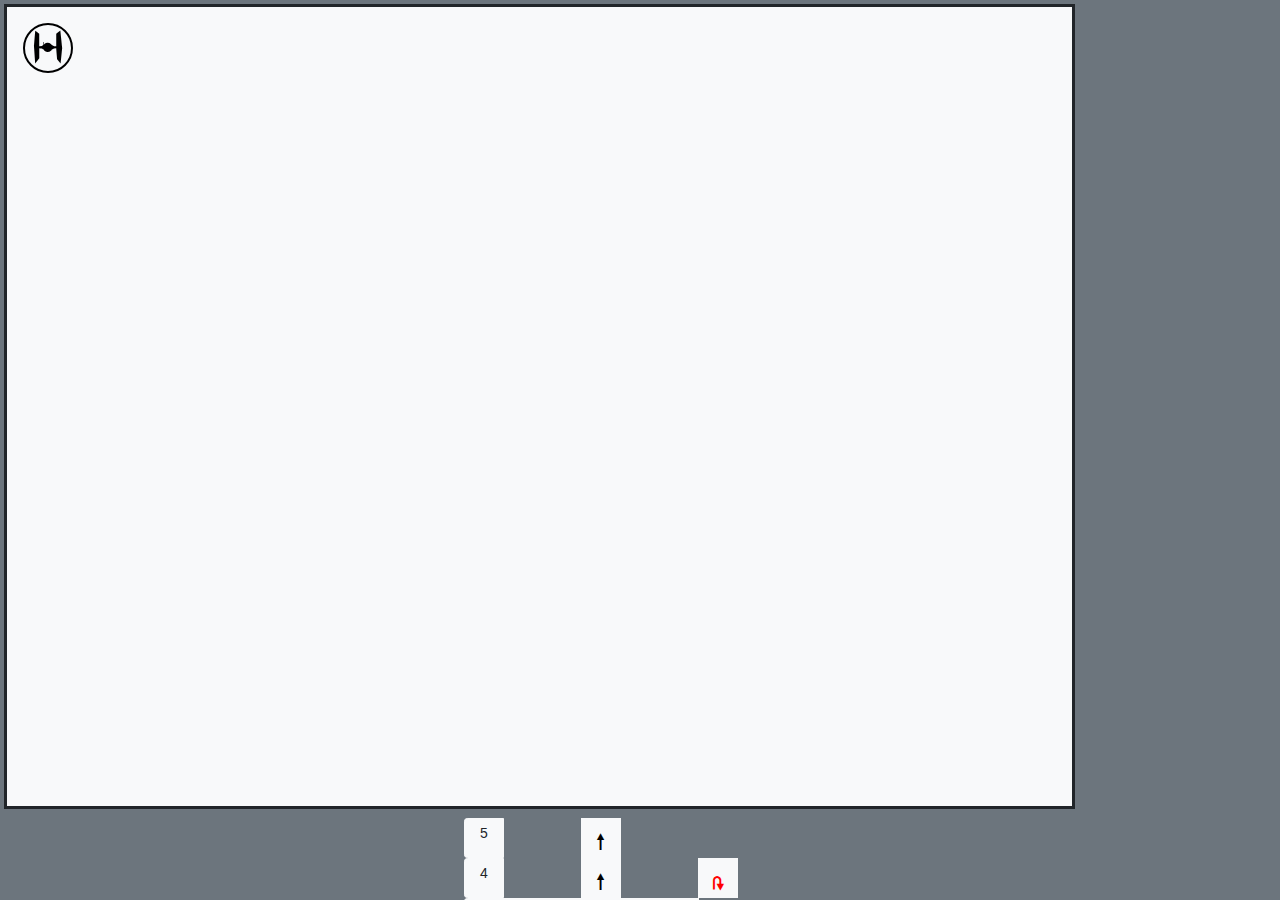
<file: index.html>
<!DOCTYPE html>
<html>
    <head>
        <meta charset="utf-8">
        <meta http-equiv="X-UA-Compatible" content="IE=edge">
        <title>X-Wing Mapper</title>
        <meta name="description" content="">
        <meta name="viewport" content="width=device-width, initial-scale=1">
        <link rel="stylesheet" href="css/pure-drawer.css"/>
        <link href="css/bootstrap.min.css" rel="stylesheet">
        <link rel="stylesheet" type="text/css" href="css/xwing-miniatures.css">
        <link href="css/toggle_switches.css" rel="stylesheet">
        <link href="css/custom.css" rel="stylesheet">
        <link rel="stylesheet" href="https://use.fontawesome.com/releases/v5.6.3/css/all.css" integrity="sha384-UHRtZLI+pbxtHCWp1t77Bi1L4ZtiqrqD80Kn4Z8NTSRyMA2Fd33n5dQ8lWUE00s/" crossorigin="anonymous">
    </head>
    <body>
        <div class="pure-container" data-effect="pure-effect-slide">
            <input type="checkbox" id="pure-toggle-left" class="pure-toggle" data-toggle="left"/>
            <label class="pure-toggle-label pure-toggle-label-custom" for="pure-toggle-left" data-toggle-label="left">
            <i class="xwing-miniatures-ship xwing-miniatures-ship-tiesilencer" id="ship_drawer_button"></i>
            </label>
            <button type="button" class="btn btn-primary data-collect-all-button d-none" id="data-collect-all-button" data-collect>Collect All</button>
            <button type="button" class="btn btn-primary data-collect-ship-button d-none" id="data-collect-ship-button" data-collect>Collect All in Ship</button>
            <nav class="pure-drawer pure-drawer-thin" data-position="left">
                <div class="d-flex min-height-pushdown">
                    <div class="padding-customleft">
                        <div class="form-group form-group-custom">
                            <div class="btn-group-vertical btn-group-toggle" role="group" data-toggle="buttons">
                                <label class="btn btn-sm btn-dark">
                                <input type="radio" name="faction" id="Rebel_Alliance" autocomplete="off" data-faction-option>
                                <i class="xwing-miniatures-font xwing-miniatures-font-rebel"></i>
                                </label>
                                <label class="btn btn-sm btn-dark">
                                <input type="radio" name="faction" id="Galactic_Empire" autocomplete="off" data-faction-option>
                                <i class="xwing-miniatures-font xwing-miniatures-font-empire"></i>
                                </label>
                                <label class="btn btn-sm btn-dark">
                                <input type="radio" name="faction" id="Scum_and_Villainy" autocomplete="off" data-faction-option>
                                <i class="xwing-miniatures-font xwing-miniatures-font-scum"></i>
                                </label>
                                <label class="btn btn-sm btn-dark">
                                <input type="radio" name="faction" id="Resistance" autocomplete="off" data-faction-option>
                                <i class="xwing-miniatures-font xwing-miniatures-font-rebel-outline"></i>
                                </label>
                                <label class="btn btn-sm btn-dark active">
                                <input type="radio" name="faction" id="First_Order" autocomplete="off" data-faction-option checked>
                                <i class="xwing-miniatures-font xwing-miniatures-font-firstorder"></i>
                                </label>
                            </div>
                        </div>
                    </div>
                    <div class="padding-customright">
                        <div class="form-group form-group-custom">
                            <div class="btn-group-vertical btn-group-toggle" role="group" data-toggle="buttons">
                                <label class="btn btn-sm btn-dark">
                                <input type="radio" name="ship_options" id="A-Wing" autocomplete="off" data-ship-option>
                                <i class="xwing-miniatures-ship xwing-miniatures-ship-rz1awing"></i>
                                </label>
                                <label class="btn btn-sm btn-dark">
                                <input type="radio" name="ship_options" id="Aggressor" autocomplete="off" data-ship-option>
                                <i class="xwing-miniatures-ship xwing-miniatures-ship-aggressorassaultfighter"></i>
                                </label>
                                <label class="btn btn-sm btn-dark">
                                <input type="radio" name="ship_options" id="Alpha-Class_Star_Wing" autocomplete="off" data-ship-option>
                                <i class="xwing-miniatures-ship xwing-miniatures-ship-alphaclassstarwing"></i>
                                </label>
                                <label class="btn btn-sm btn-dark">
                                <input type="radio" name="ship_options" id="ARC-170" autocomplete="off" data-ship-option>
                                <i class="xwing-miniatures-ship xwing-miniatures-ship-arc170starfighter"></i>
                                </label>
                                <label class="btn btn-sm btn-dark">
                                <input type="radio" name="ship_options" id="Attack_Shuttle" autocomplete="off" data-ship-option>
                                <i class="xwing-miniatures-ship xwing-miniatures-ship-attackshuttle"></i>
                                </label>
                                <label class="btn btn-sm btn-dark">
                                <input type="radio" name="ship_options" id="Auzituck_Gunship" autocomplete="off" data-ship-option>
                                <i class="xwing-miniatures-ship xwing-miniatures-ship-auzituckgunship"></i>
                                </label>
                                <label class="btn btn-sm btn-dark">
                                <input type="radio" name="ship_options" id="B-Wing" autocomplete="off" data-ship-option>
                                <i class="xwing-miniatures-ship xwing-miniatures-ship-asf01bwing"></i>
                                </label>
                                <label class="btn btn-sm btn-dark">
                                <input type="radio" name="ship_options" id="Customized_YT-1300" autocomplete="off" data-ship-option>
                                <i class="xwing-miniatures-ship xwing-miniatures-ship-customizedyt1300lightfreighter"></i>
                                </label>
                                <label class="btn btn-sm btn-dark">
                                <input type="radio" name="ship_options" id="E-Wing" autocomplete="off" data-ship-option>
                                <i class="xwing-miniatures-ship xwing-miniatures-ship-ewing"></i>
                                </label>
                                <label class="btn btn-sm btn-dark">
                                <input type="radio" name="ship_options" id="Escape_Craft" autocomplete="off" data-ship-option>
                                <i class="xwing-miniatures-ship xwing-miniatures-ship-escapecraft"></i>
                                </label>
                                <label class="btn btn-sm btn-dark">
                                <input type="radio" name="ship_options" id="Fang_Fighter" autocomplete="off" data-ship-option>
                                <i class="xwing-miniatures-ship xwing-miniatures-ship-fangfighter"></i>
                                </label>
                                <label class="btn btn-sm btn-dark">
                                <input type="radio" name="ship_options" id="Firespray-31" autocomplete="off" data-ship-option>
                                <i class="xwing-miniatures-ship xwing-miniatures-ship-firesprayclasspatrolcraft"></i>
                                </label>
                                <label class="btn btn-sm btn-dark">
                                <input type="radio" name="ship_options" id="G-1A_Starfighter" autocomplete="off" data-ship-option>
                                <i class="xwing-miniatures-ship xwing-miniatures-ship-g1astarfighter"></i>
                                </label>
                                <label class="btn btn-sm btn-dark">
                                <input type="radio" name="ship_options" id="HWK-290" autocomplete="off" data-ship-option>
                                <i class="xwing-miniatures-ship xwing-miniatures-ship-hwk290lightfreighter"></i>
                                </label>
                                <label class="btn btn-sm btn-dark">
                                <input type="radio" name="ship_options" id="JumpMaster_5000" autocomplete="off" data-ship-option>
                                <i class="xwing-miniatures-ship xwing-miniatures-ship-jumpmaster5000"></i>
                                </label>
                                <label class="btn btn-sm btn-dark">
                                <input type="radio" name="ship_options" id="K-Wing" autocomplete="off" data-ship-option>
                                <i class="xwing-miniatures-ship xwing-miniatures-ship-btls8kwing"></i>
                                </label>
                                <label class="btn btn-sm btn-dark">
                                <input type="radio" name="ship_options" id="Kihraxz_Fighter" autocomplete="off" data-ship-option>
                                <i class="xwing-miniatures-ship xwing-miniatures-ship-kihraxzfighter"></i>
                                </label>
                                <label class="btn btn-sm btn-dark">
                                <input type="radio" name="ship_options" id="Lambda-Class_Shuttle" autocomplete="off" data-ship-option>
                                <i class="xwing-miniatures-ship xwing-miniatures-ship-lambdaclasst4ashuttle"></i>
                                </label>
                                <label class="btn btn-sm btn-dark">
                                <input type="radio" name="ship_options" id="Lancer-Class_Pursuit_Craft" autocomplete="off" data-ship-option>
                                <i class="xwing-miniatures-ship xwing-miniatures-ship-lancerclasspursuitcraft"></i>
                                </label>
                                <label class="btn btn-sm btn-dark">
                                <input type="radio" name="ship_options" id="M12-L_Kimogila_Fighter" autocomplete="off" data-ship-option>
                                <i class="xwing-miniatures-ship xwing-miniatures-ship-m12lkimogilafighter"></i>
                                </label>
                                <label class="btn btn-sm btn-dark">
                                <input type="radio" name="ship_options" id="M3-A_Interceptor" autocomplete="off" data-ship-option>
                                <i class="xwing-miniatures-ship xwing-miniatures-ship-m3ainterceptor"></i>
                                </label>
                                <label class="btn btn-sm btn-dark">
                                <input type="radio" name="ship_options" id="MG-100_StarFortress" autocomplete="off" data-ship-option>
                                <i class="xwing-miniatures-ship xwing-miniatures-ship-mg100starfortresssf17"></i>
                                </label>
                                <label class="btn btn-sm btn-dark">
                                <input type="radio" name="ship_options" id="Mining_Guild_TIE_Fighter" autocomplete="off" data-ship-option>
                                <i class="xwing-miniatures-ship xwing-miniatures-ship-tielnfighter"></i>
                                 </label>
                                <label class="btn btn-sm btn-dark">
                                <input type="radio" name="ship_options" id="Quadjumper" autocomplete="off" data-ship-option>
                                <i class="xwing-miniatures-ship xwing-miniatures-ship-quadrijettransferspacetug"></i>
                                </label>
                                <label class="btn btn-sm btn-dark">
                                <input type="radio" name="ship_options" id="RZ-2_A-Wing" autocomplete="off" data-ship-option>
                                    <i class = "xwing-miniatures-ship xwing-miniatures-ship-rz1awing"></i>
                                </label>
                                <label class="btn btn-sm btn-dark">
                                <input type="radio" name="ship_options" id="Scavenged_YT-1300" autocomplete="off" data-ship-option>
                                <i class="xwing-miniatures-ship xwing-miniatures-ship-modifiedyt1300lightfreighter"></i>
                                </label>
                                <label class="btn btn-sm btn-dark">
                                <input type="radio" name="ship_options" id="Scurrg_H-6_Bomber" autocomplete="off" data-ship-option>
                                <i class="xwing-miniatures-ship xwing-miniatures-ship-scurrgh6bomber"></i>
                                </label>
                                <label class="btn btn-sm btn-dark">
                                <input type="radio" name="ship_options" id="Sheathipede-Class_Shuttle" autocomplete="off" data-ship-option>
                                <i class="xwing-miniatures-ship xwing-miniatures-ship-sheathipedeclassshuttle"></i>
                                </label>
                                <label class="btn btn-sm btn-dark">
                                <input type="radio" name="ship_options" id="StarViper" autocomplete="off" data-ship-option>
                                <i class="xwing-miniatures-ship xwing-miniatures-ship-starviperclassattackplatform"></i>
                                </label>
                                <label class="btn btn-sm btn-dark">
                                <input type="radio" name="ship_options" id="T-70_X-Wing" autocomplete="off" data-ship-option>
                                <i class="xwing-miniatures-ship xwing-miniatures-ship-t70xwing"></i>
                                </label>
                                <label class="btn btn-sm btn-dark">
                                <input type="radio" name="ship_options" id="TIE_Advanced_Prototype" autocomplete="off" data-ship-option>
                                <i class="xwing-miniatures-ship xwing-miniatures-ship-tieadvancedv1"></i>
                                </label>
                                <label class="btn btn-sm btn-dark">
                                <input type="radio" name="ship_options" id="TIE_Advanced" autocomplete="off" data-ship-option>
                                <i class="xwing-miniatures-ship xwing-miniatures-ship-tieadvancedx1"></i>
                                </label>
                                <label class="btn btn-sm btn-dark">
                                <input type="radio" name="ship_options" id="TIE_Aggressor" autocomplete="off" data-ship-option>
                                <i class="xwing-miniatures-ship xwing-miniatures-ship-tieagaggressor"></i>
                                </label>
                                <label class="btn btn-sm btn-dark">
                                <input type="radio" name="ship_options" id="TIE_Bomber" autocomplete="off" data-ship-option>
                                <i class="xwing-miniatures-ship xwing-miniatures-ship-tiesabomber"></i>
                                </label>
                                <label class="btn btn-sm btn-dark">
                                <input type="radio" name="ship_options" id="TIE_Defender" autocomplete="off" data-ship-option>
                                <i class="xwing-miniatures-ship xwing-miniatures-ship-tieddefender"></i>
                                </label>
                                <label class="btn btn-sm btn-dark">
                                <input type="radio" name="ship_options" id="TIE_Fighter" autocomplete="off" data-ship-option>
                                <i class="xwing-miniatures-ship xwing-miniatures-ship-tielnfighter"></i>
                                </label>
                                <label class="btn btn-sm btn-dark">
                                <input type="radio" name="ship_options" id="TIE_Interceptor" autocomplete="off" data-ship-option>
                                <i class="xwing-miniatures-ship xwing-miniatures-ship-tieinterceptor"></i>
                                </label>
                                <label class="btn btn-sm btn-dark">
                                <input type="radio" name="ship_options" id="TIE_Phantom" autocomplete="off" data-ship-option>
                                <i class="xwing-miniatures-ship xwing-miniatures-ship-tiephphantom"></i>
                                </label>
                                <label class="btn btn-sm btn-dark">
                                <input type="radio" name="ship_options" id="TIE_Punisher" autocomplete="off" data-ship-option>
                                <i class="xwing-miniatures-ship xwing-miniatures-ship-tiecapunisher"></i>
                                </label>
                                <label class="btn btn-sm btn-dark">
                                <input type="radio" name="ship_options" id="TIE_Reaper" autocomplete="off" data-ship-option>
                                <i class="xwing-miniatures-ship xwing-miniatures-ship-tiereaper"></i>
                                </label>
                                <label class="btn btn-sm btn-dark">
                                <input type="radio" name="ship_options" id="TIE_Striker" autocomplete="off" data-ship-option>
                                <i class="xwing-miniatures-ship xwing-miniatures-ship-tieskstriker"></i>
                                </label>
                                <label class="btn btn-sm btn-dark">
                                <input type="radio" name="ship_options" id="TIE__D__FO_Fighter" autocomplete="off" data-ship-option>
                                <i class="xwing-miniatures-ship xwing-miniatures-ship-tiefofighter"></i>
                                </label>
                                <label class="btn btn-sm btn-dark">
                                <input type="radio" name="ship_options" id="TIE__D__SF_Fighter" autocomplete="off" data-ship-option>
                                <i class="xwing-miniatures-ship xwing-miniatures-ship-tiesffighter"></i>
                                </label>
                                <label class="btn btn-sm btn-dark">
                                <input type="radio" name="ship_options" id="TIE__D__VN_Silencer" autocomplete="off" data-ship-option>
                                <i class="xwing-miniatures-ship xwing-miniatures-ship-tiesilencer"></i>
                                </label>
                                <label class="btn btn-sm btn-dark">
                                <input type="radio" name="ship_options" id="U-Wing" autocomplete="off" data-ship-option>
                                <i class="xwing-miniatures-ship xwing-miniatures-ship-ut60duwing"></i>
                                </label>
                                <label class="btn btn-sm btn-dark">
                                <input type="radio" name="ship_options" id="Upsilon-Class_Shuttle" autocomplete="off" data-ship-option>
                                <i class="xwing-miniatures-ship xwing-miniatures-ship-upsilonclassshuttle"></i>
                                </label>
                                <label class="btn btn-sm btn-dark">
                                <input type="radio" name="ship_options" id="VCX-100" autocomplete="off" data-ship-option>
                                <i class="xwing-miniatures-ship xwing-miniatures-ship-vcx100lightfreighter"></i>
                                </label>
                                <label class="btn btn-sm btn-dark">
                                <input type="radio" name="ship_options" id="VT-49_Decimator" autocomplete="off" data-ship-option>
                                <i class="xwing-miniatures-ship xwing-miniatures-ship-vt49decimator"></i>
                                </label>
                                <label class="btn btn-sm btn-dark">
                                <input type="radio" name="ship_options" id="X-Wing" autocomplete="off" data-ship-option>
                                <i class="xwing-miniatures-ship xwing-miniatures-ship-t65xwing"></i>
                                </label>
                                <label class="btn btn-sm btn-dark">
                                <input type="radio" name="ship_options" id="Y-Wing" autocomplete="off" data-ship-option>
                                <i class="xwing-miniatures-ship xwing-miniatures-ship-btla4ywing"></i>
                                </label>
                                <label class="btn btn-sm btn-dark">
                                <input type="radio" name="ship_options" id="YT-1300" autocomplete="off" data-ship-option>
                                <i class="xwing-miniatures-ship xwing-miniatures-ship-modifiedyt1300lightfreighter"></i>
                                </label>
                                <label class="btn btn-sm btn-dark">
                                <input type="radio" name="ship_options" id="YT-2400" autocomplete="off" data-ship-option>
                                <i class="xwing-miniatures-ship xwing-miniatures-ship-yt2400lightfreighter"></i>
                                </label>
                                <label class="btn btn-sm btn-dark">
                                <input type="radio" name="ship_options" id="YV-666" autocomplete="off" data-ship-option>
                                <i class="xwing-miniatures-ship xwing-miniatures-ship-yv666lightfreighter"></i>
                                </label>
                                <label class="btn btn-sm btn-dark">
                                <input type="radio" name="ship_options" id="Z-95_Headhunter" autocomplete="off" data-ship-option>
                                <i class="xwing-miniatures-ship xwing-miniatures-ship-z95af4headhunter"></i>
                                </label>
                            </div>
                        </div>
                    </div>
                </div>

                    <div class="bottom_of_drawer">

                                                            
                              <span class="switch">
                                <label class="control-label">HD</label>
                                <span class="">
                                <input type="checkbox" class="switch" id="enable_hd" data-display-option>
                                <label for="enable_hd" class="no_margin_label"></label>
                                 </span>
                              </span>
                    </div>
            </nav>
            <div class="pure-pusher-container">
                <div class="pure-pusher bg-secondary">
                    <!--  <p style="width: 300px; height: 1800px; margin: 100px auto;"> -->
                    <div class="d-flex">
                        <div class="canvas_container fixed_canvas flex-grow-1" id="fixed_canvas_container">
                            <canvas id="layer0" class="bg-light" width="1024" height="768"></canvas>
                            <!--PRO MODE<canvas id="layer0" class="bg-light" width="1856" height="1392"></canvas>-->
                        </div>
                        <div class="top_block bg-secondary"></div>
                    </div>
                    <div class="buttons">

                        <div class="buttons_area float-left" id="scrollable_buttons_area">
                            <div class="form-group form-group-custom maneuver_box"><div class="maneuver_content">
                                    <div class="btn-group btn-group-toggle" role="group" data-toggle="buttons" id="5-all-row">
                                        <label class="btn btn-sm maneuver btn-light">
                                        <input type="checkbox" name="maneuver_options" id="5-all" autocomplete="off" data-maneuver-option>5
                                        </label>
                                        <label class="btn btn-sm maneuver  btn-light">
                                        <input type="checkbox" name="maneuver_options" id="5-turnleft" autocomplete="off" data-maneuver-option>
                                        <i class="xwing-miniatures-font xwing-miniatures-font-turnleft"></i>
                                        </label>
                                        <label class="btn btn-sm maneuver btn-light">
                                        <input type="checkbox" name="maneuver_options" id="5-bankleft" autocomplete="off" data-maneuver-option>
                                        <i class="xwing-miniatures-font xwing-miniatures-font-bankleft"></i>
                                        </label>
                                        <label class="btn btn-sm maneuver btn-light">
                                        <input type="checkbox" name="maneuver_options" id="5-straight" autocomplete="off" data-maneuver-option>
                                        <i class="xwing-miniatures-font xwing-miniatures-font-straight"></i>
                                        </label>
                                        <label class="btn btn-sm maneuver btn-light">
                                        <input type="checkbox" name="maneuver_options" id="5-bankright" autocomplete="off" data-maneuver-option>
                                        <i class="xwing-miniatures-font xwing-miniatures-font-bankright"></i>
                                        </label>
                                        <label class="btn btn-sm maneuver btn-light">
                                        <input type="checkbox" name="maneuver_options" id="5-turnright" autocomplete="off" data-maneuver-option>
                                        <i class="xwing-miniatures-font xwing-miniatures-font-turnright"></i>
                                        </label>
                                        <label class="btn btn-sm maneuver btn-light">
                                        <input type="checkbox" name="maneuver_options" id="5-kturn" autocomplete="off" data-maneuver-option>
                                        <i class="xwing-miniatures-font xwing-miniatures-font-kturn"></i>
                                        </label>
                                        <label class="btn btn-light btn-sm maneuver">
                                        <input type="checkbox" name="maneuver_options" id="5-sloopleft" autocomplete="off" data-maneuver-option>
                                        <i class="xwing-miniatures-font xwing-miniatures-font-sloopleft"></i>
                                        </label>
                                        <label class="btn btn-sm maneuver btn-light">
                                        <input type="checkbox" name="maneuver_options" id="5-sloopright" autocomplete="off" data-maneuver-option>
                                        <i class="xwing-miniatures-font xwing-miniatures-font-sloopright"></i>
                                        </label>
                                        <label class="btn btn-light btn-sm maneuver">
                                        <input type="checkbox" name="maneuver_options" id="5-talonleft" autocomplete="off" data-maneuver-option>
                                        <i class="xwing-miniatures-font xwing-miniatures-font-trollleft"></i>
                                        </label>
                                        <label class="btn btn-sm maneuver btn-light">
                                        <input type="checkbox" name="maneuver_options" id="5-talonright" autocomplete="off" data-maneuver-option>
                                        <i class="xwing-miniatures-font xwing-miniatures-font-trollright"></i>
                                        </label>
                                    </div>
                                    <div class="btn-group btn-group-toggle" role="group" data-toggle="buttons" id="4-all-row">
                                        <label class="btn btn-sm maneuver btn-light">
                                        <input type="checkbox" name="maneuver_options" id="4-all" autocomplete="off" data-maneuver-option>4
                                        </label>
                                        <label class="btn btn-sm maneuver  btn-light">
                                        <input type="checkbox" name="maneuver_options" id="4-turnleft" autocomplete="off" data-maneuver-option>
                                        <i class="xwing-miniatures-font xwing-miniatures-font-turnleft"></i>
                                        </label>
                                        <label class="btn btn-sm maneuver btn-light">
                                        <input type="checkbox" name="maneuver_options" id="4-bankleft" autocomplete="off" data-maneuver-option>
                                        <i class="xwing-miniatures-font xwing-miniatures-font-bankleft"></i>
                                        </label>
                                        <label class="btn btn-sm maneuver btn-light">
                                        <input type="checkbox" name="maneuver_options" id="4-straight" autocomplete="off" data-maneuver-option>
                                        <i class="xwing-miniatures-font xwing-miniatures-font-straight"></i>
                                        </label>
                                        <label class="btn btn-sm maneuver btn-light">
                                        <input type="checkbox" name="maneuver_options" id="4-bankright" autocomplete="off" data-maneuver-option>
                                        <i class="xwing-miniatures-font xwing-miniatures-font-bankright"></i>
                                        </label>
                                        <label class="btn btn-sm maneuver btn-light">
                                        <input type="checkbox" name="maneuver_options" id="4-turnright" autocomplete="off" data-maneuver-option>
                                        <i class="xwing-miniatures-font xwing-miniatures-font-turnright"></i>
                                        </label>
                                        <label class="btn btn-sm maneuver btn-light">
                                        <input type="checkbox" name="maneuver_options" id="4-kturn" autocomplete="off" data-maneuver-option>
                                        <i class="xwing-miniatures-font xwing-miniatures-font-kturn"></i>
                                        </label>
                                        <label class="btn btn-light btn-sm maneuver">
                                        <input type="checkbox" name="maneuver_options" id="4-sloopleft" autocomplete="off" data-maneuver-option>
                                        <i class="xwing-miniatures-font xwing-miniatures-font-sloopleft"></i>
                                        </label>
                                        <label class="btn btn-sm maneuver btn-light">
                                        <input type="checkbox" name="maneuver_options" id="4-sloopright" autocomplete="off" data-maneuver-option>
                                        <i class="xwing-miniatures-font xwing-miniatures-font-sloopright"></i>
                                        </label>
                                        <label class="btn btn-light btn-sm maneuver">
                                        <input type="checkbox" name="maneuver_options" id="4-talonleft" autocomplete="off" data-maneuver-option>
                                        <i class="xwing-miniatures-font xwing-miniatures-font-trollleft"></i>
                                        </label>
                                        <label class="btn btn-sm maneuver btn-light">
                                        <input type="checkbox" name="maneuver_options" id="4-talonright" autocomplete="off" data-maneuver-option>
                                        <i class="xwing-miniatures-font xwing-miniatures-font-trollright"></i>
                                        </label>
                                    </div>
                                    <div class="btn-group btn-group-toggle" role="group" data-toggle="buttons" id="3-all-row">
                                        <label class="btn btn-sm maneuver btn-light">
                                        <input type="checkbox" name="maneuver_options" id="3-all" autocomplete="off" data-maneuver-option>3
                                        </label>
                                        <label class="btn btn-sm maneuver  btn-light">
                                        <input type="checkbox" name="maneuver_options" id="3-turnleft" autocomplete="off" data-maneuver-option>
                                        <i class="xwing-miniatures-font xwing-miniatures-font-turnleft"></i>
                                        </label>
                                        <label class="btn btn-sm maneuver btn-light">
                                        <input type="checkbox" name="maneuver_options" id="3-bankleft" autocomplete="off" data-maneuver-option>
                                        <i class="xwing-miniatures-font xwing-miniatures-font-bankleft"></i>
                                        </label>
                                        <label class="btn btn-sm maneuver btn-light">
                                        <input type="checkbox" name="maneuver_options" id="3-straight" autocomplete="off" data-maneuver-option>
                                        <i class="xwing-miniatures-font xwing-miniatures-font-straight"></i>
                                        </label>
                                        <label class="btn btn-sm maneuver btn-light">
                                        <input type="checkbox" name="maneuver_options" id="3-bankright" autocomplete="off" data-maneuver-option>
                                        <i class="xwing-miniatures-font xwing-miniatures-font-bankright"></i>
                                        </label>
                                        <label class="btn btn-sm maneuver btn-light">
                                        <input type="checkbox" name="maneuver_options" id="3-turnright" autocomplete="off" data-maneuver-option>
                                        <i class="xwing-miniatures-font xwing-miniatures-font-turnright"></i>
                                        </label>
                                        <label class="btn btn-sm maneuver btn-light">
                                        <input type="checkbox" name="maneuver_options" id="3-kturn" autocomplete="off" data-maneuver-option>
                                        <i class="xwing-miniatures-font xwing-miniatures-font-kturn"></i>
                                        </label>
                                        <label class="btn btn-light btn-sm maneuver">
                                        <input type="checkbox" name="maneuver_options" id="3-sloopleft" autocomplete="off" data-maneuver-option>
                                        <i class="xwing-miniatures-font xwing-miniatures-font-sloopleft"></i>
                                        </label>
                                        <label class="btn btn-sm maneuver btn-light">
                                        <input type="checkbox" name="maneuver_options" id="3-sloopright" autocomplete="off" data-maneuver-option>
                                        <i class="xwing-miniatures-font xwing-miniatures-font-sloopright"></i>
                                        </label>
                                        <label class="btn btn-light btn-sm maneuver">
                                        <input type="checkbox" name="maneuver_options" id="3-talonleft" autocomplete="off" data-maneuver-option>
                                        <i class="xwing-miniatures-font xwing-miniatures-font-trollleft"></i>
                                        </label>
                                        <label class="btn btn-sm maneuver btn-light">
                                        <input type="checkbox" name="maneuver_options" id="3-talonright" autocomplete="off" data-maneuver-option>
                                        <i class="xwing-miniatures-font xwing-miniatures-font-trollright"></i>
                                        </label>
                                    </div>
                                    <div class="btn-group btn-group-toggle" role="group" data-toggle="buttons" id="2-all-row">
                                        <label class="btn btn-sm maneuver btn-light">
                                        <input type="checkbox" name="maneuver_options" id="2-all" autocomplete="off" data-maneuver-option>2
                                        </label>
                                        <label class="btn btn-sm maneuver  btn-light">
                                        <input type="checkbox" name="maneuver_options" id="2-turnleft" autocomplete="off" data-maneuver-option>
                                        <i class="xwing-miniatures-font xwing-miniatures-font-turnleft"></i>
                                        </label>
                                        <label class="btn btn-sm maneuver btn-light">
                                        <input type="checkbox" name="maneuver_options" id="2-bankleft" autocomplete="off" data-maneuver-option>
                                        <i class="xwing-miniatures-font xwing-miniatures-font-bankleft"></i>
                                        </label>
                                        <label class="btn btn-sm maneuver btn-light active">
                                        <input type="checkbox" name="maneuver_options" id="2-straight" autocomplete="off" data-maneuver-option checked>
                                        <i class="xwing-miniatures-font xwing-miniatures-font-straight"></i>
                                        </label>
                                        <label class="btn btn-sm maneuver btn-light">
                                        <input type="checkbox" name="maneuver_options" id="2-bankright" autocomplete="off" data-maneuver-option>
                                        <i class="xwing-miniatures-font xwing-miniatures-font-bankright"></i>
                                        </label>
                                        <label class="btn btn-sm maneuver btn-light">
                                        <input type="checkbox" name="maneuver_options" id="2-turnright" autocomplete="off" data-maneuver-option>
                                        <i class="xwing-miniatures-font xwing-miniatures-font-turnright"></i>
                                        </label>
                                        <label class="btn btn-sm maneuver btn-light">
                                        <input type="checkbox" name="maneuver_options" id="2-kturn" autocomplete="off" data-maneuver-option>
                                        <i class="xwing-miniatures-font xwing-miniatures-font-kturn"></i>
                                        </label>
                                        <label class="btn btn-light btn-sm maneuver">
                                        <input type="checkbox" name="maneuver_options" id="2-sloopleft" autocomplete="off" data-maneuver-option>
                                        <i class="xwing-miniatures-font xwing-miniatures-font-sloopleft"></i>
                                        </label>
                                        <label class="btn btn-sm maneuver btn-light">
                                        <input type="checkbox" name="maneuver_options" id="2-sloopright" autocomplete="off" data-maneuver-option>
                                        <i class="xwing-miniatures-font xwing-miniatures-font-sloopright"></i>
                                        </label>
                                        <label class="btn btn-light btn-sm maneuver">
                                        <input type="checkbox" name="maneuver_options" id="2-talonleft" autocomplete="off" data-maneuver-option>
                                        <i class="xwing-miniatures-font xwing-miniatures-font-trollleft"></i>
                                        </label>
                                        <label class="btn btn-sm maneuver btn-light">
                                        <input type="checkbox" name="maneuver_options" id="2-talonright" autocomplete="off" data-maneuver-option>
                                        <i class="xwing-miniatures-font xwing-miniatures-font-trollright"></i>
                                        </label>
                                    </div>
                                    <div class="btn-group btn-group-toggle" role="group" data-toggle="buttons" id="1-all-row">
                                        <label class="btn btn-sm maneuver btn-light">
                                        <input type="checkbox" name="maneuver_options" id="1-all" autocomplete="off" data-maneuver-option>1
                                        </label>
                                        <label class="btn btn-sm maneuver  btn-light">
                                        <input type="checkbox" name="maneuver_options" id="1-turnleft" autocomplete="off" data-maneuver-option>
                                        <i class="xwing-miniatures-font xwing-miniatures-font-turnleft"></i>
                                        </label>
                                        <label class="btn btn-sm maneuver btn-light">
                                        <input type="checkbox" name="maneuver_options" id="1-bankleft" autocomplete="off" data-maneuver-option>
                                        <i class="xwing-miniatures-font xwing-miniatures-font-bankleft"></i>
                                        </label>
                                        <label class="btn btn-sm maneuver btn-light">
                                        <input type="checkbox" name="maneuver_options" id="1-straight" autocomplete="off" data-maneuver-option>
                                        <i class="xwing-miniatures-font xwing-miniatures-font-straight"></i>
                                        </label>
                                        <label class="btn btn-sm maneuver btn-light">
                                        <input type="checkbox" name="maneuver_options" id="1-bankright" autocomplete="off" data-maneuver-option>
                                        <i class="xwing-miniatures-font xwing-miniatures-font-bankright"></i>
                                        </label>
                                        <label class="btn btn-sm maneuver btn-light">
                                        <input type="checkbox" name="maneuver_options" id="1-turnright" autocomplete="off" data-maneuver-option>
                                        <i class="xwing-miniatures-font xwing-miniatures-font-turnright"></i>
                                        </label>
                                        <label class="btn btn-sm maneuver btn-light">
                                        <input type="checkbox" name="maneuver_options" id="1-kturn" autocomplete="off" data-maneuver-option>
                                        <i class="xwing-miniatures-font xwing-miniatures-font-kturn"></i>
                                        </label>
                                        <label class="btn btn-light btn-sm maneuver">
                                        <input type="checkbox" name="maneuver_options" id="1-sloopleft" autocomplete="off" data-maneuver-option>
                                        <i class="xwing-miniatures-font xwing-miniatures-font-sloopleft"></i>
                                        </label>
                                        <label class="btn btn-sm maneuver btn-light">
                                        <input type="checkbox" name="maneuver_options" id="1-sloopright" autocomplete="off" data-maneuver-option>
                                        <i class="xwing-miniatures-font xwing-miniatures-font-sloopright"></i>
                                        </label>
                                        <label class="btn btn-light btn-sm maneuver">
                                        <input type="checkbox" name="maneuver_options" id="1-talonleft" autocomplete="off" data-maneuver-option>
                                        <i class="xwing-miniatures-font xwing-miniatures-font-trollleft"></i>
                                        </label>
                                        <label class="btn btn-sm maneuver btn-light">
                                        <input type="checkbox" name="maneuver_options" id="1-talonright" autocomplete="off" data-maneuver-option>
                                        <i class="xwing-miniatures-font xwing-miniatures-font-trollright"></i>
                                        </label>
                                    </div>
                                    <div class="btn-group btn-group-toggle" role="group" data-toggle="buttons" id="0-all-row">
                                        <label class="btn btn-sm maneuver btn-light">
                                        <input type="checkbox" name="maneuver_options" id="0-all" autocomplete="off" data-maneuver-option>0
                                        </label>
                                        <label class="btn btn-sm maneuver  btn-light">
                                        <input type="checkbox" name="maneuver_options" id="0-turnleft" autocomplete="off" data-maneuver-option>
                                        </label>
                                        <label class="btn btn-sm maneuver btn-light">
                                        <input type="checkbox" name="maneuver_options" id="0-bankleft" autocomplete="off" data-maneuver-option>
                                        </label>
                                        <label class="btn btn-sm maneuver btn-light">
                                        <input type="checkbox" name="maneuver_options" id="0-straight" autocomplete="off" data-maneuver-option>
                                        <i class="xwing-miniatures-font xwing-miniatures-font-stop"></i>
                                        </label>
                                        <label class="btn btn-sm maneuver btn-light">
                                        <input type="checkbox" name="maneuver_options" id="0-bankright" autocomplete="off" data-maneuver-option>
                                        </label>
                                        <label class="btn btn-sm maneuver btn-light">
                                        <input type="checkbox" name="maneuver_options" id="0-turnright" autocomplete="off" data-maneuver-option>
                                        </label>
                                        <label class="btn btn-sm maneuver btn-light">
                                        <input type="checkbox" name="maneuver_options" id="0-kturn" autocomplete="off" data-maneuver-option>
                                        </label>
                                        <label class="btn btn-light btn-sm maneuver">
                                        <input type="checkbox" name="maneuver_options" id="0-sloopleft" autocomplete="off" data-maneuver-option>
                                        </label>
                                        <label class="btn btn-sm maneuver btn-light">
                                        <input type="checkbox" name="maneuver_options" id="0-sloopright" autocomplete="off" data-maneuver-option>
                                        </label>
                                        <label class="btn btn-light btn-sm maneuver">
                                        <input type="checkbox" name="maneuver_options" id="0-talonleft" autocomplete="off" data-maneuver-option>
                                        </label>
                                        <label class="btn btn-sm maneuver btn-light">
                                        <input type="checkbox" name="maneuver_options" id="0-talonright" autocomplete="off" data-maneuver-option>
                                        </label>
                                    </div>
                                    <div class="btn-group btn-group-toggle" role="group" data-toggle="buttons" id="m1-all-row">
                                        <label class="btn btn-sm maneuver btn-light">
                                        <input type="checkbox" name="maneuver_options" id="m1-all" autocomplete="off" data-maneuver-option>-1
                                        </label>
                                        <label class="btn btn-sm maneuver  btn-light">
                                        <input type="checkbox" name="maneuver_options" id="m1-turnleft" autocomplete="off" data-maneuver-option>
                                        </label>
                                        <label class="btn btn-sm maneuver btn-light">
                                        <input type="checkbox" name="maneuver_options" id="m1-bankleft" autocomplete="off" data-maneuver-option>
                                        <i class="xwing-miniatures-font xwing-miniatures-font-reversebankleft"></i>
                                        </label>
                                        <label class="btn btn-sm maneuver btn-light">
                                        <input type="checkbox" name="maneuver_options" id="m1-straight" autocomplete="off" data-maneuver-option>
                                        <i class="xwing-miniatures-font xwing-miniatures-font-reversestraight"></i>
                                        </label>
                                        <label class="btn btn-sm maneuver btn-light">
                                        <input type="checkbox" name="maneuver_options" id="m1-bankright" autocomplete="off" data-maneuver-option>
                                        <i class="xwing-miniatures-font xwing-miniatures-font-reversebankright"></i>
                                        </label>
                                        <label class="btn btn-sm maneuver btn-light">
                                        <input type="checkbox" name="maneuver_options" id="m1-turnright" autocomplete="off" data-maneuver-option>
                                        </label>
                                        <label class="btn btn-sm maneuver btn-light">
                                        <input type="checkbox" name="maneuver_options" id="m1-kturn" autocomplete="off" data-maneuver-option>
                                        </label>
                                        <label class="btn btn-light btn-sm maneuver">
                                        <input type="checkbox" name="maneuver_options" id="m1-sloopleft" autocomplete="off" data-maneuver-option>
                                        </label>
                                        <label class="btn btn-sm maneuver btn-light">
                                        <input type="checkbox" name="maneuver_options" id="m1-sloopright" autocomplete="off" data-maneuver-option>
                                        </label>
                                        <label class="btn btn-light btn-sm maneuver">
                                        <input type="checkbox" name="maneuver_options" id="m1-talonleft" autocomplete="off" data-maneuver-option>
                                        </label>
                                        <label class="btn btn-sm maneuver btn-light">
                                        <input type="checkbox" name="maneuver_options" id="m1-talonright" autocomplete="off" data-maneuver-option>
                                        </label>
                                    </div>
                                    <div class="btn-group btn-group-toggle" role="group" data-toggle="buttons" id="m2-all-row">
                                        <label class="btn btn-sm maneuver btn-light">
                                        <input type="checkbox" name="maneuver_options" id="m2-all" autocomplete="off" data-maneuver-option>-2
                                        </label>
                                        <label class="btn btn-sm maneuver  btn-light">
                                        <input type="checkbox" name="maneuver_options" id="m2-turnleft" autocomplete="off" data-maneuver-option>
                                        </label>
                                        <label class="btn btn-sm maneuver btn-light">
                                        <input type="checkbox" name="maneuver_options" id="m2-bankleft" autocomplete="off" data-maneuver-option>
                                        <i class="xwing-miniatures-font xwing-miniatures-font-reversebankleft"></i>
                                        </label>
                                        <label class="btn btn-sm maneuver btn-light">
                                        <input type="checkbox" name="maneuver_options" id="m2-straight" autocomplete="off" data-maneuver-option>
                                        <i class="xwing-miniatures-font xwing-miniatures-font-reversestraight"></i>
                                        </label>
                                        <label class="btn btn-sm maneuver btn-light">
                                        <input type="checkbox" name="maneuver_options" id="m2-bankright" autocomplete="off" data-maneuver-option>
                                        <i class="xwing-miniatures-font xwing-miniatures-font-reversebankright"></i>
                                        </label>
                                        <label class="btn btn-sm maneuver btn-light">
                                        <input type="checkbox" name="maneuver_options" id="m2-turnright" autocomplete="off" data-maneuver-option>
                                        </label>
                                        <label class="btn btn-sm maneuver btn-light">
                                        <input type="checkbox" name="maneuver_options" id="m2-kturn" autocomplete="off" data-maneuver-option>
                                        </label>
                                        <label class="btn btn-light btn-sm maneuver">
                                        <input type="checkbox" name="maneuver_options" id="m2-sloopleft" autocomplete="off" data-maneuver-option>
                                        </label>
                                        <label class="btn btn-sm maneuver btn-light">
                                        <input type="checkbox" name="maneuver_options" id="m2-sloopright" autocomplete="off" data-maneuver-option>
                                        </label>
                                        <label class="btn btn-light btn-sm maneuver">
                                        <input type="checkbox" name="maneuver_options" id="m2-talonleft" autocomplete="off" data-maneuver-option>
                                        </label>
                                        <label class="btn btn-sm maneuver btn-light">
                                        <input type="checkbox" name="maneuver_options" id="m2-talonright" autocomplete="off" data-maneuver-option>
                                        </label>
                                    </div>
                                    <div class="btn-group btn-group-toggle" role="group" data-toggle="buttons"  id="all-all-row">
                                        <label class="btn btn-sm maneuver btn-light">
                                        <input type="checkbox" name="maneuver_options" id="all-all" autocomplete="off" data-maneuver-option>All
                                        </label>
                                        <label class="btn btn-sm maneuver  btn-light">
                                        <input type="checkbox" name="maneuver_options" id="all-turnleft" autocomplete="off" data-maneuver-option>
                                        ^
                                        </label>
                                        <label class="btn btn-sm maneuver btn-light">
                                        <input type="checkbox" name="maneuver_options" id="all-bankleft" autocomplete="off" data-maneuver-option>
                                        ^
                                        </label>
                                        <label class="btn btn-sm maneuver btn-light">
                                        <input type="checkbox" name="maneuver_options" id="all-straight" autocomplete="off" data-maneuver-option>
                                        ^
                                        </label>
                                        <label class="btn btn-sm maneuver btn-light">
                                        <input type="checkbox" name="maneuver_options" id="all-bankright" autocomplete="off" data-maneuver-option>
                                        ^
                                        </label>
                                        <label class="btn btn-sm maneuver btn-light">
                                        <input type="checkbox" name="maneuver_options" id="all-turnright" autocomplete="off" data-maneuver-option>
                                        ^
                                        </label>
                                        <label class="btn btn-sm maneuver btn-light">
                                        <input type="checkbox" name="maneuver_options" id="all-kturn" autocomplete="off" data-maneuver-option>
                                        ^
                                        </label>
                                        <label class="btn btn-light btn-sm maneuver">
                                        <input type="checkbox" name="maneuver_options" id="all-sloopleft" autocomplete="off" data-maneuver-option>
                                        ^
                                        </label>
                                        <label class="btn btn-sm maneuver btn-light">
                                        <input type="checkbox" name="maneuver_options" id="all-sloopright" autocomplete="off" data-maneuver-option>
                                        ^
                                        </label>
                                        <label class="btn btn-light btn-sm maneuver">
                                        <input type="checkbox" name="maneuver_options" id="all-talonleft" autocomplete="off" data-maneuver-option>
                                        ^
                                        </label>
                                        <label class="btn btn-sm maneuver btn-light">
                                        <input type="checkbox" name="maneuver_options" id="all-talonright" autocomplete="off" data-maneuver-option>
                                        ^
                                        </label>
                                    </div>
                                </div>
                            </div>
                           <!--  <div class="form-group form-group-custom">
                                <label for="show_arc_options" class="control-label">
                                <i class="xwing-miniatures-font xwing-miniatures-font-frontarc"></i>
                                </label>
                                <div class="btn-group btn-group-toggle options-group-style" role="group" data-toggle="buttons">
                                    <label class="btn btn-sm btn-danger">
                                    <input type="checkbox" name="show_arc_options" id="show_range1" autocomplete="off" data-display-option data-arcrange-options>R1
                                    </label>
                                    <label class="btn btn-sm btn-danger">
                                    <input type="checkbox" name="show_arc_options" id="show_range2" autocomplete="off" data-display-option data-arcrange-options>R2
                                    </label>
                                    <label class="btn btn-sm btn-danger">
                                    <input type="checkbox" name="show_arc_options" id="show_range3" autocomplete="off" data-display-option data-arcrange-options>R3
                                    </label>
                                </div>
                            </div>
                            <div class="form-group form-group-custom">
                                <label for="show_bullseye_options" class="control-label">
                                <i class="xwing-miniatures-font xwing-miniatures-font-bullseyearc"></i>
                                </label>
                                <div class="btn-group btn-group-toggle options-group-style" role="group" data-toggle="buttons">
                                    <label class="btn btn-sm btn-primary">
                                    <input type="radio" name="show_bullseye_options" id="show_bullseye" autocomplete="off" data-display-option>On
                                    </label>
                                    <label class="btn btn-sm btn-primary active">
                                    <input type="radio" name="show_bullseye_options" id="show_no_bullseye" autocomplete="off" data-display-option checked>Off
                                    </label>
                                </div>
                            </div> -->


                            <div class="form-group form-group-custom">
                                <label for="show_arc_options" class="control-label">
                                <i class="xwing-miniatures-font xwing-miniatures-font-frontarc"></i>
                                </label>

                                
                              <span class="switch range1-switch switch-danger">
                                <!-- <label class="control-label"> <i class="xwing-miniatures-font xwing-miniatures-font-barrelroll"></i></label> -->
                                <span class="">
                                    <input type="checkbox" class="switch" id="show_range1" data-display-option data-arcrange-options checked>

                                <label for="show_range1" class="no_margin_label"></label>
                                 </span>
                              </span>
                                                            
                              <span class="switch range2-switch switch-danger">
                                <!-- <label class="control-label"> <i class="xwing-miniatures-font xwing-miniatures-font-barrelroll"></i></label> -->
                                <span class="">
                                    <input type="checkbox" class="switch" id="show_range2" data-display-option data-arcrange-options checked>

                                <label for="show_range2" class="no_margin_label"></label>
                                 </span>
                              </span>
                                                            
                              <span class="switch range3-switch switch-danger">
                                <!-- <label class="control-label"> <i class="xwing-miniatures-font xwing-miniatures-font-barrelroll"></i></label> -->
                                <span class="">
                                    <input type="checkbox" class="switch" id="show_range3" data-display-option data-arcrange-options checked>

                                <label for="show_range3" class="no_margin_label"></label>
                                 </span>
                              </span>

                              <span class="switch bullseye-switch left_switch switch-primary">
                                <!-- <label class="control-label"> <i class="xwing-miniatures-font xwing-miniatures-font-barrelroll"></i></label> -->
                                <span class="">
                                    <input type="checkbox" class="switch" id="show_bullseye" data-display-option checked>

                                <label for="show_bullseye" class="no_margin_label"></label>
                                 </span>
                              </span>
            
                            </div>









                            <div class="form-group form-group-custom">

                                <label for="enable_actions" class="control-label">
                                <b>A</b>
                                </label>

                                
                              <span class="switch barrelroll-switch">
                                <!-- <label class="control-label"> <i class="xwing-miniatures-font xwing-miniatures-font-barrelroll"></i></label> -->
                                <span class="">
                                    <input type="checkbox" class="switch" id="enable_roll" data-display-option checked>

                                <label for="enable_roll" class="no_margin_label"></label>
                                 </span>
                              </span>
                                                            
                              <span class="switch boost-switch">
                                <!-- <label class="control-label"> <i class="xwing-miniatures-font xwing-miniatures-font-boost"></i></label> -->
                                <span class="">
                                <input type="checkbox" class="switch" id="enable_boost" data-display-option checked>
                                <label for="enable_boost" class="no_margin_label"></label>
                                 </span>
                              </span>
                                                            
                              <span class="switch slam-switch">
                                <!-- <label class="control-label"> <i class="xwing-miniatures-font xwing-miniatures-font-slam"></i></label> -->
                                 <span class="">
                                    <input type="checkbox" class="switch" id="enable_slam" data-display-option checked>
                                <label for="enable_slam" class="no_margin_label"></label>
                                 </span>
                              </span>
                                                            
                              <span class="switch rotate-switch">
                                <!-- <label class="control-label"> <i class="xwing-miniatures-font xwing-miniatures-font-slam"></i></label> -->
                                 <span class="">
                                    <input type="checkbox" class="switch" id="enable_rotate" data-display-option checked>
                                <label for="enable_rotate" class="no_margin_label"></label>
                                 </span>
                              </span>
            
                            </div>
                            
                            <div class="form-group form-group-custom">
                                <label for="turret_orientation" class="control-label">
                                <i class="xwing-miniatures-font xwing-miniatures-font-rotatearc"></i>
                                </label>
                                <div class="btn-group btn-group-toggle options-group-style" role="group" data-toggle="buttons">
                                    <label class="btn btn-sm btn-dark d-none">
                                    <input type="radio" name="turret_orientation" id="no_turret_arc" autocomplete="off" data-display-option data-arc-option>Off
                                    </label>
                                    <label class="btn btn-sm btn-dark">
                                    <input type="radio" name="turret_orientation" id="show_single_forward" autocomplete="off" data-display-option data-arc-option>
                                    <div class="rotate22p5"><i class="xwing-miniatures-font-small xwing-miniatures-font-singleturretarc"></i></div>
                                    </label>
                                    <label class="btn btn-sm btn-dark">
                                    <input type="radio" name="turret_orientation" id="show_single_rear" autocomplete="off" data-display-option data-arc-option>
                                    <div class="rotate202p5"><i class="xwing-miniatures-font-small xwing-miniatures-font-singleturretarc"></i></div>
                                    </label>
                                    <label class="btn btn-sm btn-dark">
                                    <input type="radio" name="turret_orientation" id="show_single_left" autocomplete="off" data-display-option data-arc-option>
                                    <div class="rotate112p5"><i class="xwing-miniatures-font-small xwing-miniatures-font-singleturretarc"></i></div>
                                    </label>
                                    <label class="btn btn-sm btn-dark">
                                    <input type="radio" name="turret_orientation" id="show_single_right" autocomplete="off" data-display-option data-arc-option>
                                    <div class="rotate292p5"><i class="xwing-miniatures-font-small xwing-miniatures-font-singleturretarc"></i></div>
                                    </label>
                                    <label class="btn btn-sm btn-dark">
                                    <input type="radio" name="turret_orientation" id="show_dual_parallel" autocomplete="off" data-display-option data-arc-option>
                                    <div class="rotate22p5"><i class="xwing-miniatures-font-small xwing-miniatures-font-doubleturretarc"></i></div>
                                    </label>
                                    <label class="btn btn-sm btn-dark">
                                    <input type="radio" name="turret_orientation" id="show_dual_perpendicular" autocomplete="off" data-display-option data-arc-option>
                                    <div class="rotate112p5"><i class="xwing-miniatures-font-small xwing-miniatures-font-doubleturretarc"></i></div>
                                    </label>
                                </div>
                            </div>

                            <!-- currently, no reason to show, only 1 choice and always true if available-->
                            <div class="form-group form-group-custom d-none">
                                <label for="forward_arc" class="control-label">
                                <i class="xwing-miniatures-font xwing-miniatures-font-rotatearc"></i>
                                </label>
                                <div class="btn-group btn-group-toggle options-group-style" role="group" data-toggle="buttons">
                                    <label class="btn btn-sm btn-dark">
                                    <input type="radio" name="arc" id="no_forward_arc" autocomplete="off" data-display-option data-arc-option>Off
                                    </label>
                                    <label class="btn btn-sm btn-dark">
                                    <input type="radio" name="arc" id="enable_forward_arc" autocomplete="off" data-display-option data-arc-option>On
                                    </label>
                                </div>
                            </div>
                            <!-- currently, no reason to show, only 1 choice and always true if available-->
                            <div class="form-group form-group-custom d-none">
                                <label for="rear_arc" class="control-label">
                                <i class="xwing-miniatures-font xwing-miniatures-font-rotatearc"></i>
                                </label>
                                <div class="btn-group btn-group-toggle options-group-style" role="group" data-toggle="buttons">
                                    <label class="btn btn-sm btn-dark">
                                    <input type="radio" name="rear_arc" id="no_rear_arc" autocomplete="off" data-display-option data-arc-option>Off
                                    </label>
                                    <label class="btn btn-sm btn-dark active">
                                    <input type="radio" name="rear_arc" id="enable_rear_arc" autocomplete="off" data-display-option data-arc-option>On
                                    </label>
                                </div>
                            </div>
                            <!-- currently, no reason to show, only 1 choice and always true if available-->
                            <div class="form-group form-group-custom d-none">
                                <label for="forward_full_arc" class="control-label">
                                <i class="xwing-miniatures-font xwing-miniatures-font-rotatearc"></i>
                                </label>
                                <div class="btn-group btn-group-toggle options-group-style" role="group" data-toggle="buttons">
                                    <label class="btn btn-sm btn-dark">
                                    <input type="radio" name="forward_full_arc" id="no_forward_full_arc" autocomplete="off" data-display-option data-arc-option>Off
                                    </label>
                                    <label class="btn btn-sm btn-dark active">
                                    <input type="radio" name="forward_full_arc" id="enable_forward_full_arc" autocomplete="off" data-display-option data-arc-option>On
                                    </label>
                                </div>
                            </div>

                            <div class="form-group form-group-custom">
                                <label for="slide" class="control-label">
                               <!--  <i class="xwing-miniatures-font xwing-miniatures-font-barrelroll"></i> -->
                               <i class="fas fa-arrows-alt-v"></i>
                                </label>
                                <div class="btn-group btn-group-toggle options-group-style" role="group" data-toggle="buttons">
                                    <label class="btn btn-sm btn-dark">
                                    <input type="radio" name="slide" id="show_fwd_slide" autocomplete="off" data-display-option>Fwd
                                    </label>
                                    <label class="btn btn-sm btn-dark active">
                                    <input type="radio" name="slide" id="show_mid_slide" autocomplete="off" data-display-option checked>Mid
                                    </label>
                                    <label class="btn btn-sm btn-dark">
                                    <input type="radio" name="slide" id="show_bwd_slide" autocomplete="off" data-display-option>Bwd
                                    </label>
                                    <label class="btn btn-sm btn-dark">
                                    <input type="radio" name="slide" id="show_all_slide" autocomplete="off" data-display-option>All
                                    </label>
                                </div>
                            </div>
                            <div class="form-group form-group-custom">
                                <label for="start_stress_options" class="control-label">
                                <i class="fas fa-step-backward"></i></label>
                                <div class="btn-group btn-group-toggle options-group-style" role="group" data-toggle="buttons">
                                    <label class="btn btn-sm btn-dark active">
                                    <input type="radio" name="start_state" id="start_unstressed" autocomplete="off" data-display-option checked>No <i class="xwing-miniatures-font-small xwing-miniatures-font-token-stress-outline"></i>
                                    </label>
                                    <label class="btn btn-sm btn-dark">
                                    <input type="radio" name="start_state" id="start_stressed" autocomplete="off" data-display-option>1x <i class="xwing-miniatures-font-small xwing-miniatures-font-token-stress-outline"></i>
                                    </label>
                                    <label class="btn btn-sm btn-dark">
                                    <input type="radio" name="start_state" id="start_double_stressed" autocomplete="off" data-display-option>2x <i class="xwing-miniatures-font-small xwing-miniatures-font-token-stress-outline"></i>
                                    </label>
                                </div>
                            </div>
                            <div class="form-group form-group-custom">
                                <label for="stress_options" class="control-label">
                                <i class="fas fa-step-forward"></i>
                                </label>
                                <div class="btn-group btn-group-toggle options-group-style" role="group" data-toggle="buttons">
                                    <label class="btn btn-sm btn-dark active">
                                    <input type="radio" name="end_state" id="show_all_endstates" autocomplete="off" data-display-option checked>All</label>
                                    <label class="btn btn-sm btn-dark">
                                    <input type="radio" name="end_state" id="show_focused" autocomplete="off" data-display-option><i class="xwing-miniatures-font-small xwing-miniatures-font-focus"></i>
                                    </label>
                                    <label class="btn btn-sm btn-dark">
                                    <input type="radio" name="end_state" id="show_unstressed" autocomplete="off" data-display-option>No <i class="xwing-miniatures-font-small xwing-miniatures-font-token-stress-outline"></i>
                                    </label>
                                    <label class="btn btn-sm btn-dark">
                                    <input type="radio" name="end_state" id="show_unstressed_focused" autocomplete="off" data-display-option><i class="xwing-miniatures-font-small xwing-miniatures-font-focus"></i>+No <i class="xwing-miniatures-font-small xwing-miniatures-font-token-stress-outline"></i>
                                    </label>
                                </div>
                            </div>
                            <div class="form-group form-group-custom d-none">
                                <label for="position" class="control-label">Show Positions:</label>
                                <div class="btn-group btn-group-toggle options-group-style" role="group" data-toggle="buttons">
                                    <label class="btn btn-sm btn-dark active">
                                    <input type="radio" name="position" id="show_all_locations" autocomplete="off" data-display-option checked>All
                                    </label>
                                    <label class="btn btn-sm btn-dark">
                                    <input type="radio" name="position" id="show_intermediate_location" autocomplete="off" data-display-option>Intermediate
                                    </label>
                                    <label class="btn btn-sm btn-dark">
                                    <input type="radio" name="position" id="show_final_location" autocomplete="off" data-display-option>Final
                                    </label>
                                </div>
                            </div>
                            <div class="form-group form-group-custom" id="Pilot-group">
                                <label for="pilot_options" class="control-label" id="Pilot-group-label">
                                    <i class="xwing-miniatures-font xwing-miniatures-font-helmet-scum"></i>
                                </label>
                                <div class="btn-group btn-group-toggle options-group-style" role="group" data-toggle="buttons">
                                    <label class="btn btn-sm btn-dark">
                                    <input type="radio" name="pilot_options" id="no_pilot" autocomplete="off" data-pilot-option>None
                                    </label>
                                    <label class="btn btn-sm btn-dark">
                                    <input type="radio" name="pilot_options" id="Sabine_Wren___O__TIE_Fighter__C__" autocomplete="off" data-pilot-option>Sabine
                                    </label>
                                    <label class="btn btn-sm btn-dark">
                                    <input type="radio" name="pilot_options" id="Sabine_Wren" autocomplete="off" data-pilot-option>Sabine
                                    </label>
                                    <label class="btn btn-sm btn-dark">
                                    <input type="radio" name="pilot_options" id="IG-88D" autocomplete="off" data-pilot-option>IG-88D
                                    </label>
                                    <label class="btn btn-sm btn-dark">
                                    <input type="radio" name="pilot_options" id="Countess_Ryad" autocomplete="off" data-pilot-option>Ryad
                                    </label>
                                    <label class="btn btn-sm btn-dark">
                                    <input type="radio" name="pilot_options" id="__Q__Echo__Q__" autocomplete="off" data-pilot-option>Echo
                                    </label>
                                    <label class="btn btn-sm btn-dark">
                                    <input type="radio" name="pilot_options" id="__Q__Duchess__Q__" autocomplete="off" data-pilot-option>Duchess
                                    </label>
                                    <label class="btn btn-sm btn-dark">
                                    <input type="radio" name="pilot_options" id="Poe_Dameron" autocomplete="off" data-pilot-option>Poe
                                    </label>
                                    <label class="btn btn-sm btn-dark">
                                    <input type="radio" name="pilot_options" id="Nien_Nunb" autocomplete="off" data-pilot-option>Nien
                                    </label>
                                    <label class="btn btn-sm btn-dark">
                                    <input type="radio" name="pilot_options" id="Kare_Kun" autocomplete="off" data-pilot-option>Kare
                                    </label>
                                    <label class="btn btn-sm btn-dark">
                                    <input type="radio" name="pilot_options" id="Temmin_Wexley" autocomplete="off" data-pilot-option>Temmin
                                    </label>
                                </div>
                            </div>
                            <div class="form-group form-group-custom" id="talent-group" data-upgrade-group>
                                <label for="talent_options" class="control-label">
                                    <!--      <i class="xwing-miniatures-font xwing-miniatures-font-talent"></i>/ -->
                                    <i class="xwing-miniatures-font xwing-miniatures-font-forcepower"></i>
                                </label>
                                <div class="btn-group btn-group-toggle options-group-style" role="group" data-toggle="buttons">
                                    <label class="btn btn-sm btn-dark">
                                    <input type="radio" name="talent_options" id="no_talent" autocomplete="off" data-upgrade-option data-talent-option data-talentforce-option>None
                                    </label>
                                    <label class="btn btn-sm btn-dark">
                                    <input type="radio" name="talent_options" id="supernatural_reflexes" autocomplete="off"
                                    data-upgrade-option data-force-option data-talentforce-option data-req-smallbase="true">SR
                                    </label>
                                    <label class="btn btn-sm btn-dark">
                                    <input type="radio" name="talent_options" id="daredevil" autocomplete="off"
                                    data-upgrade-option data-talent-option data-talentforce-option data-req-smallbase data-req-boost="true" data-req-boost="true">DD
                                    </label>
                                    <label class="btn btn-sm btn-dark requiresredroll">
                                    <input type="radio" name="talent_options" id="expert_handling" autocomplete="off"
                                    data-upgrade-option data-talent-option data-talentforce-option data-req-redboost="true">EH
                                    </label>
                                </div>
                            </div>
                            <div class="form-group form-group-custom" id="sensor-group" data-upgrade-group>
                                <label for="sensor_options" class="control-label">
                                <i class="xwing-miniatures-font xwing-miniatures-font-sensor"></i>
                                </label>
                                <div class="btn-group btn-group-toggle options-group-style" role="group" data-toggle="buttons">
                                    <label class="btn btn-sm btn-dark">
                                    <input type="radio" name="sensor_options" id="no_sensor" autocomplete="off"
                                    data-upgrade-option data-sensor-option>None
                                    </label>
                                    <label class="btn btn-sm btn-dark">
                                    <input type="radio" name="sensor_options" id="advanced_sensors" autocomplete="off"
                                    data-upgrade-option data-sensor-option>AS
                                    </label>
                                </div>
                            </div>
                            <div class="form-group form-group-custom" id="tech-group" data-upgrade-group>
                                <label for="tech_options" class="control-label">
                                <i class="xwing-miniatures-font xwing-miniatures-font-tech"></i>
                                </label>
                                <div class="btn-group btn-group-toggle options-group-style" role="group" data-toggle="buttons">
                                    <label class="btn btn-sm btn-dark">
                                    <input type="radio" name="tech_options" id="no_tech" autocomplete="off"
                                    data-upgrade-option data-tech-option>None
                                    </label>
                                    <label class="btn btn-sm btn-dark">
                                    <input type="radio" name="tech_options" id="primed_thrusters" autocomplete="off"
                                    data-upgrade-option data-tech-option data-req-smallbase="true">PT
                                    </label>
                                    <label class="btn btn-sm btn-dark">
                                    <input type="radio" name="tech_options" id="pattern_analyzer" autocomplete="off"
                                    data-upgrade-option data-tech-option="true">PA
                                    </label>
                                </div>
                            </div>
                            <div class="form-group form-group-custom" id="configuration-group" data-upgrade-group>
                                <label for="configuration_options" class="control-label">
                                <i class="xwing-miniatures-font xwing-miniatures-font-config"></i>
                                </label>
                                <div class="btn-group btn-group-toggle options-group-style" role="group" data-toggle="buttons">
                                    <label class="btn btn-sm btn-dark">
                                    <input type="radio" name="configuration_options" id="no_config" autocomplete="off"
                                    data-upgrade-option data-configuration-option>None
                                    </label>
                                    <label class="btn btn-sm btn-dark">
                                    <input type="radio" name="configuration_options" id="t70_foils" autocomplete="off"
                                    data-upgrade-option data-configuration-option data-t-70_x-wing="true">S-Foils Closed
                                    </label>
                                    <label class="btn btn-sm btn-dark">
                                    <input type="radio" name="configuration_options" id="t65_foils" autocomplete="off"
                                    data-upgrade-option data-configuration-option data-x-wing="true">S-Foils Closed
                                    </label>
                                    <label class="btn btn-sm btn-dark">
                                    <input type="radio" name="configuration_options" id="pivot_wing" autocomplete="off"
                                    data-upgrade-option data-configuration-option data-u-wing="true">Pivot Wing
                                    </label>
                                </div>
                            </div>
                            <div class="form-group form-group-custom" id="title-group" data-upgrade-group>
                                <label for="title_options" class="control-label">
                                <i class="xwing-miniatures-font xwing-miniatures-font-title"></i>
                                </label>
                                <div class="btn-group btn-group-toggle options-group-style" role="group" data-toggle="buttons">
                                    <label class="btn btn-sm btn-dark">
                                    <input type="radio" name="title_options" id="no_title" autocomplete="off"
                                    data-upgrade-option data-title-option>None
                                    </label>
                                    <label class="btn btn-sm btn-dark">
                                    <input type="radio" name="title_options" id="black_one" autocomplete="off"
                                    data-upgrade-option data-title-option data-t-70_x-wing="true">Black One
                                    </label>
                                    <label class="btn btn-sm btn-dark">
                                    <input type="radio" name="title_options" id="reys_falcon" autocomplete="off"
                                    data-upgrade-option data-title-option data-scavenged_yt-1300="true">Rey's Falcon
                                    </label>
                                    <label class="btn btn-sm btn-dark">
                                    <input type="radio" name="title_options" id="mist_hunter" autocomplete="off"
                                    data-upgrade-option data-title-option data-g-1a_starfighter="true">Mist Hunter
                                    </label>
                                </div>
                            </div>
                            <div class="form-group form-group-custom" id="astromech-group" data-upgrade-group>
                                <label for="astromech_options" class="control-label">
                                <i class="xwing-miniatures-font xwing-miniatures-font-astromech"></i>
                                </label>
                                <div class="btn-group btn-group-toggle options-group-style" role="group" data-toggle="buttons">
                                    <label class="btn btn-sm btn-dark">
                                    <input type="radio" name="astromech_options" id="no_astromech" autocomplete="off"
                                    data-upgrade-option data-astromech-option>None
                                    </label>
                                    <label class="btn btn-sm btn-dark">
                                    <input type="radio" name="astromech_options" id="bb_8" autocomplete="off"
                                    data-upgrade-option data-astromech-option data-req-resistance="true">BB-8
                                    </label>
                                    <label class="btn btn-sm btn-dark">
                                    <input type="radio" name="astromech_options" id="r4_astromech" autocomplete="off"
                                    data-upgrade-option data-astromech-option data-req-smallbase="true">R4
                                    </label>
                                    <label class="btn btn-sm btn-dark">
                                    <input type="radio" name="astromech_options" id="bb_astromech" autocomplete="off"
                                    data-upgrade-option data-astromech-option data-req-resistance="true">BB
                                    </label>
                                </div>
                            </div>
                            <div class="form-group form-group-custom" id="modification-group" data-upgrade-group>
                                <label for="modification_options" class="control-label">
                                <i class="xwing-miniatures-font xwing-miniatures-font-modification"></i>
                                </label>
                                <div class="btn-group btn-group-toggle options-group-style" role="group" data-toggle="buttons">
                                    <label class="btn btn-sm btn-dark">
                                    <input type="radio" name="modification_options" id="no_mod" autocomplete="off"
                                    data-upgrade-option data-modification-option>None
                                    </label>
                                    <label class="btn btn-sm btn-dark">
                                    <input type="radio" name="modification_options" id="afterburners" autocomplete="off"
                                    data-upgrade-option data-modification-option  data-req-smallbase="true">Afterburners
                                    </label>
                                    <label class="btn btn-sm btn-dark">
                                    <input type="radio" name="modification_options" id="engine_upgrade" autocomplete="off"
                                    data-upgrade-option data-modification-option data-req-redboost="true">Engine
                                    </label>
                                </div>
                            </div>
                            <div class="link_style" >
                            <a href="https://github.com/c-basse/c-basse/issues/new">Report Bug / Request Feature</a>
                            </div>
                        </div>
                    </div>
                    <!-- 
                        </p> -->
                </div>
            </div>
            <label class="pure-overlay pure-overlay-left-thin" for="pure-toggle-left" data-overlay="left"></label> 
        </div>
        <script src="https://ajax.googleapis.com/ajax/libs/jquery/1.11.3/jquery.min.js"></script>
        <script src="js/bootstrap/bootstrap.min.js"></script>
        <script src="js/global_constants.js?v=11"></script>
        <script src="js/special_maneuvers.js?v=10"></script>
        <script src="js/pilot_decoder.js?v=10"></script>
        <script src="js/dynamic_css.js?v=10"></script>
        <script src="js/cards-common.js?v=10"></script>
        <script src="js/support_functions.js?v=10"></script>
        <script src="js/generate_shipstates.js?v=10"></script>
        <script src="js/ShipState_drawing.js?v=10"></script>
        <script src="js/ShipConfig_ui.js?v=10"></script>
        <script src="js/main.js?v=10"></script>
    </body>
</html>
</file>
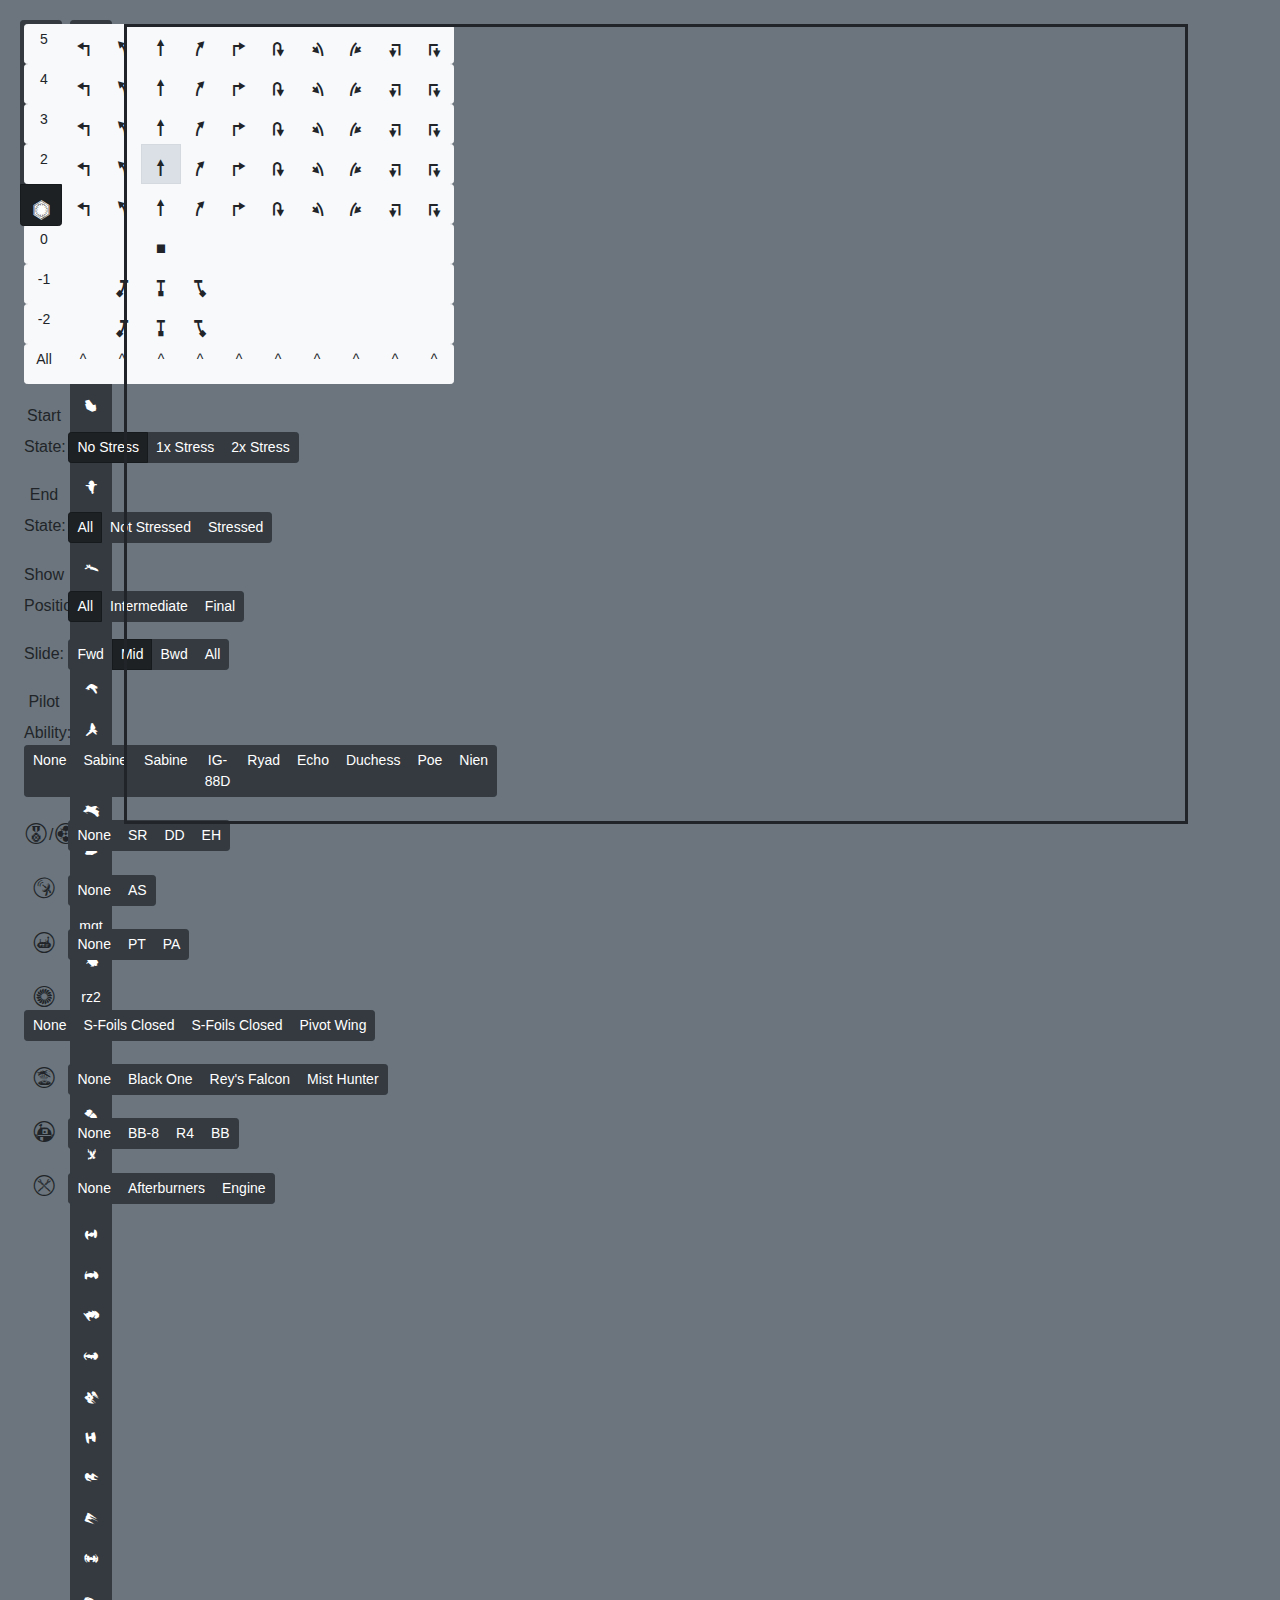
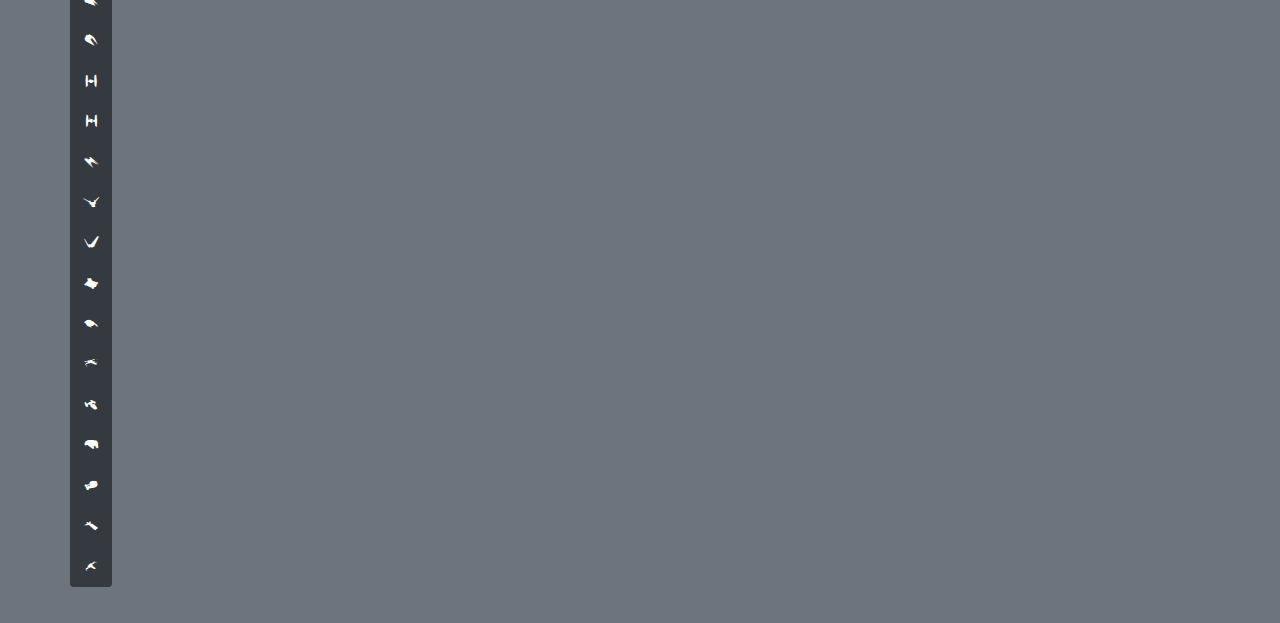
<file: index-withoutdrawer.html>
<!DOCTYPE html>
<html lang="en">
   <head>
      <meta charset="utf-8">
      <meta http-equiv="X-UA-Compatible" content="IE=edge">
      <meta name="viewport" content="width=device-width, initial-scale=1">
      <title>X-Wing Mapper</title>
      <link href="css/bootstrap.min.css" rel="stylesheet">
      <link rel="stylesheet" type="text/css" href="css/xwing-miniatures.css">
      <link href="css/custom.css" rel="stylesheet">
      <!--[if lt IE 9]>
      <script src="https://oss.maxcdn.com/html5shiv/3.7.2/html5shiv.min.js"></script>
      <script src="https://oss.maxcdn.com/respond/1.4.2/respond.min.js"></script>
      <![endif]-->
   </head>
   <body class="bg-secondary">
      <div class="d-flex p-3">
         <div class="p-1">
            <div class="form-group">
               <div class="btn-group-vertical btn-group-toggle" role="group" data-toggle="buttons">
                  <label class="btn btn-sm btn-dark button-option faction-option">
                  <input type="radio" name="faction" id="Rebel_Alliance" autocomplete="off">
                  <i class="xwing-miniatures-font xwing-miniatures-font-rebel"></i>
                  </label>
                  <label class="btn btn-sm btn-dark button-option faction-option">
                  <input type="radio" name="faction" id="Galactic_Empire" autocomplete="off">
                  <i class="xwing-miniatures-font xwing-miniatures-font-empire"></i>
                  </label>
                  <label class="btn btn-sm btn-dark button-option faction-option">
                  <input type="radio" name="faction" id="Scum_and_Villainy" autocomplete="off">
                  <i class="xwing-miniatures-font xwing-miniatures-font-scum"></i>
                  </label>
                  <label class="btn btn-sm btn-dark button-option faction-option">
                  <input type="radio" name="faction" id="Resistance" autocomplete="off">
                  <i class="xwing-miniatures-font xwing-miniatures-font-rebel-outline"></i>
                  </label>
                  <label class="btn btn-sm btn-dark button-option faction-option active">
                  <input type="radio" name="faction" id="First_Order" autocomplete="off" checked>
                  <i class="xwing-miniatures-font xwing-miniatures-font-firstorder"></i>
                  </label>
               </div>
            </div>
         </div>
         <div class="p-1">
            <div class="form-group">
               <div class="btn-group-vertical btn-group-toggle" role="group" data-toggle="buttons">
                  <label class="btn btn-sm btn-dark button-option ship-option">
                  <input type="radio" name="ship_options" id="A-Wing" autocomplete="off">
                  <i class="xwing-miniatures-ship xwing-miniatures-ship-rz1awing"></i>
                  </label>
                  <label class="btn btn-sm btn-dark button-option ship-option">
                  <input type="radio" name="ship_options" id="Aggressor" autocomplete="off">
                  <i class="xwing-miniatures-ship xwing-miniatures-ship-aggressorassaultfighter"></i>
                  </label>
                  <label class="btn btn-sm btn-dark button-option ship-option">
                  <input type="radio" name="ship_options" id="Alpha-Class_Star_Wing" autocomplete="off">
                  <i class="xwing-miniatures-ship xwing-miniatures-ship-alphaclassstarwing"></i>
                  </label>
                  <label class="btn btn-sm btn-dark button-option ship-option">
                  <input type="radio" name="ship_options" id="ARC-170" autocomplete="off">
                  <i class="xwing-miniatures-ship xwing-miniatures-ship-arc170starfighter"></i>
                  </label>
                  <label class="btn btn-sm btn-dark button-option ship-option">
                  <input type="radio" name="ship_options" id="Attack_Shuttle" autocomplete="off">
                  <i class="xwing-miniatures-ship xwing-miniatures-ship-attackshuttle"></i>
                  </label>
                  <label class="btn btn-sm btn-dark button-option ship-option">
                  <input type="radio" name="ship_options" id="Auzituck_Gunship" autocomplete="off">
                  <i class="xwing-miniatures-ship xwing-miniatures-ship-auzituckgunship"></i>
                  </label>
                  <label class="btn btn-sm btn-dark button-option ship-option">
                  <input type="radio" name="ship_options" id="B-Wing" autocomplete="off">
                  <i class="xwing-miniatures-ship xwing-miniatures-ship-asf01bwing"></i>
                  </label>
                  <label class="btn btn-sm btn-dark button-option ship-option">
                  <input type="radio" name="ship_options" id="Customized_YT-1300" autocomplete="off">
                  <i class="xwing-miniatures-ship xwing-miniatures-ship-customizedyt1300lightfreighter"></i>
                  </label>
                  <label class="btn btn-sm btn-dark button-option ship-option">
                  <input type="radio" name="ship_options" id="E-Wing" autocomplete="off">
                  <i class="xwing-miniatures-ship xwing-miniatures-ship-ewing"></i>
                  </label>
                  <label class="btn btn-sm btn-dark button-option ship-option">
                  <input type="radio" name="ship_options" id="Escape_Craft" autocomplete="off">
                  <i class="xwing-miniatures-ship xwing-miniatures-ship-escapecraft"></i>
                  </label>
                  <label class="btn btn-sm btn-dark button-option ship-option">
                  <input type="radio" name="ship_options" id="Fang_Fighter" autocomplete="off">
                  <i class="xwing-miniatures-ship xwing-miniatures-ship-fangfighter"></i>
                  </label>
                  <label class="btn btn-sm btn-dark button-option ship-option">
                  <input type="radio" name="ship_options" id="Firespray-31" autocomplete="off">
                  <i class="xwing-miniatures-ship xwing-miniatures-ship-firesprayclasspatrolcraft"></i>
                  </label>
                  <label class="btn btn-sm btn-dark button-option ship-option">
                  <input type="radio" name="ship_options" id="G-1A_Starfighter" autocomplete="off">
                  <i class="xwing-miniatures-ship xwing-miniatures-ship-g1astarfighter"></i>
                  </label>
                  <label class="btn btn-sm btn-dark button-option ship-option">
                  <input type="radio" name="ship_options" id="HWK-290" autocomplete="off">
                  <i class="xwing-miniatures-ship xwing-miniatures-ship-hwk290lightfreighter"></i>
                  </label>
                  <label class="btn btn-sm btn-dark button-option ship-option">
                  <input type="radio" name="ship_options" id="JumpMaster_5000" autocomplete="off">
                  <i class="xwing-miniatures-ship xwing-miniatures-ship-jumpmaster5000"></i>
                  </label>
                  <label class="btn btn-sm btn-dark button-option ship-option">
                  <input type="radio" name="ship_options" id="K-Wing" autocomplete="off">
                  <i class="xwing-miniatures-ship xwing-miniatures-ship-btls8kwing"></i>
                  </label>
                  <label class="btn btn-sm btn-dark button-option ship-option">
                  <input type="radio" name="ship_options" id="Kihraxz_Fighter" autocomplete="off">
                  <i class="xwing-miniatures-ship xwing-miniatures-ship-kihraxzfighter"></i>
                  </label>
                  <label class="btn btn-sm btn-dark button-option ship-option">
                  <input type="radio" name="ship_options" id="Lambda-Class_Shuttle" autocomplete="off">
                  <i class="xwing-miniatures-ship xwing-miniatures-ship-lambdaclasst4ashuttle"></i>
                  </label>
                  <label class="btn btn-sm btn-dark button-option ship-option">
                  <input type="radio" name="ship_options" id="Lancer-Class_Pursuit_Craft" autocomplete="off">
                  <i class="xwing-miniatures-ship xwing-miniatures-ship-lancerclasspursuitcraft"></i>
                  </label>
                  <label class="btn btn-sm btn-dark button-option ship-option">
                  <input type="radio" name="ship_options" id="M12-L_Kimogila_Fighter" autocomplete="off">
                  <i class="xwing-miniatures-ship xwing-miniatures-ship-m12lkimogilafighter"></i>
                  </label>
                  <label class="btn btn-sm btn-dark button-option ship-option">
                  <input type="radio" name="ship_options" id="M3-A_Interceptor" autocomplete="off">
                  <i class="xwing-miniatures-ship xwing-miniatures-ship-m3ainterceptor"></i>
                  </label>
                  <label class="btn btn-sm btn-dark button-option ship-option">
                  <input type="radio" name="ship_options" id="MG-100_StarFortress" autocomplete="off">
                  <i class="xwing-miniatures-ship xwing-miniatures-ship-mg100starfortresssf17"></i>
                  </label>
                  <label class="btn btn-sm btn-dark button-option ship-option">
                  <input type="radio" name="ship_options" id="Mining_Guild_TIE_Fighter" autocomplete="off">mgt</label>
                  <label class="btn btn-sm btn-dark button-option ship-option">
                  <input type="radio" name="ship_options" id="Quadjumper" autocomplete="off">
                  <i class="xwing-miniatures-ship xwing-miniatures-ship-quadrijettransferspacetug"></i>
                  </label>
                  <label class="btn btn-sm btn-dark button-option ship-option">
                  <input type="radio" name="ship_options" id="RZ-2_A-Wing" autocomplete="off">rz2</label>
                  <label class="btn btn-sm btn-dark button-option ship-option">
                  <input type="radio" name="ship_options" id="Scavenged_YT-1300" autocomplete="off">
                  <i class="xwing-miniatures-ship xwing-miniatures-ship-modifiedyt1300lightfreighter"></i>
                  </label>
                  <label class="btn btn-sm btn-dark button-option ship-option">
                  <input type="radio" name="ship_options" id="Scurrg_H-6_Bomber" autocomplete="off">
                  <i class="xwing-miniatures-ship xwing-miniatures-ship-scurrgh6bomber"></i>
                  </label>
                  <label class="btn btn-sm btn-dark button-option ship-option">
                  <input type="radio" name="ship_options" id="Sheathipede-Class_Shuttle" autocomplete="off">
                  <i class="xwing-miniatures-ship xwing-miniatures-ship-sheathipedeclassshuttle"></i>
                  </label>
                  <label class="btn btn-sm btn-dark button-option ship-option">
                  <input type="radio" name="ship_options" id="StarViper" autocomplete="off">
                  <i class="xwing-miniatures-ship xwing-miniatures-ship-starviperclassattackplatform"></i>
                  </label>
                  <label class="btn btn-sm btn-dark button-option ship-option">
                  <input type="radio" name="ship_options" id="T-70_X-Wing" autocomplete="off">
                  <i class="xwing-miniatures-ship xwing-miniatures-ship-t70xwing"></i>
                  </label>
                  <label class="btn btn-sm btn-dark button-option ship-option">
                  <input type="radio" name="ship_options" id="TIE_Advanced_Prototype" autocomplete="off">
                  <i class="xwing-miniatures-ship xwing-miniatures-ship-tieadvancedv1"></i>
                  </label>
                  <label class="btn btn-sm btn-dark button-option ship-option">
                  <input type="radio" name="ship_options" id="TIE_Advanced" autocomplete="off">
                  <i class="xwing-miniatures-ship xwing-miniatures-ship-tieadvancedx1"></i>
                  </label>
                  <label class="btn btn-sm btn-dark button-option ship-option">
                  <input type="radio" name="ship_options" id="TIE_Aggressor" autocomplete="off">
                  <i class="xwing-miniatures-ship xwing-miniatures-ship-tieagaggressor"></i>
                  </label>
                  <label class="btn btn-sm btn-dark button-option ship-option">
                  <input type="radio" name="ship_options" id="TIE_Bomber" autocomplete="off">
                  <i class="xwing-miniatures-ship xwing-miniatures-ship-tiesabomber"></i>
                  </label>
                  <label class="btn btn-sm btn-dark button-option ship-option">
                  <input type="radio" name="ship_options" id="TIE_Defender" autocomplete="off">
                  <i class="xwing-miniatures-ship xwing-miniatures-ship-tieddefender"></i>
                  </label>
                  <label class="btn btn-sm btn-dark button-option ship-option">
                  <input type="radio" name="ship_options" id="TIE_Fighter" autocomplete="off">
                  <i class="xwing-miniatures-ship xwing-miniatures-ship-tielnfighter"></i>
                  </label>
                  <label class="btn btn-sm btn-dark button-option ship-option">
                  <input type="radio" name="ship_options" id="TIE_Interceptor" autocomplete="off">
                  <i class="xwing-miniatures-ship xwing-miniatures-ship-tieinterceptor"></i>
                  </label>
                  <label class="btn btn-sm btn-dark button-option ship-option">
                  <input type="radio" name="ship_options" id="TIE_Phantom" autocomplete="off">
                  <i class="xwing-miniatures-ship xwing-miniatures-ship-tiephphantom"></i>
                  </label>
                  <label class="btn btn-sm btn-dark button-option ship-option">
                  <input type="radio" name="ship_options" id="TIE_Punisher" autocomplete="off">
                  <i class="xwing-miniatures-ship xwing-miniatures-ship-tiecapunisher"></i>
                  </label>
                  <label class="btn btn-sm btn-dark button-option ship-option">
                  <input type="radio" name="ship_options" id="TIE_Reaper" autocomplete="off">
                  <i class="xwing-miniatures-ship xwing-miniatures-ship-tiereaper"></i>
                  </label>
                  <label class="btn btn-sm btn-dark button-option ship-option">
                  <input type="radio" name="ship_options" id="TIE_Striker" autocomplete="off">
                  <i class="xwing-miniatures-ship xwing-miniatures-ship-tieskstriker"></i>
                  </label>
                  <label class="btn btn-sm btn-dark button-option ship-option">
                  <input type="radio" name="ship_options" id="TIE__D__FO_Fighter" autocomplete="off">
                  <i class="xwing-miniatures-ship xwing-miniatures-ship-tiefofighter"></i>
                  </label>
                  <label class="btn btn-sm btn-dark button-option ship-option">
                  <input type="radio" name="ship_options" id="TIE__D__SF_Fighter" autocomplete="off">
                  <i class="xwing-miniatures-ship xwing-miniatures-ship-tiesffighter"></i>
                  </label>
                  <label class="btn btn-sm btn-dark button-option ship-option">
                  <input type="radio" name="ship_options" id="TIE__D__VN_Silencer" autocomplete="off">
                  <i class="xwing-miniatures-ship xwing-miniatures-ship-tiesilencer"></i>
                  </label>
                  <label class="btn btn-sm btn-dark button-option ship-option">
                  <input type="radio" name="ship_options" id="U-Wing" autocomplete="off">
                  <i class="xwing-miniatures-ship xwing-miniatures-ship-ut60duwing"></i>
                  </label>
                  <label class="btn btn-sm btn-dark button-option ship-option">
                  <input type="radio" name="ship_options" id="Upsilon-Class_Shuttle" autocomplete="off">
                  <i class="xwing-miniatures-ship xwing-miniatures-ship-upsilonclassshuttle"></i>
                  </label>
                  <label class="btn btn-sm btn-dark button-option ship-option">
                  <input type="radio" name="ship_options" id="VCX-100" autocomplete="off">
                  <i class="xwing-miniatures-ship xwing-miniatures-ship-vcx100lightfreighter"></i>
                  </label>
                  <label class="btn btn-sm btn-dark button-option ship-option">
                  <input type="radio" name="ship_options" id="VT-49_Decimator" autocomplete="off">
                  <i class="xwing-miniatures-ship xwing-miniatures-ship-vt49decimator"></i>
                  </label>
                  <label class="btn btn-sm btn-dark button-option ship-option">
                  <input type="radio" name="ship_options" id="X-Wing" autocomplete="off">
                  <i class="xwing-miniatures-ship xwing-miniatures-ship-t65xwing"></i>
                  </label>
                  <label class="btn btn-sm btn-dark button-option ship-option">
                  <input type="radio" name="ship_options" id="Y-Wing" autocomplete="off">
                  <i class="xwing-miniatures-ship xwing-miniatures-ship-btla4ywing"></i>
                  </label>
                  <label class="btn btn-sm btn-dark button-option ship-option">
                  <input type="radio" name="ship_options" id="YT-1300" autocomplete="off">
                  <i class="xwing-miniatures-ship xwing-miniatures-ship-modifiedyt1300lightfreighter"></i>
                  </label>
                  <label class="btn btn-sm btn-dark button-option ship-option">
                  <input type="radio" name="ship_options" id="YT-2400" autocomplete="off">
                  <i class="xwing-miniatures-ship xwing-miniatures-ship-yt2400lightfreighter"></i>
                  </label>
                  <label class="btn btn-sm btn-dark button-option ship-option">
                  <input type="radio" name="ship_options" id="YV-666" autocomplete="off">
                  <i class="xwing-miniatures-ship xwing-miniatures-ship-yv666lightfreighter"></i>
                  </label>
                  <label class="btn btn-sm btn-dark button-option ship-option">
                  <input type="radio" name="ship_options" id="Z-95_Headhunter" autocomplete="off">
                  <i class="xwing-miniatures-ship xwing-miniatures-ship-z95af4headhunter"></i>
                  </label>
               </div>
            </div>
         </div>
         <div class="p-2 canvas_container flex-grow-1">
            <canvas id="layer0" class="" width="1024" height="768"></canvas>
         </div>
         <div class="p-2 buttons_area float-left">
            <div class="form-group maneuver_box">
               <div class="maneuver_content">
                  <div class="btn-group btn-group-toggle" role="group" data-toggle="buttons" id="5-all-row">
                     <label class="btn btn-sm maneuver btn-light maneuver-option">
                     <input type="checkbox" name="maneuver_options" id="5-all" autocomplete="off">5
                     </label>
                     <label class="btn btn-sm maneuver  btn-light maneuver-option">
                     <input type="checkbox" name="maneuver_options" id="5-turnleft" autocomplete="off">
                     <i class="xwing-miniatures-font xwing-miniatures-font-turnleft"></i>
                     </label>
                     <label class="btn btn-sm maneuver btn-light maneuver-option">
                     <input type="checkbox" name="maneuver_options" id="5-bankleft" autocomplete="off">
                     <i class="xwing-miniatures-font xwing-miniatures-font-bankleft"></i>
                     </label>
                     <label class="btn btn-sm maneuver btn-light maneuver-option">
                     <input type="checkbox" name="maneuver_options" id="5-straight" autocomplete="off">
                     <i class="xwing-miniatures-font xwing-miniatures-font-straight"></i>
                     </label>
                     <label class="btn btn-sm maneuver btn-light maneuver-option">
                     <input type="checkbox" name="maneuver_options" id="5-bankright" autocomplete="off">
                     <i class="xwing-miniatures-font xwing-miniatures-font-bankright"></i>
                     </label>
                     <label class="btn btn-sm maneuver btn-light maneuver-option">
                     <input type="checkbox" name="maneuver_options" id="5-turnright" autocomplete="off">
                     <i class="xwing-miniatures-font xwing-miniatures-font-turnright"></i>
                     </label>
                     <label class="btn btn-sm maneuver btn-light maneuver-option">
                     <input type="checkbox" name="maneuver_options" id="5-kturn" autocomplete="off">
                     <i class="xwing-miniatures-font xwing-miniatures-font-kturn"></i>
                     </label>
                     <label class="btn btn-light maneuver-option btn-sm maneuver">
                     <input type="checkbox" name="maneuver_options" id="5-sloopleft" autocomplete="off">
                     <i class="xwing-miniatures-font xwing-miniatures-font-sloopleft"></i>
                     </label>
                     <label class="btn btn-sm maneuver btn-light maneuver-option">
                     <input type="checkbox" name="maneuver_options" id="5-sloopright" autocomplete="off">
                     <i class="xwing-miniatures-font xwing-miniatures-font-sloopright"></i>
                     </label>
                     <label class="btn btn-light maneuver-option btn-sm maneuver">
                     <input type="checkbox" name="maneuver_options" id="5-talonleft" autocomplete="off">
                     <i class="xwing-miniatures-font xwing-miniatures-font-trollleft"></i>
                     </label>
                     <label class="btn btn-sm maneuver btn-light maneuver-option">
                     <input type="checkbox" name="maneuver_options" id="5-talonright" autocomplete="off">
                     <i class="xwing-miniatures-font xwing-miniatures-font-trollright"></i>
                     </label>
                  </div>
                  <div class="btn-group btn-group-toggle" role="group" data-toggle="buttons" id="4-all-row">
                     <label class="btn btn-sm maneuver btn-light maneuver-option">
                     <input type="checkbox" name="maneuver_options" id="4-all" autocomplete="off">4
                     </label>
                     <label class="btn btn-sm maneuver  btn-light maneuver-option">
                     <input type="checkbox" name="maneuver_options" id="4-turnleft" autocomplete="off">
                     <i class="xwing-miniatures-font xwing-miniatures-font-turnleft"></i>
                     </label>
                     <label class="btn btn-sm maneuver btn-light maneuver-option">
                     <input type="checkbox" name="maneuver_options" id="4-bankleft" autocomplete="off">
                     <i class="xwing-miniatures-font xwing-miniatures-font-bankleft"></i>
                     </label>
                     <label class="btn btn-sm maneuver btn-light maneuver-option">
                     <input type="checkbox" name="maneuver_options" id="4-straight" autocomplete="off">
                     <i class="xwing-miniatures-font xwing-miniatures-font-straight"></i>
                     </label>
                     <label class="btn btn-sm maneuver btn-light maneuver-option">
                     <input type="checkbox" name="maneuver_options" id="4-bankright" autocomplete="off">
                     <i class="xwing-miniatures-font xwing-miniatures-font-bankright"></i>
                     </label>
                     <label class="btn btn-sm maneuver btn-light maneuver-option">
                     <input type="checkbox" name="maneuver_options" id="4-turnright" autocomplete="off">
                     <i class="xwing-miniatures-font xwing-miniatures-font-turnright"></i>
                     </label>
                     <label class="btn btn-sm maneuver btn-light maneuver-option">
                     <input type="checkbox" name="maneuver_options" id="4-kturn" autocomplete="off">
                     <i class="xwing-miniatures-font xwing-miniatures-font-kturn"></i>
                     </label>
                     <label class="btn btn-light maneuver-option btn-sm maneuver">
                     <input type="checkbox" name="maneuver_options" id="4-sloopleft" autocomplete="off">
                     <i class="xwing-miniatures-font xwing-miniatures-font-sloopleft"></i>
                     </label>
                     <label class="btn btn-sm maneuver btn-light maneuver-option">
                     <input type="checkbox" name="maneuver_options" id="4-sloopright" autocomplete="off">
                     <i class="xwing-miniatures-font xwing-miniatures-font-sloopright"></i>
                     </label>
                     <label class="btn btn-light maneuver-option btn-sm maneuver">
                     <input type="checkbox" name="maneuver_options" id="4-talonleft" autocomplete="off">
                     <i class="xwing-miniatures-font xwing-miniatures-font-trollleft"></i>
                     </label>
                     <label class="btn btn-sm maneuver btn-light maneuver-option">
                     <input type="checkbox" name="maneuver_options" id="4-talonright" autocomplete="off">
                     <i class="xwing-miniatures-font xwing-miniatures-font-trollright"></i>
                     </label>
                  </div>
                  <div class="btn-group btn-group-toggle" role="group" data-toggle="buttons" id="3-all-row">
                     <label class="btn btn-sm maneuver btn-light maneuver-option">
                     <input type="checkbox" name="maneuver_options" id="3-all" autocomplete="off">3
                     </label>
                     <label class="btn btn-sm maneuver  btn-light maneuver-option">
                     <input type="checkbox" name="maneuver_options" id="3-turnleft" autocomplete="off">
                     <i class="xwing-miniatures-font xwing-miniatures-font-turnleft"></i>
                     </label>
                     <label class="btn btn-sm maneuver btn-light maneuver-option">
                     <input type="checkbox" name="maneuver_options" id="3-bankleft" autocomplete="off">
                     <i class="xwing-miniatures-font xwing-miniatures-font-bankleft"></i>
                     </label>
                     <label class="btn btn-sm maneuver btn-light maneuver-option">
                     <input type="checkbox" name="maneuver_options" id="3-straight" autocomplete="off">
                     <i class="xwing-miniatures-font xwing-miniatures-font-straight"></i>
                     </label>
                     <label class="btn btn-sm maneuver btn-light maneuver-option">
                     <input type="checkbox" name="maneuver_options" id="3-bankright" autocomplete="off">
                     <i class="xwing-miniatures-font xwing-miniatures-font-bankright"></i>
                     </label>
                     <label class="btn btn-sm maneuver btn-light maneuver-option">
                     <input type="checkbox" name="maneuver_options" id="3-turnright" autocomplete="off">
                     <i class="xwing-miniatures-font xwing-miniatures-font-turnright"></i>
                     </label>
                     <label class="btn btn-sm maneuver btn-light maneuver-option">
                     <input type="checkbox" name="maneuver_options" id="3-kturn" autocomplete="off">
                     <i class="xwing-miniatures-font xwing-miniatures-font-kturn"></i>
                     </label>
                     <label class="btn btn-light maneuver-option btn-sm maneuver">
                     <input type="checkbox" name="maneuver_options" id="3-sloopleft" autocomplete="off">
                     <i class="xwing-miniatures-font xwing-miniatures-font-sloopleft"></i>
                     </label>
                     <label class="btn btn-sm maneuver btn-light maneuver-option">
                     <input type="checkbox" name="maneuver_options" id="3-sloopright" autocomplete="off">
                     <i class="xwing-miniatures-font xwing-miniatures-font-sloopright"></i>
                     </label>
                     <label class="btn btn-light maneuver-option btn-sm maneuver">
                     <input type="checkbox" name="maneuver_options" id="3-talonleft" autocomplete="off">
                     <i class="xwing-miniatures-font xwing-miniatures-font-trollleft"></i>
                     </label>
                     <label class="btn btn-sm maneuver btn-light maneuver-option">
                     <input type="checkbox" name="maneuver_options" id="3-talonright" autocomplete="off">
                     <i class="xwing-miniatures-font xwing-miniatures-font-trollright"></i>
                     </label>
                  </div>
                  <div class="btn-group btn-group-toggle" role="group" data-toggle="buttons" id="2-all-row">
                     <label class="btn btn-sm maneuver btn-light maneuver-option">
                     <input type="checkbox" name="maneuver_options" id="2-all" autocomplete="off">2
                     </label>
                     <label class="btn btn-sm maneuver  btn-light maneuver-option">
                     <input type="checkbox" name="maneuver_options" id="2-turnleft" autocomplete="off">
                     <i class="xwing-miniatures-font xwing-miniatures-font-turnleft"></i>
                     </label>
                     <label class="btn btn-sm maneuver btn-light maneuver-option">
                     <input type="checkbox" name="maneuver_options" id="2-bankleft" autocomplete="off">
                     <i class="xwing-miniatures-font xwing-miniatures-font-bankleft"></i>
                     </label>
                     <label class="btn btn-sm maneuver btn-light maneuver-option active">
                     <input type="checkbox" name="maneuver_options" id="2-straight" autocomplete="off" checked>
                     <i class="xwing-miniatures-font xwing-miniatures-font-straight"></i>
                     </label>
                     <label class="btn btn-sm maneuver btn-light maneuver-option">
                     <input type="checkbox" name="maneuver_options" id="2-bankright" autocomplete="off">
                     <i class="xwing-miniatures-font xwing-miniatures-font-bankright"></i>
                     </label>
                     <label class="btn btn-sm maneuver btn-light maneuver-option">
                     <input type="checkbox" name="maneuver_options" id="2-turnright" autocomplete="off">
                     <i class="xwing-miniatures-font xwing-miniatures-font-turnright"></i>
                     </label>
                     <label class="btn btn-sm maneuver btn-light maneuver-option">
                     <input type="checkbox" name="maneuver_options" id="2-kturn" autocomplete="off">
                     <i class="xwing-miniatures-font xwing-miniatures-font-kturn"></i>
                     </label>
                     <label class="btn btn-light maneuver-option btn-sm maneuver">
                     <input type="checkbox" name="maneuver_options" id="2-sloopleft" autocomplete="off">
                     <i class="xwing-miniatures-font xwing-miniatures-font-sloopleft"></i>
                     </label>
                     <label class="btn btn-sm maneuver btn-light maneuver-option">
                     <input type="checkbox" name="maneuver_options" id="2-sloopright" autocomplete="off">
                     <i class="xwing-miniatures-font xwing-miniatures-font-sloopright"></i>
                     </label>
                     <label class="btn btn-light maneuver-option btn-sm maneuver">
                     <input type="checkbox" name="maneuver_options" id="2-talonleft" autocomplete="off">
                     <i class="xwing-miniatures-font xwing-miniatures-font-trollleft"></i>
                     </label>
                     <label class="btn btn-sm maneuver btn-light maneuver-option">
                     <input type="checkbox" name="maneuver_options" id="2-talonright" autocomplete="off">
                     <i class="xwing-miniatures-font xwing-miniatures-font-trollright"></i>
                     </label>
                  </div>
                  <div class="btn-group btn-group-toggle" role="group" data-toggle="buttons" id="1-all-row">
                     <label class="btn btn-sm maneuver btn-light maneuver-option">
                     <input type="checkbox" name="maneuver_options" id="1-all" autocomplete="off">1
                     </label>
                     <label class="btn btn-sm maneuver  btn-light maneuver-option">
                     <input type="checkbox" name="maneuver_options" id="1-turnleft" autocomplete="off">
                     <i class="xwing-miniatures-font xwing-miniatures-font-turnleft"></i>
                     </label>
                     <label class="btn btn-sm maneuver btn-light maneuver-option">
                     <input type="checkbox" name="maneuver_options" id="1-bankleft" autocomplete="off">
                     <i class="xwing-miniatures-font xwing-miniatures-font-bankleft"></i>
                     </label>
                     <label class="btn btn-sm maneuver btn-light maneuver-option">
                     <input type="checkbox" name="maneuver_options" id="1-straight" autocomplete="off">
                     <i class="xwing-miniatures-font xwing-miniatures-font-straight"></i>
                     </label>
                     <label class="btn btn-sm maneuver btn-light maneuver-option">
                     <input type="checkbox" name="maneuver_options" id="1-bankright" autocomplete="off">
                     <i class="xwing-miniatures-font xwing-miniatures-font-bankright"></i>
                     </label>
                     <label class="btn btn-sm maneuver btn-light maneuver-option">
                     <input type="checkbox" name="maneuver_options" id="1-turnright" autocomplete="off">
                     <i class="xwing-miniatures-font xwing-miniatures-font-turnright"></i>
                     </label>
                     <label class="btn btn-sm maneuver btn-light maneuver-option">
                     <input type="checkbox" name="maneuver_options" id="1-kturn" autocomplete="off">
                     <i class="xwing-miniatures-font xwing-miniatures-font-kturn"></i>
                     </label>
                     <label class="btn btn-light maneuver-option btn-sm maneuver">
                     <input type="checkbox" name="maneuver_options" id="1-sloopleft" autocomplete="off">
                     <i class="xwing-miniatures-font xwing-miniatures-font-sloopleft"></i>
                     </label>
                     <label class="btn btn-sm maneuver btn-light maneuver-option">
                     <input type="checkbox" name="maneuver_options" id="1-sloopright" autocomplete="off">
                     <i class="xwing-miniatures-font xwing-miniatures-font-sloopright"></i>
                     </label>
                     <label class="btn btn-light maneuver-option btn-sm maneuver">
                     <input type="checkbox" name="maneuver_options" id="1-talonleft" autocomplete="off">
                     <i class="xwing-miniatures-font xwing-miniatures-font-trollleft"></i>
                     </label>
                     <label class="btn btn-sm maneuver btn-light maneuver-option">
                     <input type="checkbox" name="maneuver_options" id="1-talonright" autocomplete="off">
                     <i class="xwing-miniatures-font xwing-miniatures-font-trollright"></i>
                     </label>
                  </div>
                  <div class="btn-group btn-group-toggle" role="group" data-toggle="buttons" id="0-all-row">
                     <label class="btn btn-sm maneuver btn-light maneuver-option">
                     <input type="checkbox" name="maneuver_options" id="0-all" autocomplete="off">0
                     </label>
                     <label class="btn btn-sm maneuver  btn-light maneuver-option">
                     <input type="checkbox" name="maneuver_options" id="0-turnleft" autocomplete="off">
                     </label>
                     <label class="btn btn-sm maneuver btn-light maneuver-option">
                     <input type="checkbox" name="maneuver_options" id="0-bankleft" autocomplete="off">
                     </label>
                     <label class="btn btn-sm maneuver btn-light maneuver-option">
                     <input type="checkbox" name="maneuver_options" id="0-straight" autocomplete="off">
                     <i class="xwing-miniatures-font xwing-miniatures-font-stop"></i>
                     </label>
                     <label class="btn btn-sm maneuver btn-light maneuver-option">
                     <input type="checkbox" name="maneuver_options" id="0-bankright" autocomplete="off">
                     </label>
                     <label class="btn btn-sm maneuver btn-light maneuver-option">
                     <input type="checkbox" name="maneuver_options" id="0-turnright" autocomplete="off">
                     </label>
                     <label class="btn btn-sm maneuver btn-light maneuver-option">
                     <input type="checkbox" name="maneuver_options" id="0-kturn" autocomplete="off">
                     </label>
                     <label class="btn btn-light maneuver-option btn-sm maneuver">
                     <input type="checkbox" name="maneuver_options" id="0-sloopleft" autocomplete="off">
                     </label>
                     <label class="btn btn-sm maneuver btn-light maneuver-option">
                     <input type="checkbox" name="maneuver_options" id="0-sloopright" autocomplete="off">
                     </label>
                     <label class="btn btn-light maneuver-option btn-sm maneuver">
                     <input type="checkbox" name="maneuver_options" id="0-talonleft" autocomplete="off">
                     </label>
                     <label class="btn btn-sm maneuver btn-light maneuver-option">
                     <input type="checkbox" name="maneuver_options" id="0-talonright" autocomplete="off">
                     </label>
                  </div>
                  <div class="btn-group btn-group-toggle" role="group" data-toggle="buttons" id="m1-all-row">
                     <label class="btn btn-sm maneuver btn-light maneuver-option">
                     <input type="checkbox" name="maneuver_options" id="m1-all" autocomplete="off">-1
                     </label>
                     <label class="btn btn-sm maneuver  btn-light maneuver-option">
                     <input type="checkbox" name="maneuver_options" id="m1-turnleft" autocomplete="off">
                     </label>
                     <label class="btn btn-sm maneuver btn-light maneuver-option">
                     <input type="checkbox" name="maneuver_options" id="m1-bankleft" autocomplete="off">
                     <i class="xwing-miniatures-font xwing-miniatures-font-reversebankleft"></i>
                     </label>
                     <label class="btn btn-sm maneuver btn-light maneuver-option">
                     <input type="checkbox" name="maneuver_options" id="m1-straight" autocomplete="off">
                     <i class="xwing-miniatures-font xwing-miniatures-font-reversestraight"></i>
                     </label>
                     <label class="btn btn-sm maneuver btn-light maneuver-option">
                     <input type="checkbox" name="maneuver_options" id="m1-bankright" autocomplete="off">
                     <i class="xwing-miniatures-font xwing-miniatures-font-reversebankright"></i>
                     </label>
                     <label class="btn btn-sm maneuver btn-light maneuver-option">
                     <input type="checkbox" name="maneuver_options" id="m1-turnright" autocomplete="off">
                     </label>
                     <label class="btn btn-sm maneuver btn-light maneuver-option">
                     <input type="checkbox" name="maneuver_options" id="m1-kturn" autocomplete="off">
                     </label>
                     <label class="btn btn-light maneuver-option btn-sm maneuver">
                     <input type="checkbox" name="maneuver_options" id="m1-sloopleft" autocomplete="off">
                     </label>
                     <label class="btn btn-sm maneuver btn-light maneuver-option">
                     <input type="checkbox" name="maneuver_options" id="m1-sloopright" autocomplete="off">
                     </label>
                     <label class="btn btn-light maneuver-option btn-sm maneuver">
                     <input type="checkbox" name="maneuver_options" id="m1-talonleft" autocomplete="off">
                     </label>
                     <label class="btn btn-sm maneuver btn-light maneuver-option">
                     <input type="checkbox" name="maneuver_options" id="m1-talonright" autocomplete="off">
                     </label>
                  </div>
                  <div class="btn-group btn-group-toggle" role="group" data-toggle="buttons" id="m2-all-row">
                     <label class="btn btn-sm maneuver btn-light maneuver-option">
                     <input type="checkbox" name="maneuver_options" id="m2-all" autocomplete="off">-2
                     </label>
                     <label class="btn btn-sm maneuver  btn-light maneuver-option">
                     <input type="checkbox" name="maneuver_options" id="m2-turnleft" autocomplete="off">
                     </label>
                     <label class="btn btn-sm maneuver btn-light maneuver-option">
                     <input type="checkbox" name="maneuver_options" id="m2-bankleft" autocomplete="off">
                     <i class="xwing-miniatures-font xwing-miniatures-font-reversebankleft"></i>
                     </label>
                     <label class="btn btn-sm maneuver btn-light maneuver-option">
                     <input type="checkbox" name="maneuver_options" id="m2-straight" autocomplete="off">
                     <i class="xwing-miniatures-font xwing-miniatures-font-reversestraight"></i>
                     </label>
                     <label class="btn btn-sm maneuver btn-light maneuver-option">
                     <input type="checkbox" name="maneuver_options" id="m2-bankright" autocomplete="off">
                     <i class="xwing-miniatures-font xwing-miniatures-font-reversebankright"></i>
                     </label>
                     <label class="btn btn-sm maneuver btn-light maneuver-option">
                     <input type="checkbox" name="maneuver_options" id="m2-turnright" autocomplete="off">
                     </label>
                     <label class="btn btn-sm maneuver btn-light maneuver-option">
                     <input type="checkbox" name="maneuver_options" id="m2-kturn" autocomplete="off">
                     </label>
                     <label class="btn btn-light maneuver-option btn-sm maneuver">
                     <input type="checkbox" name="maneuver_options" id="m2-sloopleft" autocomplete="off">
                     </label>
                     <label class="btn btn-sm maneuver btn-light maneuver-option">
                     <input type="checkbox" name="maneuver_options" id="m2-sloopright" autocomplete="off">
                     </label>
                     <label class="btn btn-light maneuver-option btn-sm maneuver">
                     <input type="checkbox" name="maneuver_options" id="m2-talonleft" autocomplete="off">
                     </label>
                     <label class="btn btn-sm maneuver btn-light maneuver-option">
                     <input type="checkbox" name="maneuver_options" id="m2-talonright" autocomplete="off">
                     </label>
                  </div>
                  <div class="btn-group btn-group-toggle" role="group" data-toggle="buttons"  id="all-all-row">
                     <label class="btn btn-sm maneuver btn-light maneuver-option">
                     <input type="checkbox" name="maneuver_options" id="all-all" autocomplete="off">All
                     </label>
                     <label class="btn btn-sm maneuver  btn-light maneuver-option">
                     <input type="checkbox" name="maneuver_options" id="all-turnleft" autocomplete="off">
                     ^
                     </label>
                     <label class="btn btn-sm maneuver btn-light maneuver-option">
                     <input type="checkbox" name="maneuver_options" id="all-bankleft" autocomplete="off">
                     ^
                     </label>
                     <label class="btn btn-sm maneuver btn-light maneuver-option">
                     <input type="checkbox" name="maneuver_options" id="all-straight" autocomplete="off">
                     ^
                     </label>
                     <label class="btn btn-sm maneuver btn-light maneuver-option">
                     <input type="checkbox" name="maneuver_options" id="all-bankright" autocomplete="off">
                     ^
                     </label>
                     <label class="btn btn-sm maneuver btn-light maneuver-option">
                     <input type="checkbox" name="maneuver_options" id="all-turnright" autocomplete="off">
                     ^
                     </label>
                     <label class="btn btn-sm maneuver btn-light maneuver-option">
                     <input type="checkbox" name="maneuver_options" id="all-kturn" autocomplete="off">
                     ^
                     </label>
                     <label class="btn btn-light maneuver-option btn-sm maneuver">
                     <input type="checkbox" name="maneuver_options" id="all-sloopleft" autocomplete="off">
                     ^
                     </label>
                     <label class="btn btn-sm maneuver btn-light maneuver-option">
                     <input type="checkbox" name="maneuver_options" id="all-sloopright" autocomplete="off">
                     ^
                     </label>
                     <label class="btn btn-light maneuver-option btn-sm maneuver">
                     <input type="checkbox" name="maneuver_options" id="all-talonleft" autocomplete="off">
                     ^
                     </label>
                     <label class="btn btn-sm maneuver btn-light maneuver-option">
                     <input type="checkbox" name="maneuver_options" id="all-talonright" autocomplete="off">
                     ^
                     </label>
                  </div>
               </div>
            </div>
            <div class="form-group">
               <label for="start_stress_options" class="control-label">Start State:</label>
               <div class="btn-group btn-group-toggle" role="group" data-toggle="buttons">
                  <label class="btn btn-sm btn-dark button-option display-option active">
                  <input type="radio" name="start_state" id="start_unstressed" autocomplete="off" checked>No Stress
                  </label>
                  <label class="btn btn-sm btn-dark button-option display-option">
                  <input type="radio" name="start_state" id="start_stressed" autocomplete="off">1x Stress
                  </label>
                  <label class="btn btn-sm btn-dark button-option display-option">
                  <input type="radio" name="start_state" id="start_double_stressed" autocomplete="off">2x Stress
                  </label>
               </div>
            </div>
            <div class="form-group">
               <label for="stress_options" class="control-label">End State:</label>
               <div class="btn-group btn-group-toggle" role="group" data-toggle="buttons">
                  <label class="btn btn-sm btn-dark button-option display-option active">
                  <input type="radio" name="end_state" id="show_regardless_stress" autocomplete="off" checked>All
                  </label>
                  <label class="btn btn-sm btn-dark button-option display-option">
                  <input type="radio" name="end_state" id="show_unstressed" autocomplete="off">Not Stressed
                  </label>
                  <label class="btn btn-sm btn-dark button-option display-option">
                  <input type="radio" name="end_state" id="show_stressed" autocomplete="off">Stressed
                  </label>
               </div>
            </div>
            <div class="form-group">
               <label for="position" class="control-label">Show Positions:</label>
               <div class="btn-group btn-group-toggle" role="group" data-toggle="buttons">
                  <label class="btn btn-sm btn-dark button-option display-option active">
                  <input type="radio" name="position" id="show_all_locations" autocomplete="off" checked>All
                  </label>
                  <label class="btn btn-sm btn-dark button-option display-option">
                  <input type="radio" name="position" id="show_intermediate_location" autocomplete="off">Intermediate
                  </label>
                  <label class="btn btn-sm btn-dark button-option display-option">
                  <input type="radio" name="position" id="show_final_location" autocomplete="off">Final
                  </label>
               </div>
            </div>
            <div class="form-group">
               <label for="slide" class="control-label">Slide:</label>
               <div class="btn-group btn-group-toggle" role="group" data-toggle="buttons">
                  <label class="btn btn-sm btn-dark button-option display-option ">
                  <input type="radio" name="slide" id="show_fwd_slide" autocomplete="off">Fwd
                  </label>
                  <label class="btn btn-sm btn-dark button-option display-option active">
                  <input type="radio" name="slide" id="show_mid_slide" autocomplete="off" checked>Mid
                  </label>
                  <label class="btn btn-sm btn-dark button-option display-option">
                  <input type="radio" name="slide" id="show_bwd_slide" autocomplete="off">Bwd
                  </label>
                  <label class="btn btn-sm btn-dark button-option display-option">
                  <input type="radio" name="slide" id="show_all_slide" autocomplete="off">All
                  </label>
               </div>
            </div>
            <div class="form-group" id="Pilot-group">
               <label for="pilot_options" class="control-label">Pilot Ability:</label>
               <div class="btn-group btn-group-toggle" role="group" data-toggle="buttons">
                  <label class="btn btn-sm btn-dark button-option pilot-option">
                  <input type="radio" name="pilot_options" id="no_pilot" autocomplete="off">None
                  </label>
                  <label class="btn btn-sm btn-dark button-option pilot-option">
                  <input type="radio" name="pilot_options" id="Sabine_Wren___O__TIE_Fighter__C__" autocomplete="off">Sabine
                  </label>
                  <label class="btn btn-sm btn-dark button-option pilot-option">
                  <input type="radio" name="pilot_options" id="Sabine_Wren" autocomplete="off">Sabine
                  </label>
                  <label class="btn btn-sm btn-dark button-option pilot-option">
                  <input type="radio" name="pilot_options" id="IG-88D" autocomplete="off">IG-88D
                  </label>
                  <label class="btn btn-sm btn-dark button-option pilot-option">
                  <input type="radio" name="pilot_options" id="Countess_Ryad" autocomplete="off">Ryad
                  </label>
                  <label class="btn btn-sm btn-dark button-option pilot-option">
                  <input type="radio" name="pilot_options" id="__Q__Echo__Q__" autocomplete="off">Echo
                  </label>
                  <label class="btn btn-sm btn-dark button-option pilot-option">
                  <input type="radio" name="pilot_options" id="__Q__Duchess__Q__" autocomplete="off">Duchess
                  </label>
                  <label class="btn btn-sm btn-dark button-option pilot-option">
                  <input type="radio" name="pilot_options" id="Poe_Dameron" autocomplete="off">Poe
                  </label>
                  <label class="btn btn-sm btn-dark button-option pilot-option">
                  <input type="radio" name="pilot_options" id="Nien_Nunb" autocomplete="off">Nien
                  </label>
               </div>
            </div>
            <div class="form-group upgrade-group" id="Talent-group">
               <label for="talent_options" class="control-label">
               <i class="xwing-miniatures-font xwing-miniatures-font-talent"></i>/<i class="xwing-miniatures-font xwing-miniatures-font-forcepower"></i>
               </label>
               <div class="btn-group btn-group-toggle" role="group" data-toggle="buttons">
                  <label class="btn btn-sm btn-dark button-option Talent-option upgrade-option">
                  <input type="radio" name="talent_options" id="no_talent" autocomplete="off">None
                  </label>
                  <label class="btn btn-sm btn-dark button-option Force-option upgrade-option smallbaseonly">
                  <input type="radio" name="talent_options" id="supernatural_reflexes" autocomplete="off">SR
                  </label>
                  <label class="btn btn-sm btn-dark button-option Talent-option upgrade-option smallbaseonly requiresredboost">
                  <input type="radio" name="talent_options" id="daredevil" autocomplete="off">DD
                  </label>
                  <label class="btn btn-sm btn-dark button-option Talent-option upgrade-option requiresredroll">
                  <input type="radio" name="talent_options" id="expert_handling" autocomplete="off">EH
                  </label>
               </div>
            </div>
            <div class="form-group upgrade-group" id="Sensor-group">
               <label for="sensor_options" class="control-label">
               <i class="xwing-miniatures-font xwing-miniatures-font-sensor"></i>
               </label>
               <div class="btn-group btn-group-toggle" role="group" data-toggle="buttons">
                  <label class="btn btn-sm btn-dark button-option Sensor-option upgrade-option">
                  <input type="radio" name="sensor_options" id="no_sensor" autocomplete="off">None
                  </label>
                  <label class="btn btn-sm btn-dark button-option Sensor-option upgrade-option">
                  <input type="radio" name="sensor_options" id="advanced_sensors" autocomplete="off">AS
                  </label>
               </div>
            </div>
            <div class="form-group upgrade-group" id="Tech-group">
               <label for="tech_options" class="control-label">
               <i class="xwing-miniatures-font xwing-miniatures-font-tech"></i>
               </label>
               <div class="btn-group btn-group-toggle" role="group" data-toggle="buttons">
                  <label class="btn btn-sm btn-dark button-option Tech-option upgrade-option">
                  <input type="radio" name="tech_options" id="no_tech" autocomplete="off">None
                  </label>
                  <label class="btn btn-sm btn-dark button-option Tech-option upgrade-option smallbaseonly">
                  <input type="radio" name="tech_options" id="primed_thrusters" autocomplete="off">PT
                  </label>
                  <label class="btn btn-sm btn-dark button-option Tech-option upgrade-option">
                  <input type="radio" name="tech_options" id="pattern_analyzer" autocomplete="off">PA
                  </label>
               </div>
            </div>
            <div class="form-group upgrade-group" id="Configuration-group">
               <label for="configuration_options" class="control-label">
               <i class="xwing-miniatures-font xwing-miniatures-font-config"></i>
               </label>
               <div class="btn-group btn-group-toggle" role="group" data-toggle="buttons">
                  <label class="btn btn-sm btn-dark button-option Configuration-option upgrade-option">
                  <input type="radio" name="configuration_options" id="no_config" autocomplete="off">None
                  </label>
                  <label class="btn btn-sm btn-dark button-option Configuration-option upgrade-option T-70_X-Wing">
                  <input type="radio" name="configuration_options" id="t70_foils" autocomplete="off">S-Foils Closed
                  </label>
                  <label class="btn btn-sm btn-dark button-option Configuration-option upgrade-option X-Wing">
                  <input type="radio" name="configuration_options" id="t65_foils" autocomplete="off">S-Foils Closed
                  </label>
                  <label class="btn btn-sm btn-dark button-option Configuration-option upgrade-option U-Wing">
                  <input type="radio" name="configuration_options" id="pivot_wing" autocomplete="off">Pivot Wing
                  </label>
               </div>
            </div>
            <div class="form-group upgrade-group" id="Title-group">
               <label for="title_options" class="control-label">
               <i class="xwing-miniatures-font xwing-miniatures-font-title"></i>
               </label>
               <div class="btn-group btn-group-toggle" role="group" data-toggle="buttons">
                  <label class="btn btn-sm btn-dark button-option Title-option upgrade-option">
                  <input type="radio" name="title_options" id="no_title" autocomplete="off">None
                  </label>
                  <label class="btn btn-sm btn-dark button-option Title-option upgrade-option T-70_X-Wing">
                  <input type="radio" name="title_options" id="black_one" autocomplete="off">Black One
                  </label>
                  <label class="btn btn-sm btn-dark button-option Title-option upgrade-option Scavenged_YT-1300">
                  <input type="radio" name="title_options" id="reys_falcon" autocomplete="off">Rey's Falcon
                  </label>
                  <label class="btn btn-sm btn-dark button-option Title-option upgrade-option G-1A_Starfighter">
                  <input type="radio" name="title_options" id="mist_hunter" autocomplete="off">Mist Hunter
                  </label>
               </div>
            </div>
            <div class="form-group upgrade-group" id="Astromech-group">
               <label for="astromech_options" class="control-label">
               <i class="xwing-miniatures-font xwing-miniatures-font-astromech"></i>
               </label>
               <div class="btn-group btn-group-toggle" role="group" data-toggle="buttons">
                  <label class="btn btn-sm btn-dark button-option Astromech-option upgrade-option">
                  <input type="radio" name="astromech_options" id="no_astromech" autocomplete="off">None
                  </label>
                  <label class="btn btn-sm btn-dark button-option Astromech-option upgrade-option resistanceonly">
                  <input type="radio" name="astromech_options" id="bb_8" autocomplete="off">BB-8
                  </label>
                  <label class="btn btn-sm btn-dark button-option Astromech-option upgrade-option smallbaseonly">
                  <input type="radio" name="astromech_options" id="r4_astromech" autocomplete="off">R4
                  </label>
                  <label class="btn btn-sm btn-dark button-option Astromech-option upgrade-option resistanceonly">
                  <input type="radio" name="astromech_options" id="bb_astromech" autocomplete="off">BB
                  </label>
               </div>
            </div>
            <div class="form-group upgrade-group" id="Modification-group">
               <label for="modification_options" class="control-label">
               <i class="xwing-miniatures-font xwing-miniatures-font-modification"></i>
               </label>
               <div class="btn-group btn-group-toggle" role="group" data-toggle="buttons">
                  <label class="btn btn-sm btn-dark button-option Modification-option upgrade-option">
                  <input type="radio" name="modification_options" id="no_mod" autocomplete="off">None
                  </label>
                  <label class="btn btn-sm btn-dark button-option Modification-option upgrade-option smallbaseonly">
                  <input type="radio" name="modification_options" id="afterburners" autocomplete="off">Afterburners
                  </label>
                  <label class="btn btn-sm btn-dark button-option Modification-option upgrade-option requiresredboost">
                  <input type="radio" name="modification_options" id="engine_upgrade" autocomplete="off">Engine
                  </label>
               </div>
            </div>
         </div>
      </div>
      <script src="https://ajax.googleapis.com/ajax/libs/jquery/1.11.3/jquery.min.js"></script>
      <script src="js/bootstrap.min.js"></script>
      <script src="js/global_constants.js"></script>
      <script src="js/cards-common.js"></script>
      <script src="js/xwing_ships.js"></script>
      <script src="js/generate_shipstates.js"></script>
      <script src="js/main.js"></script>
   </body>
</file>
<file: css/pure-drawer.css>
/**************
## Animation ##
**************/
/************
## Toggler ##
************/
/***********
## Drawer ##
***********/
/***********
## Pusher ##
***********/
/*******************
## Pusher Overlay ##
*******************/
/**************
## Variables ##
**************/
/*************
## Required ##
*************/
html, body {
  height: 100%;
}

body {
  margin: 0;
}

/**************
## Container ##
**************/
.pure-container {
  position: relative;
  height: 100%;
  -webkit-overflow-scrolling: touch;
}

/************
## Toggler ##
************/
.pure-toggle {
  left: -9999px;
  position: absolute;
  top: -9999px;
}

.pure-toggle:focus ~ .pure-toggle-label {
  /* border-color: #1fc08e; */
  /* color: #1fc08e; */
  border-color: #000000;
  color: #000000;
}

.pure-toggle-label {
  display: none;
  cursor: pointer;
  display: block;
  position: fixed;
  top: 15px;
  z-index: 99;
  color: #000000;
  width: 70px;
  height: 70px;
  -webkit-transition: all 400ms ease-in-out;
          transition: all 400ms ease-in-out;
  border: 2px solid #000000;
  border-radius: 50%;
  -webkit-user-select: none;
  -moz-user-select: none;
  -ms-user-select: none;
  -o-user-select: none;
  user-select: none;
  -webkit-tap-highlight-color: transparent;
}

.pure-toggle-label:hover {
  border-color: #1fc08e;
  color: #1fc08e;
}

.pure-toggle-label:hover .pure-toggle-icon,
.pure-toggle-label:hover .pure-toggle-icon:before,
.pure-toggle-label:hover .pure-toggle-icon:after {
  background-color: #1fc08e;
}

.pure-toggle-label:active {
  -webkit-tap-highlight-color: transparent;
}

.pure-toggle-label .pure-toggle-icon,
.pure-toggle-label .pure-toggle-icon:before,
.pure-toggle-label .pure-toggle-icon:after {
  position: absolute;
  top: 50%;
  left: 50%;
  height: 4px;
  width: 35px;
  cursor: pointer;
  background: #000000;
  display: block;
  content: '';
  -webkit-transition: all 500ms ease-in-out;
          transition: all 500ms ease-in-out;
}

.pure-toggle-label .pure-toggle-icon {
  transform: translate3d(-50%, -4px, 0);
  -webkit-transform: translate3d(-50%, -4px, 0);
}

.pure-toggle-label .pure-toggle-icon:before {
  transform: translate3d(-50%, -14px, 0);
  -webkit-transform: translate3d(-50%, -14px, 0);
}

.pure-toggle-label .pure-toggle-icon:after {
  transform: translate3d(-50%, 10px, 0);
  -webkit-transform: translate3d(-50%, 10px, 0);
}

.pure-toggle-label[data-toggle-label='left'] {
  left: 23px;
  top: 23px;
  right: auto;
}

.pure-toggle-label[data-toggle-label='right'] {
  right: 28px;
  left: auto;
}

.pure-toggle-label[data-toggle-label='top'] {
  left: 50%;
  -webkit-transform: translate3d(-50%, 0, 0);
  transform: translate3d(-50%, 0, 0);
}

.pure-toggle[data-toggle='left']:checked ~ .pure-toggle-label:not([data-toggle-label='left']),
.pure-toggle[data-toggle='right']:checked ~ .pure-toggle-label:not([data-toggle-label='right']),
.pure-toggle[data-toggle='top']:checked ~ .pure-toggle-label:not([data-toggle-label='top']) {
  opacity: 0;
  z-index: -1;
}

.pure-toggle[data-toggle='left']:checked ~ .pure-toggle-label[data-toggle-label='left'],
.pure-toggle[data-toggle='right']:checked ~ .pure-toggle-label[data-toggle-label='right'],
.pure-toggle[data-toggle='top']:checked ~ .pure-toggle-label[data-toggle-label='top'] {
  border-color: #1fc08e;
  color: #1fc08e;
}

.pure-toggle[data-toggle='left']:checked ~ .pure-toggle-label[data-toggle-label='left'] .pure-toggle-icon,
.pure-toggle[data-toggle='right']:checked ~ .pure-toggle-label[data-toggle-label='right'] .pure-toggle-icon,
.pure-toggle[data-toggle='top']:checked ~ .pure-toggle-label[data-toggle-label='top'] .pure-toggle-icon {
  background-color: transparent;
}

.pure-toggle[data-toggle='left']:checked ~ .pure-toggle-label[data-toggle-label='left'] .pure-toggle-icon:before, .pure-toggle[data-toggle='left']:checked ~ .pure-toggle-label[data-toggle-label='left'] .pure-toggle-icon:after,
.pure-toggle[data-toggle='right']:checked ~ .pure-toggle-label[data-toggle-label='right'] .pure-toggle-icon:before,
.pure-toggle[data-toggle='right']:checked ~ .pure-toggle-label[data-toggle-label='right'] .pure-toggle-icon:after,
.pure-toggle[data-toggle='top']:checked ~ .pure-toggle-label[data-toggle-label='top'] .pure-toggle-icon:before,
.pure-toggle[data-toggle='top']:checked ~ .pure-toggle-label[data-toggle-label='top'] .pure-toggle-icon:after {
  top: 0;
}

.pure-toggle[data-toggle='left']:checked ~ .pure-toggle-label[data-toggle-label='left'] .pure-toggle-icon:before,
.pure-toggle[data-toggle='right']:checked ~ .pure-toggle-label[data-toggle-label='right'] .pure-toggle-icon:before,
.pure-toggle[data-toggle='top']:checked ~ .pure-toggle-label[data-toggle-label='top'] .pure-toggle-icon:before {
  transform: translateX(-50%) rotate(45deg);
  -webkit-transform: translateX(-50%) rotate(45deg);
}

.pure-toggle[data-toggle='left']:checked ~ .pure-toggle-label[data-toggle-label='left'] .pure-toggle-icon:after,
.pure-toggle[data-toggle='right']:checked ~ .pure-toggle-label[data-toggle-label='right'] .pure-toggle-icon:after,
.pure-toggle[data-toggle='top']:checked ~ .pure-toggle-label[data-toggle-label='top'] .pure-toggle-icon:after {
  transform: translateX(-50%) translateY(-10px) rotate(-45deg);
  -webkit-transform: translateX(-50%) translateY(-10px) rotate(-45deg);
  top: 10px;
}

/***********
## Drawer ##
***********/
.pure-drawer {
  position: fixed;
  top: 0;
  left: 0;
  z-index: 1;
  height: 100%;
  visibility: hidden;
  background-color: #374c5d;
  -webkit-transition-property: all;
          transition-property: all;
  -webkit-transition-duration: 500ms;
          transition-duration: 500ms;
  -webkit-transition-timing-function: ease-out;
          transition-timing-function: ease-out;
  width: 100%;
}

@media only screen and (min-width: 40.063em) {
  .pure-drawer {
    width: 300px;
  }
}

@media only screen and (min-width: 64.063em) {
  .pure-drawer {
    width: 300px;
  }
}

.pure-drawer[data-position='right'] {
  left: auto;
  right: 0;
}

.pure-drawer[data-position='top'] {
  height: 100%;
  width: 100%;
}

@media only screen and (min-width: 40.063em) {
  .pure-drawer[data-position='top'] {
    height: 100%;
  }
}

@media only screen and (min-width: 64.063em) {
  .pure-drawer[data-position='top'] {
    height: 100px;
  }
}

/*********************
## Pusher Container ##
*********************/
.pure-pusher-container {
  position: relative;
  height: 100%;
  overflow: hidden;
}

/***********
## Pusher ##
***********/
.pure-pusher {
  position: relative;
  height: 100%;
  overflow-y: auto;
  left: 0;
  z-index: 2;
  background-color: #fff;
  -webkit-transition-property: -webkit-transform;
          transition-property: transform;
  -webkit-transition-duration: 500ms;
          transition-duration: 500ms;
  -webkit-transition-timing-function: ease-out;
          transition-timing-function: ease-out;
}

/*******************
## Pusher Overlay ##
*******************/
.pure-overlay {
  position: fixed;
  top: 0;
  bottom: 0;
  right: 0;
  width: 0;
  height: 0;
  opacity: 0;
  background-color: rgba(0, 0, 0, 0.4);
  -webkit-transition-property: opacity;
          transition-property: opacity;
  -webkit-transition-duration: 500ms;
          transition-duration: 500ms;
  -webkit-transition-delay: 500ms;
          transition-delay: 500ms;
  -webkit-transition-timing-function: ease-in-out;
          transition-timing-function: ease-in-out;
}

.pure-toggle[data-toggle='left']:checked ~ .pure-overlay[data-overlay='left'] {
  left: 100%;
}

@media only screen and (min-width: 40.063em) {
  .pure-toggle[data-toggle='left']:checked ~ .pure-overlay[data-overlay='left'] {
    left: 300px;
  }
}

@media only screen and (min-width: 64.063em) {
  .pure-toggle[data-toggle='left']:checked ~ .pure-overlay[data-overlay='left'] {
    left: 300px;
  }
}

.pure-toggle[data-toggle='right']:checked ~ .pure-overlay[data-overlay='right'] {
  right: 100%;
}

@media only screen and (min-width: 40.063em) {
  .pure-toggle[data-toggle='right']:checked ~ .pure-overlay[data-overlay='right'] {
    right: 300px;
  }
}

@media only screen and (min-width: 64.063em) {
  .pure-toggle[data-toggle='right']:checked ~ .pure-overlay[data-overlay='right'] {
    right: 300px;
  }
}

.pure-toggle[data-toggle='top']:checked ~ .pure-overlay[data-overlay='top'] {
  top: 100%;
}

@media only screen and (min-width: 40.063em) {
  .pure-toggle[data-toggle='top']:checked ~ .pure-overlay[data-overlay='top'] {
    top: 100%;
  }
}

@media only screen and (min-width: 64.063em) {
  .pure-toggle[data-toggle='top']:checked ~ .pure-overlay[data-overlay='top'] {
    top: 100px;
  }
}

.pure-toggle[data-toggle='left']:checked ~ .pure-overlay[data-overlay='left'],
.pure-toggle[data-toggle='right']:checked ~ .pure-overlay[data-overlay='right'],
.pure-toggle[data-toggle='top']:checked ~ .pure-overlay[data-overlay='top'] {
  width: 100%;
  height: 100%;
  opacity: 1;
  z-index: 2;
}

/********************************
## Fallback for older browsers ##
********************************/
.no-csstransforms3d .pure-toggle[data-toggle='left']:checked ~ .pure-pusher-container .pure-pusher {
  left: 100%;
}

@media only screen and (min-width: 40.063em) {
  .no-csstransforms3d .pure-toggle[data-toggle='left']:checked ~ .pure-pusher-container .pure-pusher {
    left: 300px;
  }
}

@media only screen and (min-width: 64.063em) {
  .no-csstransforms3d .pure-toggle[data-toggle='left']:checked ~ .pure-pusher-container .pure-pusher {
    left: 300px;
  }
}

.no-csstransforms3d .pure-toggle[data-toggle='right']:checked ~ .pure-pusher-container .pure-pusher {
  left: -100%;
}

@media only screen and (min-width: 40.063em) {
  .no-csstransforms3d .pure-toggle[data-toggle='right']:checked ~ .pure-pusher-container .pure-pusher {
    left: -300px;
  }
}

@media only screen and (min-width: 64.063em) {
  .no-csstransforms3d .pure-toggle[data-toggle='right']:checked ~ .pure-pusher-container .pure-pusher {
    left: -300px;
  }
}

.no-csstransforms3d .pure-toggle[data-toggle='top']:checked ~ .pure-pusher-container .pure-pusher {
  top: 100%;
}

@media only screen and (min-width: 40.063em) {
  .no-csstransforms3d .pure-toggle[data-toggle='top']:checked ~ .pure-pusher-container .pure-pusher {
    top: 100%;
  }
}

@media only screen and (min-width: 64.063em) {
  .no-csstransforms3d .pure-toggle[data-toggle='top']:checked ~ .pure-pusher-container .pure-pusher {
    top: 100px;
  }
}

/*****************************
## Effect - Slide in on top ##
*****************************/
/* DRAWER */
[data-effect='pure-effect-slide'] .pure-drawer {
  z-index: 3;
  -webkit-transition-duration: 500ms;
          transition-duration: 500ms;
}

[data-effect='pure-effect-slide'] .pure-drawer[data-position='left'] {
  -webkit-transform: translate3d(-100%, 0, 0);
  transform: translate3d(-100%, 0, 0);
}

[data-effect='pure-effect-slide'] .pure-drawer[data-position='right'] {
  -webkit-transform: translate3d(100%, 0, 0);
  transform: translate3d(100%, 0, 0);
}

[data-effect='pure-effect-slide'] .pure-drawer[data-position='top'] {
  -webkit-transform: translate3d(0, -100%, 0);
  transform: translate3d(0, -100%, 0);
}

[data-effect='pure-effect-slide'] .pure-toggle[data-toggle='left']:checked ~ .pure-drawer[data-position='left'],
[data-effect='pure-effect-slide'] .pure-toggle[data-toggle='right']:checked ~ .pure-drawer[data-position='right'],
[data-effect='pure-effect-slide'] .pure-toggle[data-toggle='top']:checked ~ .pure-drawer[data-position='top'] {
  visibility: visible;
  -webkit-transform: translate3d(0, 0, 0);
  transform: translate3d(0, 0, 0);
}

/* OVERLAY */
[data-effect='pure-effect-slide'] .pure-overlay {
  -webkit-transition-duration: 500ms;
          transition-duration: 500ms;
  -webkit-transition-delay: 250ms;
          transition-delay: 250ms;
}

/********************
## Effect - Reveal ##
********************/
/* DRAWER */
[data-effect='pure-effect-reveal'] .pure-drawer {
  visibility: visible;
  -webkit-transition-duration: 500ms;
          transition-duration: 500ms;
}

/* PUSHER */
[data-effect='pure-effect-reveal'] .pure-pusher-container .pure-pusher {
  -webkit-transition-duration: 500ms;
          transition-duration: 500ms;
}

[data-effect='pure-effect-reveal'] .pure-toggle[data-toggle='left']:checked ~ .pure-pusher-container .pure-pusher {
  -webkit-transform: translate3d(100%, 0, 0);
  transform: translate3d(100%, 0, 0);
}

@media only screen and (min-width: 40.063em) {
  [data-effect='pure-effect-reveal'] .pure-toggle[data-toggle='left']:checked ~ .pure-pusher-container .pure-pusher {
    -webkit-transform: translate3d(300px, 0, 0);
    transform: translate3d(300px, 0, 0);
  }
}

@media only screen and (min-width: 64.063em) {
  [data-effect='pure-effect-reveal'] .pure-toggle[data-toggle='left']:checked ~ .pure-pusher-container .pure-pusher {
    -webkit-transform: translate3d(300px, 0, 0);
    transform: translate3d(300px, 0, 0);
  }
}

[data-effect='pure-effect-reveal'] .pure-toggle[data-toggle='right']:checked ~ .pure-pusher-container .pure-pusher {
  -webkit-transform: translate3d(-100%, 0, 0);
  transform: translate3d(-100%, 0, 0);
}

@media only screen and (min-width: 40.063em) {
  [data-effect='pure-effect-reveal'] .pure-toggle[data-toggle='right']:checked ~ .pure-pusher-container .pure-pusher {
    -webkit-transform: translate3d(-300px, 0, 0);
    transform: translate3d(-300px, 0, 0);
  }
}

@media only screen and (min-width: 64.063em) {
  [data-effect='pure-effect-reveal'] .pure-toggle[data-toggle='right']:checked ~ .pure-pusher-container .pure-pusher {
    -webkit-transform: translate3d(-300px, 0, 0);
    transform: translate3d(-300px, 0, 0);
  }
}

[data-effect='pure-effect-reveal'] .pure-toggle[data-toggle='top']:checked ~ .pure-pusher-container .pure-pusher {
  -webkit-transform: translate3d(0, 100%, 0);
  transform: translate3d(0, 100%, 0);
}

@media only screen and (min-width: 40.063em) {
  [data-effect='pure-effect-reveal'] .pure-toggle[data-toggle='top']:checked ~ .pure-pusher-container .pure-pusher {
    -webkit-transform: translate3d(0, 100%, 0);
    transform: translate3d(0, 100%, 0);
  }
}

@media only screen and (min-width: 64.063em) {
  [data-effect='pure-effect-reveal'] .pure-toggle[data-toggle='top']:checked ~ .pure-pusher-container .pure-pusher {
    -webkit-transform: translate3d(0, 100px, 0);
    transform: translate3d(0, 100px, 0);
  }
}

/* OVERLAY */
[data-effect='pure-effect-reveal'] .pure-overlay {
  -webkit-transition-duration: 500ms;
          transition-duration: 500ms;
  -webkit-transition-delay: 250ms;
          transition-delay: 250ms;
}

/*************************
## Effect - Slide along ##
*************************/
/* DRAWER */
[data-effect='pure-effect-slideAlong'] .pure-drawer {
  -webkit-transition-duration: 500ms;
          transition-duration: 500ms;
}

[data-effect='pure-effect-slideAlong'] .pure-drawer[data-position='left'] {
  -webkit-transform: translate3d(-50%, 0, 0);
  transform: translate3d(-50%, 0, 0);
}

[data-effect='pure-effect-slideAlong'] .pure-drawer[data-position='right'] {
  -webkit-transform: translate3d(50%, 0, 0);
  transform: translate3d(50%, 0, 0);
}

[data-effect='pure-effect-slideAlong'] .pure-drawer[data-position='top'] {
  -webkit-transform: translate3d(0, -50%, 0);
  transform: translate3d(0, -50%, 0);
}

[data-effect='pure-effect-slideAlong'] .pure-toggle[data-toggle='left']:checked ~ .pure-drawer[data-position='left'],
[data-effect='pure-effect-slideAlong'] .pure-toggle[data-toggle='right']:checked ~ .pure-drawer[data-position='right'],
[data-effect='pure-effect-slideAlong'] .pure-toggle[data-toggle='top']:checked ~ .pure-drawer[data-position='top'] {
  visibility: visible;
  -webkit-transform: translate3d(0, 0, 0);
  transform: translate3d(0, 0, 0);
}

/* PUSHER */
[data-effect='pure-effect-slideAlong'] .pure-pusher-container .pure-pusher {
  -webkit-transition-duration: 500ms;
          transition-duration: 500ms;
}

[data-effect='pure-effect-slideAlong'] .pure-toggle[data-toggle='left']:checked ~ .pure-pusher-container .pure-pusher {
  -webkit-transform: translate3d(100%, 0, 0);
  transform: translate3d(100%, 0, 0);
}

@media only screen and (min-width: 40.063em) {
  [data-effect='pure-effect-slideAlong'] .pure-toggle[data-toggle='left']:checked ~ .pure-pusher-container .pure-pusher {
    -webkit-transform: translate3d(300px, 0, 0);
    transform: translate3d(300px, 0, 0);
  }
}

@media only screen and (min-width: 64.063em) {
  [data-effect='pure-effect-slideAlong'] .pure-toggle[data-toggle='left']:checked ~ .pure-pusher-container .pure-pusher {
    -webkit-transform: translate3d(300px, 0, 0);
    transform: translate3d(300px, 0, 0);
  }
}

[data-effect='pure-effect-slideAlong'] .pure-toggle[data-toggle='right']:checked ~ .pure-pusher-container .pure-pusher {
  -webkit-transform: translate3d(-100%, 0, 0);
  transform: translate3d(-100%, 0, 0);
}

@media only screen and (min-width: 40.063em) {
  [data-effect='pure-effect-slideAlong'] .pure-toggle[data-toggle='right']:checked ~ .pure-pusher-container .pure-pusher {
    -webkit-transform: translate3d(-300px, 0, 0);
    transform: translate3d(-300px, 0, 0);
  }
}

@media only screen and (min-width: 64.063em) {
  [data-effect='pure-effect-slideAlong'] .pure-toggle[data-toggle='right']:checked ~ .pure-pusher-container .pure-pusher {
    -webkit-transform: translate3d(-300px, 0, 0);
    transform: translate3d(-300px, 0, 0);
  }
}

[data-effect='pure-effect-slideAlong'] .pure-toggle[data-toggle='top']:checked ~ .pure-pusher-container .pure-pusher {
  -webkit-transform: translate3d(0, 100%, 0);
  transform: translate3d(0, 100%, 0);
}

@media only screen and (min-width: 40.063em) {
  [data-effect='pure-effect-slideAlong'] .pure-toggle[data-toggle='top']:checked ~ .pure-pusher-container .pure-pusher {
    -webkit-transform: translate3d(0, 100%, 0);
    transform: translate3d(0, 100%, 0);
  }
}

@media only screen and (min-width: 64.063em) {
  [data-effect='pure-effect-slideAlong'] .pure-toggle[data-toggle='top']:checked ~ .pure-pusher-container .pure-pusher {
    -webkit-transform: translate3d(0, 100px, 0);
    transform: translate3d(0, 100px, 0);
  }
}

/* OVERLAY */
[data-effect='pure-effect-slideAlong'] .pure-overlay {
  -webkit-transition-duration: 500ms;
          transition-duration: 500ms;
  -webkit-transition-delay: 250ms;
          transition-delay: 250ms;
}

/*******************************
## Effect - Reverse slide out ##
*******************************/
/* DRAWER */
[data-effect='pure-effect-reverseSlide'] .pure-drawer {
  -webkit-transition-duration: 500ms;
          transition-duration: 500ms;
}

[data-effect='pure-effect-reverseSlide'] .pure-drawer[data-position='left'] {
  -webkit-transform: translate3d(50%, 0, 0);
  transform: translate3d(50%, 0, 0);
}

[data-effect='pure-effect-reverseSlide'] .pure-drawer[data-position='right'] {
  -webkit-transform: translate3d(-50%, 0, 0);
  transform: translate3d(-50%, 0, 0);
}

[data-effect='pure-effect-reverseSlide'] .pure-drawer[data-position='top'] {
  -webkit-transform: translate3d(0, 50%, 0);
  transform: translate3d(0, 50%, 0);
}

[data-effect='pure-effect-reverseSlide'] .pure-toggle[data-toggle='left']:checked ~ .pure-drawer[data-position='left'],
[data-effect='pure-effect-reverseSlide'] .pure-toggle[data-toggle='right']:checked ~ .pure-drawer[data-position='right'],
[data-effect='pure-effect-reverseSlide'] .pure-toggle[data-toggle='top']:checked ~ .pure-drawer[data-position='top'] {
  visibility: visible;
  -webkit-transform: translate3d(0, 0, 0);
  transform: translate3d(0, 0, 0);
}

/* PUSHER */
[data-effect='pure-effect-reverseSlide'] .pure-pusher-container .pure-pusher {
  -webkit-transition-duration: 500ms;
          transition-duration: 500ms;
}

[data-effect='pure-effect-reverseSlide'] .pure-toggle[data-toggle='left']:checked ~ .pure-pusher-container .pure-pusher {
  -webkit-transform: translate3d(100%, 0, 0);
  transform: translate3d(100%, 0, 0);
}

@media only screen and (min-width: 40.063em) {
  [data-effect='pure-effect-reverseSlide'] .pure-toggle[data-toggle='left']:checked ~ .pure-pusher-container .pure-pusher {
    -webkit-transform: translate3d(300px, 0, 0);
    transform: translate3d(300px, 0, 0);
  }
}

@media only screen and (min-width: 64.063em) {
  [data-effect='pure-effect-reverseSlide'] .pure-toggle[data-toggle='left']:checked ~ .pure-pusher-container .pure-pusher {
    -webkit-transform: translate3d(300px, 0, 0);
    transform: translate3d(300px, 0, 0);
  }
}

[data-effect='pure-effect-reverseSlide'] .pure-toggle[data-toggle='right']:checked ~ .pure-pusher-container .pure-pusher {
  -webkit-transform: translate3d(-100%, 0, 0);
  transform: translate3d(-100%, 0, 0);
}

@media only screen and (min-width: 40.063em) {
  [data-effect='pure-effect-reverseSlide'] .pure-toggle[data-toggle='right']:checked ~ .pure-pusher-container .pure-pusher {
    -webkit-transform: translate3d(-300px, 0, 0);
    transform: translate3d(-300px, 0, 0);
  }
}

@media only screen and (min-width: 64.063em) {
  [data-effect='pure-effect-reverseSlide'] .pure-toggle[data-toggle='right']:checked ~ .pure-pusher-container .pure-pusher {
    -webkit-transform: translate3d(-300px, 0, 0);
    transform: translate3d(-300px, 0, 0);
  }
}

[data-effect='pure-effect-reverseSlide'] .pure-toggle[data-toggle='top']:checked ~ .pure-pusher-container .pure-pusher {
  -webkit-transform: translate3d(0, 100%, 0);
  transform: translate3d(0, 100%, 0);
}

@media only screen and (min-width: 40.063em) {
  [data-effect='pure-effect-reverseSlide'] .pure-toggle[data-toggle='top']:checked ~ .pure-pusher-container .pure-pusher {
    -webkit-transform: translate3d(0, 100%, 0);
    transform: translate3d(0, 100%, 0);
  }
}

@media only screen and (min-width: 64.063em) {
  [data-effect='pure-effect-reverseSlide'] .pure-toggle[data-toggle='top']:checked ~ .pure-pusher-container .pure-pusher {
    -webkit-transform: translate3d(0, 100px, 0);
    transform: translate3d(0, 100px, 0);
  }
}

/* OVERLAY */
[data-effect='pure-effect-reverseSlide'] .pure-overlay {
  -webkit-transition-duration: 500ms;
          transition-duration: 500ms;
}

/*********************************
## Effect 5 - Scale Down Pusher ##
*********************************/
/* DRAWER */
[data-effect='pure-effect-scaleDown'] .pure-drawer {
  -webkit-transition-duration: 500ms;
          transition-duration: 500ms;
}

[data-effect='pure-effect-scaleDown'] .pure-drawer[data-position='left'] {
  -webkit-transform: translate3d(-100%, 0, 0);
  transform: translate3d(-100%, 0, 0);
}

[data-effect='pure-effect-scaleDown'] .pure-drawer[data-position='right'] {
  -webkit-transform: translate3d(100%, 0, 0);
  transform: translate3d(100%, 0, 0);
}

[data-effect='pure-effect-scaleDown'] .pure-drawer[data-position='top'] {
  -webkit-transform: translate3d(0, -100%, 0);
  transform: translate3d(0, -100%, 0);
}

[data-effect='pure-effect-scaleDown'] .pure-toggle[data-toggle='left']:checked ~ .pure-drawer[data-position='left'],
[data-effect='pure-effect-scaleDown'] .pure-toggle[data-toggle='right']:checked ~ .pure-drawer[data-position='right'],
[data-effect='pure-effect-scaleDown'] .pure-toggle[data-toggle='top']:checked ~ .pure-drawer[data-position='top'] {
  visibility: visible;
  -webkit-transform: translate3d(0, 0, 0);
  transform: translate3d(0, 0, 0);
}

/* PUSHER CONTAINER */
[data-effect='pure-effect-scaleDown'] .pure-pusher-container {
  -webkit-perspective: 1500px;
  perspective: 1500px;
}

/* PUSHER */
/* Needed for Firefox */
[data-effect='pure-effect-scaleDown'] .pure-pusher-container .pure-pusher {
  z-index: 1;
  -webkit-transition-duration: 500ms;
          transition-duration: 500ms;
}

[data-effect='pure-effect-scaleDown'] .pure-toggle:checked ~ .pure-pusher-container .pure-pusher {
  -webkit-transform: translate3d(0, 0, -300px);
  transform: translate3d(0, 0, -300px);
}

@media only screen and (min-width: 40.063em) {
  [data-effect='pure-effect-scaleDown'] .pure-toggle:checked ~ .pure-pusher-container .pure-pusher {
    -webkit-transform: translate3d(0, 0, -300px);
    transform: translate3d(0, 0, -300px);
  }
}

@media only screen and (min-width: 64.063em) {
  [data-effect='pure-effect-scaleDown'] .pure-toggle:checked ~ .pure-pusher-container .pure-pusher {
    -webkit-transform: translate3d(0, 0, -300px);
    transform: translate3d(0, 0, -300px);
  }
}

/* OVERLAY */
[data-effect='pure-effect-scaleDown'] .pure-overlay {
  -webkit-transition-duration: 500ms;
          transition-duration: 500ms;
  -webkit-transition-delay: 250ms;
          transition-delay: 250ms;
}

/*************************
## Effect - Scale Up ##
*************************/
/* CONTAINER */
[data-effect='pure-effect-scaleUp'] {
  -webkit-perspective: 1500px;
  perspective: 1500px;
}

[data-effect='pure-effect-scaleUp'][data-position='left'] {
  -webkit-perspective-origin: 0% 50%;
  perspective-origin: 0% 50%;
}

[data-effect='pure-effect-scaleUp'][data-position='right'] {
  -webkit-perspective-origin: 50% 50%;
  perspective-origin: 50% 50%;
}

[data-effect='pure-effect-scaleUp'][data-position='top'] {
  -webkit-perspective-origin: 50% 0;
  perspective-origin: 50% 0;
}

/* DRAWER */
[data-effect='pure-effect-scaleUp'] .pure-drawer {
  -webkit-transition-duration: 500ms;
          transition-duration: 500ms;
}

[data-effect='pure-effect-scaleUp'] .pure-drawer[data-position='left'] {
  -webkit-transform: translate3d(0, 0, -100%);
  transform: translate3d(0, 0, -100%);
}

@media only screen and (min-width: 40.063em) {
  [data-effect='pure-effect-scaleUp'] .pure-drawer[data-position='left'] {
    -webkit-transform: translate3d(0, 0, -300px);
    transform: translate3d(0, 0, -300px);
  }
}

@media only screen and (min-width: 64.063em) {
  [data-effect='pure-effect-scaleUp'] .pure-drawer[data-position='left'] {
    -webkit-transform: translate3d(0, 0, -300px);
    transform: translate3d(0, 0, -300px);
  }
}

[data-effect='pure-effect-scaleUp'] .pure-drawer[data-position='right'] {
  -webkit-transform: translate3d(100%, 0, -100%);
  transform: translate3d(100%, 0, -100%);
}

@media only screen and (min-width: 40.063em) {
  [data-effect='pure-effect-scaleUp'] .pure-drawer[data-position='right'] {
    -webkit-transform: translate3d(300px, 0, -300px);
    transform: translate3d(300px, 0, -300px);
  }
}

@media only screen and (min-width: 64.063em) {
  [data-effect='pure-effect-scaleUp'] .pure-drawer[data-position='right'] {
    -webkit-transform: translate3d(300px, 0, -300px);
    transform: translate3d(300px, 0, -300px);
  }
}

[data-effect='pure-effect-scaleUp'] .pure-drawer[data-position='top'] {
  -webkit-transform: translate3d(0, 0, -100%);
  transform: translate3d(0, 0, -100%);
}

@media only screen and (min-width: 40.063em) {
  [data-effect='pure-effect-scaleUp'] .pure-drawer[data-position='top'] {
    -webkit-transform: translate3d(0, 0, -100%);
    transform: translate3d(0, 0, -100%);
  }
}

@media only screen and (min-width: 64.063em) {
  [data-effect='pure-effect-scaleUp'] .pure-drawer[data-position='top'] {
    -webkit-transform: translate3d(0, 0, -100px);
    transform: translate3d(0, 0, -100px);
  }
}

[data-effect='pure-effect-scaleUp'] .pure-toggle[data-toggle='left']:checked ~ .pure-drawer[data-position='left'],
[data-effect='pure-effect-scaleUp'] .pure-toggle[data-toggle='right']:checked ~ .pure-drawer[data-position='right'],
[data-effect='pure-effect-scaleUp'] .pure-toggle[data-toggle='top']:checked ~ .pure-drawer[data-position='top'] {
  visibility: visible;
  -webkit-transform: translate3d(0, 0, 0);
  transform: translate3d(0, 0, 0);
}

/* PUSHER */
[data-effect='pure-effect-scaleUp'] .pure-pusher-container .pure-pusher {
  -webkit-transition-duration: 500ms;
          transition-duration: 500ms;
}

[data-effect='pure-effect-scaleUp'] .pure-toggle[data-toggle='left']:checked ~ .pure-pusher-container .pure-pusher {
  -webkit-transform: translate3d(100%, 0, 0);
  transform: translate3d(100%, 0, 0);
}

@media only screen and (min-width: 40.063em) {
  [data-effect='pure-effect-scaleUp'] .pure-toggle[data-toggle='left']:checked ~ .pure-pusher-container .pure-pusher {
    -webkit-transform: translate3d(300px, 0, 0);
    transform: translate3d(300px, 0, 0);
  }
}

@media only screen and (min-width: 64.063em) {
  [data-effect='pure-effect-scaleUp'] .pure-toggle[data-toggle='left']:checked ~ .pure-pusher-container .pure-pusher {
    -webkit-transform: translate3d(300px, 0, 0);
    transform: translate3d(300px, 0, 0);
  }
}

[data-effect='pure-effect-scaleUp'] .pure-toggle[data-toggle='right']:checked ~ .pure-pusher-container .pure-pusher {
  -webkit-transform: translate3d(-100%, 0, 0);
  transform: translate3d(-100%, 0, 0);
}

@media only screen and (min-width: 40.063em) {
  [data-effect='pure-effect-scaleUp'] .pure-toggle[data-toggle='right']:checked ~ .pure-pusher-container .pure-pusher {
    -webkit-transform: translate3d(-300px, 0, 0);
    transform: translate3d(-300px, 0, 0);
  }
}

@media only screen and (min-width: 64.063em) {
  [data-effect='pure-effect-scaleUp'] .pure-toggle[data-toggle='right']:checked ~ .pure-pusher-container .pure-pusher {
    -webkit-transform: translate3d(-300px, 0, 0);
    transform: translate3d(-300px, 0, 0);
  }
}

[data-effect='pure-effect-scaleUp'] .pure-toggle[data-toggle='top']:checked ~ .pure-pusher-container .pure-pusher {
  -webkit-transform: translate3d(0, 100%, 0);
  transform: translate3d(0, 100%, 0);
}

@media only screen and (min-width: 40.063em) {
  [data-effect='pure-effect-scaleUp'] .pure-toggle[data-toggle='top']:checked ~ .pure-pusher-container .pure-pusher {
    -webkit-transform: translate3d(0, 100%, 0);
    transform: translate3d(0, 100%, 0);
  }
}

@media only screen and (min-width: 64.063em) {
  [data-effect='pure-effect-scaleUp'] .pure-toggle[data-toggle='top']:checked ~ .pure-pusher-container .pure-pusher {
    -webkit-transform: translate3d(0, 100px, 0);
    transform: translate3d(0, 100px, 0);
  }
}

/* OVERLAY */
[data-effect='pure-effect-scaleUp'] .pure-overlay {
  -webkit-transition-duration: 500ms;
          transition-duration: 500ms;
  -webkit-transition-delay: 250ms;
          transition-delay: 250ms;
}

/****************************************
## Effect - Scale and Rotate Pusher ##
****************************************/
/* DRAWER */
[data-effect='pure-effect-scaleRotate'] .pure-drawer {
  -webkit-transition-duration: 500ms;
          transition-duration: 500ms;
}

[data-effect='pure-effect-scaleRotate'] .pure-drawer[data-position='left'] {
  -webkit-transform: translate3d(-100%, 0, 0);
  transform: translate3d(-100%, 0, 0);
}

[data-effect='pure-effect-scaleRotate'] .pure-drawer[data-position='right'] {
  -webkit-transform: translate3d(100%, 0, 0);
  transform: translate3d(100%, 0, 0);
}

[data-effect='pure-effect-scaleRotate'] .pure-drawer[data-position='top'] {
  -webkit-transform: translate3d(0, -100%, 0);
  transform: translate3d(0, -100%, 0);
}

[data-effect='pure-effect-scaleRotate'] .pure-toggle[data-toggle='left']:checked ~ .pure-drawer[data-position='left'],
[data-effect='pure-effect-scaleRotate'] .pure-toggle[data-toggle='right']:checked ~ .pure-drawer[data-position='right'],
[data-effect='pure-effect-scaleRotate'] .pure-toggle[data-toggle='top']:checked ~ .pure-drawer[data-position='top'] {
  visibility: visible;
  -webkit-transform: translate3d(0, 0, 0);
  transform: translate3d(0, 0, 0);
}

/* PUSHER CONTAINER */
[data-effect='pure-effect-scaleRotate'] .pure-pusher-container {
  -webkit-perspective: 1500px;
  perspective: 1500px;
}

/* PUSHER */
[data-effect='pure-effect-scaleRotate'] .pure-pusher-container .pure-pusher {
  -webkit-transition-duration: 500ms;
          transition-duration: 500ms;
}

[data-effect='pure-effect-scaleRotate'] .pure-toggle[data-toggle='left']:checked ~ .pure-pusher-container .pure-pusher {
  -webkit-transform: translate3d(100px, 0, -600px) rotateY(-20deg);
  transform: translate3d(100px, 0, -600px) rotateY(-20deg);
}

[data-effect='pure-effect-scaleRotate'] .pure-toggle[data-toggle='right']:checked ~ .pure-pusher-container .pure-pusher {
  -webkit-transform: translate3d(100px, 0, -600px) rotateY(20deg);
  transform: translate3d(100px, 0, -600px) rotateY(20deg);
}

[data-effect='pure-effect-scaleRotate'] .pure-toggle[data-toggle='top']:checked ~ .pure-pusher-container .pure-pusher {
  -webkit-transform: translate3d(0, 0, -100px) rotateX(20deg);
  transform: translate3d(0, 0, -100px) rotateX(20deg);
}

/* OVERLAY */
[data-effect='pure-effect-scaleRotate'] .pure-overlay {
  -webkit-transition-duration: 500ms;
          transition-duration: 500ms;
  -webkit-transition-delay: 250ms;
          transition-delay: 250ms;
}

/**************************
## Effect - Fall in ##
**************************/
/* DRAWER */
[data-effect='pure-effect-fall'] .pure-drawer {
  -webkit-transition-duration: 500ms;
          transition-duration: 500ms;
}

[data-effect='pure-effect-fall'] .pure-drawer[data-position='left'],
[data-effect='pure-effect-fall'] .pure-drawer[data-position='right'] {
  -webkit-transform: translate3d(0, -100%, 0);
  transform: translate3d(0, -100%, 0);
}

[data-effect='pure-effect-fall'] .pure-drawer[data-position='top'] {
  -webkit-transform: translate3d(-100%, 0, 0);
  transform: translate3d(-100%, 0, 0);
}

[data-effect='pure-effect-fall'] .pure-toggle[data-toggle='left']:checked ~ .pure-drawer[data-position='left'],
[data-effect='pure-effect-fall'] .pure-toggle[data-toggle='right']:checked ~ .pure-drawer[data-position='right'],
[data-effect='pure-effect-fall'] .pure-toggle[data-toggle='top']:checked ~ .pure-drawer[data-position='top'] {
  visibility: visible;
  -webkit-transition-timing-function: ease-in-out;
  transition-timing-function: ease-in-out;
  -webkit-transition-property: -webkit-transform;
  transition-property: transform;
  -webkit-transform: translate3d(0, 0, 0);
  transform: translate3d(0, 0, 0);
}

/* PUSHER */
[data-effect='pure-effect-fall'] .pure-pusher-container .pure-pusher {
  -webkit-transition-duration: 500ms;
          transition-duration: 500ms;
}

[data-effect='pure-effect-fall'] .pure-toggle[data-toggle='left']:checked ~ .pure-pusher-container .pure-pusher {
  -webkit-transform: translate3d(100%, 0, 0);
  transform: translate3d(100%, 0, 0);
}

@media only screen and (min-width: 40.063em) {
  [data-effect='pure-effect-fall'] .pure-toggle[data-toggle='left']:checked ~ .pure-pusher-container .pure-pusher {
    -webkit-transform: translate3d(300px, 0, 0);
    transform: translate3d(300px, 0, 0);
  }
}

@media only screen and (min-width: 64.063em) {
  [data-effect='pure-effect-fall'] .pure-toggle[data-toggle='left']:checked ~ .pure-pusher-container .pure-pusher {
    -webkit-transform: translate3d(300px, 0, 0);
    transform: translate3d(300px, 0, 0);
  }
}

[data-effect='pure-effect-fall'] .pure-toggle[data-toggle='right']:checked ~ .pure-pusher-container .pure-pusher {
  -webkit-transform: translate3d(-100%, 0, 0);
  transform: translate3d(-100%, 0, 0);
}

@media only screen and (min-width: 40.063em) {
  [data-effect='pure-effect-fall'] .pure-toggle[data-toggle='right']:checked ~ .pure-pusher-container .pure-pusher {
    -webkit-transform: translate3d(-300px, 0, 0);
    transform: translate3d(-300px, 0, 0);
  }
}

@media only screen and (min-width: 64.063em) {
  [data-effect='pure-effect-fall'] .pure-toggle[data-toggle='right']:checked ~ .pure-pusher-container .pure-pusher {
    -webkit-transform: translate3d(-300px, 0, 0);
    transform: translate3d(-300px, 0, 0);
  }
}

[data-effect='pure-effect-fall'] .pure-toggle[data-toggle='top']:checked ~ .pure-pusher-container .pure-pusher {
  -webkit-transform: translate3d(0, 100%, 0);
  transform: translate3d(0, 100%, 0);
}

@media only screen and (min-width: 40.063em) {
  [data-effect='pure-effect-fall'] .pure-toggle[data-toggle='top']:checked ~ .pure-pusher-container .pure-pusher {
    -webkit-transform: translate3d(0, 100%, 0);
    transform: translate3d(0, 100%, 0);
  }
}

@media only screen and (min-width: 64.063em) {
  [data-effect='pure-effect-fall'] .pure-toggle[data-toggle='top']:checked ~ .pure-pusher-container .pure-pusher {
    -webkit-transform: translate3d(0, 100px, 0);
    transform: translate3d(0, 100px, 0);
  }
}

/* OVERLAY */
[data-effect='pure-effect-fall'] .pure-overlay {
  -webkit-transition-duration: 500ms;
          transition-duration: 500ms;
  -webkit-transition-delay: 250ms;
          transition-delay: 250ms;
}

/*********************
## Effect - Push ##
*********************/
/* DRAWER */
[data-effect='pure-effect-push'] .pure-drawer {
  -webkit-transition-duration: 500ms;
          transition-duration: 500ms;
}

[data-effect='pure-effect-push'] .pure-drawer[data-position='left'] {
  -webkit-transform: translate3d(-100%, 0, 0);
  transform: translate3d(-100%, 0, 0);
}

[data-effect='pure-effect-push'] .pure-drawer[data-position='right'] {
  -webkit-transform: translate3d(100%, 0, 0);
  transform: translate3d(100%, 0, 0);
}

[data-effect='pure-effect-push'] .pure-drawer[data-position='top'] {
  -webkit-transform: translate3d(0, -100%, 0);
  transform: translate3d(0, -100%, 0);
}

[data-effect='pure-effect-push'] .pure-toggle[data-toggle='left']:checked ~ .pure-drawer[data-position='left'],
[data-effect='pure-effect-push'] .pure-toggle[data-toggle='right']:checked ~ .pure-drawer[data-position='right'],
[data-effect='pure-effect-push'] .pure-toggle[data-toggle='top']:checked ~ .pure-drawer[data-position='top'] {
  visibility: visible;
  -webkit-transform: translate3d(0, 0, 0);
  transform: translate3d(0, 0, 0);
}

/* PUSHER */
[data-effect='pure-effect-push'] .pure-pusher-container .pure-pusher {
  -webkit-transition-duration: 500ms;
          transition-duration: 500ms;
}

[data-effect='pure-effect-push'] .pure-toggle[data-toggle='left']:checked ~ .pure-pusher-container .pure-pusher {
  -webkit-transform: translate3d(100%, 0, 0);
  transform: translate3d(100%, 0, 0);
}

@media only screen and (min-width: 40.063em) {
  [data-effect='pure-effect-push'] .pure-toggle[data-toggle='left']:checked ~ .pure-pusher-container .pure-pusher {
    -webkit-transform: translate3d(300px, 0, 0);
    transform: translate3d(300px, 0, 0);
  }
}

@media only screen and (min-width: 64.063em) {
  [data-effect='pure-effect-push'] .pure-toggle[data-toggle='left']:checked ~ .pure-pusher-container .pure-pusher {
    -webkit-transform: translate3d(300px, 0, 0);
    transform: translate3d(300px, 0, 0);
  }
}

[data-effect='pure-effect-push'] .pure-toggle[data-toggle='right']:checked ~ .pure-pusher-container .pure-pusher {
  -webkit-transform: translate3d(-100%, 0, 0);
  transform: translate3d(-100%, 0, 0);
}

@media only screen and (min-width: 40.063em) {
  [data-effect='pure-effect-push'] .pure-toggle[data-toggle='right']:checked ~ .pure-pusher-container .pure-pusher {
    -webkit-transform: translate3d(-300px, 0, 0);
    transform: translate3d(-300px, 0, 0);
  }
}

@media only screen and (min-width: 64.063em) {
  [data-effect='pure-effect-push'] .pure-toggle[data-toggle='right']:checked ~ .pure-pusher-container .pure-pusher {
    -webkit-transform: translate3d(-300px, 0, 0);
    transform: translate3d(-300px, 0, 0);
  }
}

[data-effect='pure-effect-push'] .pure-toggle[data-toggle='top']:checked ~ .pure-pusher-container .pure-pusher {
  -webkit-transform: translate3d(0, 100%, 0);
  transform: translate3d(0, 100%, 0);
}

@media only screen and (min-width: 40.063em) {
  [data-effect='pure-effect-push'] .pure-toggle[data-toggle='top']:checked ~ .pure-pusher-container .pure-pusher {
    -webkit-transform: translate3d(0, 100%, 0);
    transform: translate3d(0, 100%, 0);
  }
}

@media only screen and (min-width: 64.063em) {
  [data-effect='pure-effect-push'] .pure-toggle[data-toggle='top']:checked ~ .pure-pusher-container .pure-pusher {
    -webkit-transform: translate3d(0, 100px, 0);
    transform: translate3d(0, 100px, 0);
  }
}

/* OVERLAY */
[data-effect='pure-effect-push'] .pure-overlay {
  -webkit-transition-duration: 500ms;
          transition-duration: 500ms;
  -webkit-transition-delay: 250ms;
          transition-delay: 250ms;
}

/********************
## Effect - Bounce ##
********************/
/* DRAWER */
[data-effect="pure-effect-bounce"] .pure-drawer {
  z-index: 3;
  -webkit-animation-duration: 1000ms;
  animation-duration: 1000ms;
  -webkit-animation-fill-mode: both;
  animation-fill-mode: both;
}

[data-effect="pure-effect-bounce"] .pure-toggle[data-toggle='left']:checked ~ .pure-drawer[data-position='left'],
[data-effect="pure-effect-bounce"] .pure-toggle[data-toggle='right']:checked ~ .pure-drawer[data-position='right'],
[data-effect="pure-effect-bounce"] .pure-toggle[data-toggle='top']:checked ~ .pure-drawer[data-position='top'] {
  visibility: visible;
}

/* OVERLAY */
[data-effect="pure-effect-bounce"] .pure-overlay {
  -webkit-transition-duration: 1000ms;
          transition-duration: 1000ms;
  -webkit-transition-delay: 500ms;
          transition-delay: 500ms;
}

/******************
## Effect - Fade ##
******************/
/* DRAWER */
[data-effect="pure-effect-fade"] .pure-drawer {
  z-index: 3;
  -webkit-animation-duration: 1000ms;
  animation-duration: 1000ms;
  -webkit-animation-fill-mode: both;
  animation-fill-mode: both;
}

[data-effect="pure-effect-fade"] .pure-toggle[data-toggle='left']:checked ~ .pure-drawer[data-position='left'],
[data-effect="pure-effect-fade"] .pure-toggle[data-toggle='right']:checked ~ .pure-drawer[data-position='right'],
[data-effect="pure-effect-fade"] .pure-toggle[data-toggle='top']:checked ~ .pure-drawer[data-position='top'] {
  visibility: visible;
}

/* OVERLAY */
[data-effect="pure-effect-fade"] .pure-overlay {
  -webkit-transition-duration: 1000ms;
          transition-duration: 1000ms;
  -webkit-transition-delay: 500ms;
          transition-delay: 500ms;
}

/*******************
## Effect - FlipX ##
*******************/
/* DRAWER */
[data-effect="pure-effect-flipX"] .pure-drawer {
  z-index: 3;
  -webkit-animation-duration: 1000ms;
  animation-duration: 1000ms;
  -webkit-animation-fill-mode: both;
  animation-fill-mode: both;
}

[data-effect="pure-effect-flipX"] .pure-toggle[data-toggle='left']:checked ~ .pure-drawer[data-position='left'],
[data-effect="pure-effect-flipX"] .pure-toggle[data-toggle='right']:checked ~ .pure-drawer[data-position='right'],
[data-effect="pure-effect-flipX"] .pure-toggle[data-toggle='top']:checked ~ .pure-drawer[data-position='top'] {
  visibility: visible;
}

/* OVERLAY */
[data-effect="pure-effect-flipX"] .pure-overlay {
  -webkit-transition-duration: 1000ms;
          transition-duration: 1000ms;
  -webkit-transition-delay: 500ms;
          transition-delay: 500ms;
}

/*******************
## Effect - FlipY ##
*******************/
/* DRAWER */
[data-effect="pure-effect-flipY"] .pure-drawer {
  z-index: 3;
  -webkit-animation-duration: 1000ms;
  animation-duration: 1000ms;
  -webkit-animation-fill-mode: both;
  animation-fill-mode: both;
}

[data-effect="pure-effect-flipY"] .pure-toggle[data-toggle='left']:checked ~ .pure-drawer[data-position='left'],
[data-effect="pure-effect-flipY"] .pure-toggle[data-toggle='right']:checked ~ .pure-drawer[data-position='right'],
[data-effect="pure-effect-flipY"] .pure-toggle[data-toggle='top']:checked ~ .pure-drawer[data-position='top'] {
  visibility: visible;
}

/* OVERLAY */
[data-effect="pure-effect-flipY"] .pure-overlay {
  -webkit-transition-duration: 1000ms;
          transition-duration: 1000ms;
  -webkit-transition-delay: 500ms;
          transition-delay: 500ms;
}

/******************
## Effect - Zoom ##
******************/
/* DRAWER */
[data-effect="pure-effect-zoom"] .pure-drawer {
  z-index: 3;
  -webkit-animation-duration: 1000ms;
  animation-duration: 1000ms;
  -webkit-animation-fill-mode: both;
  animation-fill-mode: both;
}

[data-effect="pure-effect-zoom"] .pure-toggle[data-toggle='left']:checked ~ .pure-drawer[data-position='left'],
[data-effect="pure-effect-zoom"] .pure-toggle[data-toggle='right']:checked ~ .pure-drawer[data-position='right'],
[data-effect="pure-effect-zoom"] .pure-toggle[data-toggle='top']:checked ~ .pure-drawer[data-position='top'] {
  visibility: visible;
}

/* OVERLAY */
[data-effect="pure-effect-zoom"] .pure-overlay {
  -webkit-transition-duration: 1000ms;
          transition-duration: 1000ms;
  -webkit-transition-delay: 500ms;
          transition-delay: 500ms;
}

/*!
Animate.css - http://daneden.me/animate
Licensed under the MIT license - http://opensource.org/licenses/MIT

Copyright (c) 2014 Daniel Eden
*/
.animated {
  -webkit-animation-duration: 1s;
  animation-duration: 1s;
  -webkit-animation-fill-mode: both;
  animation-fill-mode: both;
}

.animated.infinite {
  -webkit-animation-iteration-count: infinite;
  animation-iteration-count: infinite;
}

.animated.hinge {
  -webkit-animation-duration: 2s;
  animation-duration: 2s;
}

@-webkit-keyframes bounce {
  0%, 20%, 53%, 80%, 100% {
    -webkit-transition-timing-function: cubic-bezier(0.215, 0.61, 0.355, 1);
    transition-timing-function: cubic-bezier(0.215, 0.61, 0.355, 1);
    -webkit-transform: translate3d(0, 0, 0);
    transform: translate3d(0, 0, 0);
  }
  40%, 43% {
    -webkit-transition-timing-function: cubic-bezier(0.755, 0.05, 0.855, 0.06);
    transition-timing-function: cubic-bezier(0.755, 0.05, 0.855, 0.06);
    -webkit-transform: translate3d(0, -30px, 0);
    transform: translate3d(0, -30px, 0);
  }
  70% {
    -webkit-transition-timing-function: cubic-bezier(0.755, 0.05, 0.855, 0.06);
    transition-timing-function: cubic-bezier(0.755, 0.05, 0.855, 0.06);
    -webkit-transform: translate3d(0, -15px, 0);
    transform: translate3d(0, -15px, 0);
  }
  90% {
    -webkit-transform: translate3d(0, -4px, 0);
    transform: translate3d(0, -4px, 0);
  }
}

@keyframes bounce {
  0%, 20%, 53%, 80%, 100% {
    -webkit-transition-timing-function: cubic-bezier(0.215, 0.61, 0.355, 1);
    transition-timing-function: cubic-bezier(0.215, 0.61, 0.355, 1);
    -webkit-transform: translate3d(0, 0, 0);
    transform: translate3d(0, 0, 0);
  }
  40%, 43% {
    -webkit-transition-timing-function: cubic-bezier(0.755, 0.05, 0.855, 0.06);
    transition-timing-function: cubic-bezier(0.755, 0.05, 0.855, 0.06);
    -webkit-transform: translate3d(0, -30px, 0);
    transform: translate3d(0, -30px, 0);
  }
  70% {
    -webkit-transition-timing-function: cubic-bezier(0.755, 0.05, 0.855, 0.06);
    transition-timing-function: cubic-bezier(0.755, 0.05, 0.855, 0.06);
    -webkit-transform: translate3d(0, -15px, 0);
    transform: translate3d(0, -15px, 0);
  }
  90% {
    -webkit-transform: translate3d(0, -4px, 0);
    transform: translate3d(0, -4px, 0);
  }
}

.bounce {
  -webkit-animation-name: bounce;
  animation-name: bounce;
  -webkit-transform-origin: center bottom;
  transform-origin: center bottom;
}

@-webkit-keyframes flash {
  0%, 50%, 100% {
    opacity: 1;
  }
  25%, 75% {
    opacity: 0;
  }
}

@keyframes flash {
  0%, 50%, 100% {
    opacity: 1;
  }
  25%, 75% {
    opacity: 0;
  }
}

.flash {
  -webkit-animation-name: flash;
  animation-name: flash;
}

/* originally authored by Nick Pettit - https://github.com/nickpettit/glide */
@-webkit-keyframes pulse {
  0% {
    -webkit-transform: scale3d(1, 1, 1);
    transform: scale3d(1, 1, 1);
  }
  50% {
    -webkit-transform: scale3d(1.05, 1.05, 1.05);
    transform: scale3d(1.05, 1.05, 1.05);
  }
  100% {
    -webkit-transform: scale3d(1, 1, 1);
    transform: scale3d(1, 1, 1);
  }
}

@keyframes pulse {
  0% {
    -webkit-transform: scale3d(1, 1, 1);
    transform: scale3d(1, 1, 1);
  }
  50% {
    -webkit-transform: scale3d(1.05, 1.05, 1.05);
    transform: scale3d(1.05, 1.05, 1.05);
  }
  100% {
    -webkit-transform: scale3d(1, 1, 1);
    transform: scale3d(1, 1, 1);
  }
}

.pulse {
  -webkit-animation-name: pulse;
  animation-name: pulse;
}

@-webkit-keyframes rubberBand {
  0% {
    -webkit-transform: scale3d(1, 1, 1);
    transform: scale3d(1, 1, 1);
  }
  30% {
    -webkit-transform: scale3d(1.25, 0.75, 1);
    transform: scale3d(1.25, 0.75, 1);
  }
  40% {
    -webkit-transform: scale3d(0.75, 1.25, 1);
    transform: scale3d(0.75, 1.25, 1);
  }
  50% {
    -webkit-transform: scale3d(1.15, 0.85, 1);
    transform: scale3d(1.15, 0.85, 1);
  }
  65% {
    -webkit-transform: scale3d(0.95, 1.05, 1);
    transform: scale3d(0.95, 1.05, 1);
  }
  75% {
    -webkit-transform: scale3d(1.05, 0.95, 1);
    transform: scale3d(1.05, 0.95, 1);
  }
  100% {
    -webkit-transform: scale3d(1, 1, 1);
    transform: scale3d(1, 1, 1);
  }
}

@keyframes rubberBand {
  0% {
    -webkit-transform: scale3d(1, 1, 1);
    transform: scale3d(1, 1, 1);
  }
  30% {
    -webkit-transform: scale3d(1.25, 0.75, 1);
    transform: scale3d(1.25, 0.75, 1);
  }
  40% {
    -webkit-transform: scale3d(0.75, 1.25, 1);
    transform: scale3d(0.75, 1.25, 1);
  }
  50% {
    -webkit-transform: scale3d(1.15, 0.85, 1);
    transform: scale3d(1.15, 0.85, 1);
  }
  65% {
    -webkit-transform: scale3d(0.95, 1.05, 1);
    transform: scale3d(0.95, 1.05, 1);
  }
  75% {
    -webkit-transform: scale3d(1.05, 0.95, 1);
    transform: scale3d(1.05, 0.95, 1);
  }
  100% {
    -webkit-transform: scale3d(1, 1, 1);
    transform: scale3d(1, 1, 1);
  }
}

.rubberBand {
  -webkit-animation-name: rubberBand;
  animation-name: rubberBand;
}

@-webkit-keyframes shake {
  0%, 100% {
    -webkit-transform: translate3d(0, 0, 0);
    transform: translate3d(0, 0, 0);
  }
  10%, 30%, 50%, 70%, 90% {
    -webkit-transform: translate3d(-10px, 0, 0);
    transform: translate3d(-10px, 0, 0);
  }
  20%, 40%, 60%, 80% {
    -webkit-transform: translate3d(10px, 0, 0);
    transform: translate3d(10px, 0, 0);
  }
}

@keyframes shake {
  0%, 100% {
    -webkit-transform: translate3d(0, 0, 0);
    transform: translate3d(0, 0, 0);
  }
  10%, 30%, 50%, 70%, 90% {
    -webkit-transform: translate3d(-10px, 0, 0);
    transform: translate3d(-10px, 0, 0);
  }
  20%, 40%, 60%, 80% {
    -webkit-transform: translate3d(10px, 0, 0);
    transform: translate3d(10px, 0, 0);
  }
}

.shake {
  -webkit-animation-name: shake;
  animation-name: shake;
}

@-webkit-keyframes swing {
  20% {
    -webkit-transform: rotate3d(0, 0, 1, 15deg);
    transform: rotate3d(0, 0, 1, 15deg);
  }
  40% {
    -webkit-transform: rotate3d(0, 0, 1, -10deg);
    transform: rotate3d(0, 0, 1, -10deg);
  }
  60% {
    -webkit-transform: rotate3d(0, 0, 1, 5deg);
    transform: rotate3d(0, 0, 1, 5deg);
  }
  80% {
    -webkit-transform: rotate3d(0, 0, 1, -5deg);
    transform: rotate3d(0, 0, 1, -5deg);
  }
  100% {
    -webkit-transform: rotate3d(0, 0, 1, 0deg);
    transform: rotate3d(0, 0, 1, 0deg);
  }
}

@keyframes swing {
  20% {
    -webkit-transform: rotate3d(0, 0, 1, 15deg);
    transform: rotate3d(0, 0, 1, 15deg);
  }
  40% {
    -webkit-transform: rotate3d(0, 0, 1, -10deg);
    transform: rotate3d(0, 0, 1, -10deg);
  }
  60% {
    -webkit-transform: rotate3d(0, 0, 1, 5deg);
    transform: rotate3d(0, 0, 1, 5deg);
  }
  80% {
    -webkit-transform: rotate3d(0, 0, 1, -5deg);
    transform: rotate3d(0, 0, 1, -5deg);
  }
  100% {
    -webkit-transform: rotate3d(0, 0, 1, 0deg);
    transform: rotate3d(0, 0, 1, 0deg);
  }
}

.swing {
  -webkit-transform-origin: top center;
  transform-origin: top center;
  -webkit-animation-name: swing;
  animation-name: swing;
}

@-webkit-keyframes tada {
  0% {
    -webkit-transform: scale3d(1, 1, 1);
    transform: scale3d(1, 1, 1);
  }
  10%, 20% {
    -webkit-transform: scale3d(0.9, 0.9, 0.9) rotate3d(0, 0, 1, -3deg);
    transform: scale3d(0.9, 0.9, 0.9) rotate3d(0, 0, 1, -3deg);
  }
  30%, 50%, 70%, 90% {
    -webkit-transform: scale3d(1.1, 1.1, 1.1) rotate3d(0, 0, 1, 3deg);
    transform: scale3d(1.1, 1.1, 1.1) rotate3d(0, 0, 1, 3deg);
  }
  40%, 60%, 80% {
    -webkit-transform: scale3d(1.1, 1.1, 1.1) rotate3d(0, 0, 1, -3deg);
    transform: scale3d(1.1, 1.1, 1.1) rotate3d(0, 0, 1, -3deg);
  }
  100% {
    -webkit-transform: scale3d(1, 1, 1);
    transform: scale3d(1, 1, 1);
  }
}

@keyframes tada {
  0% {
    -webkit-transform: scale3d(1, 1, 1);
    transform: scale3d(1, 1, 1);
  }
  10%, 20% {
    -webkit-transform: scale3d(0.9, 0.9, 0.9) rotate3d(0, 0, 1, -3deg);
    transform: scale3d(0.9, 0.9, 0.9) rotate3d(0, 0, 1, -3deg);
  }
  30%, 50%, 70%, 90% {
    -webkit-transform: scale3d(1.1, 1.1, 1.1) rotate3d(0, 0, 1, 3deg);
    transform: scale3d(1.1, 1.1, 1.1) rotate3d(0, 0, 1, 3deg);
  }
  40%, 60%, 80% {
    -webkit-transform: scale3d(1.1, 1.1, 1.1) rotate3d(0, 0, 1, -3deg);
    transform: scale3d(1.1, 1.1, 1.1) rotate3d(0, 0, 1, -3deg);
  }
  100% {
    -webkit-transform: scale3d(1, 1, 1);
    transform: scale3d(1, 1, 1);
  }
}

.tada {
  -webkit-animation-name: tada;
  animation-name: tada;
}

/* originally authored by Nick Pettit - https://github.com/nickpettit/glide */
@-webkit-keyframes wobble {
  0% {
    -webkit-transform: none;
    transform: none;
  }
  15% {
    -webkit-transform: translate3d(-25%, 0, 0) rotate3d(0, 0, 1, -5deg);
    transform: translate3d(-25%, 0, 0) rotate3d(0, 0, 1, -5deg);
  }
  30% {
    -webkit-transform: translate3d(20%, 0, 0) rotate3d(0, 0, 1, 3deg);
    transform: translate3d(20%, 0, 0) rotate3d(0, 0, 1, 3deg);
  }
  45% {
    -webkit-transform: translate3d(-15%, 0, 0) rotate3d(0, 0, 1, -3deg);
    transform: translate3d(-15%, 0, 0) rotate3d(0, 0, 1, -3deg);
  }
  60% {
    -webkit-transform: translate3d(10%, 0, 0) rotate3d(0, 0, 1, 2deg);
    transform: translate3d(10%, 0, 0) rotate3d(0, 0, 1, 2deg);
  }
  75% {
    -webkit-transform: translate3d(-5%, 0, 0) rotate3d(0, 0, 1, -1deg);
    transform: translate3d(-5%, 0, 0) rotate3d(0, 0, 1, -1deg);
  }
  100% {
    -webkit-transform: none;
    transform: none;
  }
}

@keyframes wobble {
  0% {
    -webkit-transform: none;
    transform: none;
  }
  15% {
    -webkit-transform: translate3d(-25%, 0, 0) rotate3d(0, 0, 1, -5deg);
    transform: translate3d(-25%, 0, 0) rotate3d(0, 0, 1, -5deg);
  }
  30% {
    -webkit-transform: translate3d(20%, 0, 0) rotate3d(0, 0, 1, 3deg);
    transform: translate3d(20%, 0, 0) rotate3d(0, 0, 1, 3deg);
  }
  45% {
    -webkit-transform: translate3d(-15%, 0, 0) rotate3d(0, 0, 1, -3deg);
    transform: translate3d(-15%, 0, 0) rotate3d(0, 0, 1, -3deg);
  }
  60% {
    -webkit-transform: translate3d(10%, 0, 0) rotate3d(0, 0, 1, 2deg);
    transform: translate3d(10%, 0, 0) rotate3d(0, 0, 1, 2deg);
  }
  75% {
    -webkit-transform: translate3d(-5%, 0, 0) rotate3d(0, 0, 1, -1deg);
    transform: translate3d(-5%, 0, 0) rotate3d(0, 0, 1, -1deg);
  }
  100% {
    -webkit-transform: none;
    transform: none;
  }
}

.wobble {
  -webkit-animation-name: wobble;
  animation-name: wobble;
}

@-webkit-keyframes bounceIn {
  0%, 20%, 40%, 60%, 80%, 100% {
    -webkit-transition-timing-function: cubic-bezier(0.215, 0.61, 0.355, 1);
    transition-timing-function: cubic-bezier(0.215, 0.61, 0.355, 1);
  }
  0% {
    opacity: 0;
    -webkit-transform: scale3d(0.3, 0.3, 0.3);
    transform: scale3d(0.3, 0.3, 0.3);
  }
  20% {
    -webkit-transform: scale3d(1.1, 1.1, 1.1);
    transform: scale3d(1.1, 1.1, 1.1);
  }
  40% {
    -webkit-transform: scale3d(0.9, 0.9, 0.9);
    transform: scale3d(0.9, 0.9, 0.9);
  }
  60% {
    opacity: 1;
    -webkit-transform: scale3d(1.03, 1.03, 1.03);
    transform: scale3d(1.03, 1.03, 1.03);
  }
  80% {
    -webkit-transform: scale3d(0.97, 0.97, 0.97);
    transform: scale3d(0.97, 0.97, 0.97);
  }
  100% {
    opacity: 1;
    -webkit-transform: scale3d(1, 1, 1);
    transform: scale3d(1, 1, 1);
  }
}

@keyframes bounceIn {
  0%, 20%, 40%, 60%, 80%, 100% {
    -webkit-transition-timing-function: cubic-bezier(0.215, 0.61, 0.355, 1);
    transition-timing-function: cubic-bezier(0.215, 0.61, 0.355, 1);
  }
  0% {
    opacity: 0;
    -webkit-transform: scale3d(0.3, 0.3, 0.3);
    transform: scale3d(0.3, 0.3, 0.3);
  }
  20% {
    -webkit-transform: scale3d(1.1, 1.1, 1.1);
    transform: scale3d(1.1, 1.1, 1.1);
  }
  40% {
    -webkit-transform: scale3d(0.9, 0.9, 0.9);
    transform: scale3d(0.9, 0.9, 0.9);
  }
  60% {
    opacity: 1;
    -webkit-transform: scale3d(1.03, 1.03, 1.03);
    transform: scale3d(1.03, 1.03, 1.03);
  }
  80% {
    -webkit-transform: scale3d(0.97, 0.97, 0.97);
    transform: scale3d(0.97, 0.97, 0.97);
  }
  100% {
    opacity: 1;
    -webkit-transform: scale3d(1, 1, 1);
    transform: scale3d(1, 1, 1);
  }
}

.bounceIn {
  -webkit-animation-name: bounceIn;
  animation-name: bounceIn;
  -webkit-animation-duration: .75s;
  animation-duration: .75s;
}

@-webkit-keyframes bounceInDown {
  0%, 60%, 75%, 90%, 100% {
    -webkit-transition-timing-function: cubic-bezier(0.215, 0.61, 0.355, 1);
    transition-timing-function: cubic-bezier(0.215, 0.61, 0.355, 1);
  }
  0% {
    opacity: 0;
    -webkit-transform: translate3d(0, -3000px, 0);
    transform: translate3d(0, -3000px, 0);
  }
  60% {
    opacity: 1;
    -webkit-transform: translate3d(0, 25px, 0);
    transform: translate3d(0, 25px, 0);
  }
  75% {
    -webkit-transform: translate3d(0, -10px, 0);
    transform: translate3d(0, -10px, 0);
  }
  90% {
    -webkit-transform: translate3d(0, 5px, 0);
    transform: translate3d(0, 5px, 0);
  }
  100% {
    -webkit-transform: none;
    transform: none;
  }
}

@keyframes bounceInDown {
  0%, 60%, 75%, 90%, 100% {
    -webkit-transition-timing-function: cubic-bezier(0.215, 0.61, 0.355, 1);
    transition-timing-function: cubic-bezier(0.215, 0.61, 0.355, 1);
  }
  0% {
    opacity: 0;
    -webkit-transform: translate3d(0, -3000px, 0);
    transform: translate3d(0, -3000px, 0);
  }
  60% {
    opacity: 1;
    -webkit-transform: translate3d(0, 25px, 0);
    transform: translate3d(0, 25px, 0);
  }
  75% {
    -webkit-transform: translate3d(0, -10px, 0);
    transform: translate3d(0, -10px, 0);
  }
  90% {
    -webkit-transform: translate3d(0, 5px, 0);
    transform: translate3d(0, 5px, 0);
  }
  100% {
    -webkit-transform: none;
    transform: none;
  }
}

.bounceInDown, [data-effect="pure-effect-bounce"] .pure-toggle[data-toggle='top']:checked ~ .pure-drawer[data-position='top'] {
  -webkit-animation-name: bounceInDown;
  animation-name: bounceInDown;
}

@-webkit-keyframes bounceInLeft {
  0%, 60%, 75%, 90%, 100% {
    -webkit-transition-timing-function: cubic-bezier(0.215, 0.61, 0.355, 1);
    transition-timing-function: cubic-bezier(0.215, 0.61, 0.355, 1);
  }
  0% {
    opacity: 0;
    -webkit-transform: translate3d(-3000px, 0, 0);
    transform: translate3d(-3000px, 0, 0);
  }
  60% {
    opacity: 1;
    -webkit-transform: translate3d(25px, 0, 0);
    transform: translate3d(25px, 0, 0);
  }
  75% {
    -webkit-transform: translate3d(-10px, 0, 0);
    transform: translate3d(-10px, 0, 0);
  }
  90% {
    -webkit-transform: translate3d(5px, 0, 0);
    transform: translate3d(5px, 0, 0);
  }
  100% {
    -webkit-transform: none;
    transform: none;
  }
}

@keyframes bounceInLeft {
  0%, 60%, 75%, 90%, 100% {
    -webkit-transition-timing-function: cubic-bezier(0.215, 0.61, 0.355, 1);
    transition-timing-function: cubic-bezier(0.215, 0.61, 0.355, 1);
  }
  0% {
    opacity: 0;
    -webkit-transform: translate3d(-3000px, 0, 0);
    transform: translate3d(-3000px, 0, 0);
  }
  60% {
    opacity: 1;
    -webkit-transform: translate3d(25px, 0, 0);
    transform: translate3d(25px, 0, 0);
  }
  75% {
    -webkit-transform: translate3d(-10px, 0, 0);
    transform: translate3d(-10px, 0, 0);
  }
  90% {
    -webkit-transform: translate3d(5px, 0, 0);
    transform: translate3d(5px, 0, 0);
  }
  100% {
    -webkit-transform: none;
    transform: none;
  }
}

.bounceInLeft, [data-effect="pure-effect-bounce"] .pure-toggle[data-toggle='left']:checked ~ .pure-drawer[data-position='left'] {
  -webkit-animation-name: bounceInLeft;
  animation-name: bounceInLeft;
}

@-webkit-keyframes bounceInRight {
  0%, 60%, 75%, 90%, 100% {
    -webkit-transition-timing-function: cubic-bezier(0.215, 0.61, 0.355, 1);
    transition-timing-function: cubic-bezier(0.215, 0.61, 0.355, 1);
  }
  0% {
    opacity: 0;
    -webkit-transform: translate3d(3000px, 0, 0);
    transform: translate3d(3000px, 0, 0);
  }
  60% {
    opacity: 1;
    -webkit-transform: translate3d(-25px, 0, 0);
    transform: translate3d(-25px, 0, 0);
  }
  75% {
    -webkit-transform: translate3d(10px, 0, 0);
    transform: translate3d(10px, 0, 0);
  }
  90% {
    -webkit-transform: translate3d(-5px, 0, 0);
    transform: translate3d(-5px, 0, 0);
  }
  100% {
    -webkit-transform: none;
    transform: none;
  }
}

@keyframes bounceInRight {
  0%, 60%, 75%, 90%, 100% {
    -webkit-transition-timing-function: cubic-bezier(0.215, 0.61, 0.355, 1);
    transition-timing-function: cubic-bezier(0.215, 0.61, 0.355, 1);
  }
  0% {
    opacity: 0;
    -webkit-transform: translate3d(3000px, 0, 0);
    transform: translate3d(3000px, 0, 0);
  }
  60% {
    opacity: 1;
    -webkit-transform: translate3d(-25px, 0, 0);
    transform: translate3d(-25px, 0, 0);
  }
  75% {
    -webkit-transform: translate3d(10px, 0, 0);
    transform: translate3d(10px, 0, 0);
  }
  90% {
    -webkit-transform: translate3d(-5px, 0, 0);
    transform: translate3d(-5px, 0, 0);
  }
  100% {
    -webkit-transform: none;
    transform: none;
  }
}

.bounceInRight, [data-effect="pure-effect-bounce"] .pure-toggle[data-toggle='right']:checked ~ .pure-drawer[data-position='right'] {
  -webkit-animation-name: bounceInRight;
  animation-name: bounceInRight;
}

@-webkit-keyframes bounceInUp {
  0%, 60%, 75%, 90%, 100% {
    -webkit-transition-timing-function: cubic-bezier(0.215, 0.61, 0.355, 1);
    transition-timing-function: cubic-bezier(0.215, 0.61, 0.355, 1);
  }
  0% {
    opacity: 0;
    -webkit-transform: translate3d(0, 3000px, 0);
    transform: translate3d(0, 3000px, 0);
  }
  60% {
    opacity: 1;
    -webkit-transform: translate3d(0, -20px, 0);
    transform: translate3d(0, -20px, 0);
  }
  75% {
    -webkit-transform: translate3d(0, 10px, 0);
    transform: translate3d(0, 10px, 0);
  }
  90% {
    -webkit-transform: translate3d(0, -5px, 0);
    transform: translate3d(0, -5px, 0);
  }
  100% {
    -webkit-transform: translate3d(0, 0, 0);
    transform: translate3d(0, 0, 0);
  }
}

@keyframes bounceInUp {
  0%, 60%, 75%, 90%, 100% {
    -webkit-transition-timing-function: cubic-bezier(0.215, 0.61, 0.355, 1);
    transition-timing-function: cubic-bezier(0.215, 0.61, 0.355, 1);
  }
  0% {
    opacity: 0;
    -webkit-transform: translate3d(0, 3000px, 0);
    transform: translate3d(0, 3000px, 0);
  }
  60% {
    opacity: 1;
    -webkit-transform: translate3d(0, -20px, 0);
    transform: translate3d(0, -20px, 0);
  }
  75% {
    -webkit-transform: translate3d(0, 10px, 0);
    transform: translate3d(0, 10px, 0);
  }
  90% {
    -webkit-transform: translate3d(0, -5px, 0);
    transform: translate3d(0, -5px, 0);
  }
  100% {
    -webkit-transform: translate3d(0, 0, 0);
    transform: translate3d(0, 0, 0);
  }
}

.bounceInUp {
  -webkit-animation-name: bounceInUp;
  animation-name: bounceInUp;
}

@-webkit-keyframes bounceOut {
  20% {
    -webkit-transform: scale3d(0.9, 0.9, 0.9);
    transform: scale3d(0.9, 0.9, 0.9);
  }
  50%, 55% {
    opacity: 1;
    -webkit-transform: scale3d(1.1, 1.1, 1.1);
    transform: scale3d(1.1, 1.1, 1.1);
  }
  100% {
    opacity: 0;
    -webkit-transform: scale3d(0.3, 0.3, 0.3);
    transform: scale3d(0.3, 0.3, 0.3);
  }
}

@keyframes bounceOut {
  20% {
    -webkit-transform: scale3d(0.9, 0.9, 0.9);
    transform: scale3d(0.9, 0.9, 0.9);
  }
  50%, 55% {
    opacity: 1;
    -webkit-transform: scale3d(1.1, 1.1, 1.1);
    transform: scale3d(1.1, 1.1, 1.1);
  }
  100% {
    opacity: 0;
    -webkit-transform: scale3d(0.3, 0.3, 0.3);
    transform: scale3d(0.3, 0.3, 0.3);
  }
}

.bounceOut {
  -webkit-animation-name: bounceOut;
  animation-name: bounceOut;
  -webkit-animation-duration: .75s;
  animation-duration: .75s;
}

@-webkit-keyframes bounceOutDown {
  20% {
    -webkit-transform: translate3d(0, 10px, 0);
    transform: translate3d(0, 10px, 0);
  }
  40%, 45% {
    opacity: 1;
    -webkit-transform: translate3d(0, -20px, 0);
    transform: translate3d(0, -20px, 0);
  }
  100% {
    opacity: 0;
    -webkit-transform: translate3d(0, 2000px, 0);
    transform: translate3d(0, 2000px, 0);
  }
}

@keyframes bounceOutDown {
  20% {
    -webkit-transform: translate3d(0, 10px, 0);
    transform: translate3d(0, 10px, 0);
  }
  40%, 45% {
    opacity: 1;
    -webkit-transform: translate3d(0, -20px, 0);
    transform: translate3d(0, -20px, 0);
  }
  100% {
    opacity: 0;
    -webkit-transform: translate3d(0, 2000px, 0);
    transform: translate3d(0, 2000px, 0);
  }
}

.bounceOutDown {
  -webkit-animation-name: bounceOutDown;
  animation-name: bounceOutDown;
}

@-webkit-keyframes bounceOutLeft {
  20% {
    opacity: 1;
    -webkit-transform: translate3d(20px, 0, 0);
    transform: translate3d(20px, 0, 0);
  }
  100% {
    opacity: 0;
    -webkit-transform: translate3d(-2000px, 0, 0);
    transform: translate3d(-2000px, 0, 0);
  }
}

@keyframes bounceOutLeft {
  20% {
    opacity: 1;
    -webkit-transform: translate3d(20px, 0, 0);
    transform: translate3d(20px, 0, 0);
  }
  100% {
    opacity: 0;
    -webkit-transform: translate3d(-2000px, 0, 0);
    transform: translate3d(-2000px, 0, 0);
  }
}

.bounceOutLeft, [data-effect="pure-effect-bounce"] .pure-drawer[data-position='left'] {
  -webkit-animation-name: bounceOutLeft;
  animation-name: bounceOutLeft;
}

@-webkit-keyframes bounceOutRight {
  20% {
    opacity: 1;
    -webkit-transform: translate3d(-20px, 0, 0);
    transform: translate3d(-20px, 0, 0);
  }
  100% {
    opacity: 0;
    -webkit-transform: translate3d(2000px, 0, 0);
    transform: translate3d(2000px, 0, 0);
  }
}

@keyframes bounceOutRight {
  20% {
    opacity: 1;
    -webkit-transform: translate3d(-20px, 0, 0);
    transform: translate3d(-20px, 0, 0);
  }
  100% {
    opacity: 0;
    -webkit-transform: translate3d(2000px, 0, 0);
    transform: translate3d(2000px, 0, 0);
  }
}

.bounceOutRight, [data-effect="pure-effect-bounce"] .pure-drawer[data-position='right'] {
  -webkit-animation-name: bounceOutRight;
  animation-name: bounceOutRight;
}

@-webkit-keyframes bounceOutUp {
  20% {
    -webkit-transform: translate3d(0, -10px, 0);
    transform: translate3d(0, -10px, 0);
  }
  40%, 45% {
    opacity: 1;
    -webkit-transform: translate3d(0, 20px, 0);
    transform: translate3d(0, 20px, 0);
  }
  100% {
    opacity: 0;
    -webkit-transform: translate3d(0, -2000px, 0);
    transform: translate3d(0, -2000px, 0);
  }
}

@keyframes bounceOutUp {
  20% {
    -webkit-transform: translate3d(0, -10px, 0);
    transform: translate3d(0, -10px, 0);
  }
  40%, 45% {
    opacity: 1;
    -webkit-transform: translate3d(0, 20px, 0);
    transform: translate3d(0, 20px, 0);
  }
  100% {
    opacity: 0;
    -webkit-transform: translate3d(0, -2000px, 0);
    transform: translate3d(0, -2000px, 0);
  }
}

.bounceOutUp, [data-effect="pure-effect-bounce"] .pure-drawer[data-position='top'] {
  -webkit-animation-name: bounceOutUp;
  animation-name: bounceOutUp;
}

@-webkit-keyframes fadeIn {
  0% {
    opacity: 0;
  }
  100% {
    opacity: 1;
  }
}

@keyframes fadeIn {
  0% {
    opacity: 0;
  }
  100% {
    opacity: 1;
  }
}

.fadeIn {
  -webkit-animation-name: fadeIn;
  animation-name: fadeIn;
}

@-webkit-keyframes fadeInDown {
  0% {
    opacity: 0;
    -webkit-transform: translate3d(0, -100%, 0);
    transform: translate3d(0, -100%, 0);
  }
  100% {
    opacity: 1;
    -webkit-transform: none;
    transform: none;
  }
}

@keyframes fadeInDown {
  0% {
    opacity: 0;
    -webkit-transform: translate3d(0, -100%, 0);
    transform: translate3d(0, -100%, 0);
  }
  100% {
    opacity: 1;
    -webkit-transform: none;
    transform: none;
  }
}

.fadeInDown, [data-effect="pure-effect-fade"] .pure-toggle[data-toggle='top']:checked ~ .pure-drawer[data-position='top'] {
  -webkit-animation-name: fadeInDown;
  animation-name: fadeInDown;
}

@-webkit-keyframes fadeInDownBig {
  0% {
    opacity: 0;
    -webkit-transform: translate3d(0, -2000px, 0);
    transform: translate3d(0, -2000px, 0);
  }
  100% {
    opacity: 1;
    -webkit-transform: none;
    transform: none;
  }
}

@keyframes fadeInDownBig {
  0% {
    opacity: 0;
    -webkit-transform: translate3d(0, -2000px, 0);
    transform: translate3d(0, -2000px, 0);
  }
  100% {
    opacity: 1;
    -webkit-transform: none;
    transform: none;
  }
}

.fadeInDownBig {
  -webkit-animation-name: fadeInDownBig;
  animation-name: fadeInDownBig;
}

@-webkit-keyframes fadeInLeft {
  0% {
    opacity: 0;
    -webkit-transform: translate3d(-100%, 0, 0);
    transform: translate3d(-100%, 0, 0);
  }
  100% {
    opacity: 1;
    -webkit-transform: none;
    transform: none;
  }
}

@keyframes fadeInLeft {
  0% {
    opacity: 0;
    -webkit-transform: translate3d(-100%, 0, 0);
    transform: translate3d(-100%, 0, 0);
  }
  100% {
    opacity: 1;
    -webkit-transform: none;
    transform: none;
  }
}

.fadeInLeft, [data-effect="pure-effect-fade"] .pure-toggle[data-toggle='left']:checked ~ .pure-drawer[data-position='left'] {
  -webkit-animation-name: fadeInLeft;
  animation-name: fadeInLeft;
}

@-webkit-keyframes fadeInLeftBig {
  0% {
    opacity: 0;
    -webkit-transform: translate3d(-2000px, 0, 0);
    transform: translate3d(-2000px, 0, 0);
  }
  100% {
    opacity: 1;
    -webkit-transform: none;
    transform: none;
  }
}

@keyframes fadeInLeftBig {
  0% {
    opacity: 0;
    -webkit-transform: translate3d(-2000px, 0, 0);
    transform: translate3d(-2000px, 0, 0);
  }
  100% {
    opacity: 1;
    -webkit-transform: none;
    transform: none;
  }
}

.fadeInLeftBig {
  -webkit-animation-name: fadeInLeftBig;
  animation-name: fadeInLeftBig;
}

@-webkit-keyframes fadeInRight {
  0% {
    opacity: 0;
    -webkit-transform: translate3d(100%, 0, 0);
    transform: translate3d(100%, 0, 0);
  }
  100% {
    opacity: 1;
    -webkit-transform: none;
    transform: none;
  }
}

@keyframes fadeInRight {
  0% {
    opacity: 0;
    -webkit-transform: translate3d(100%, 0, 0);
    transform: translate3d(100%, 0, 0);
  }
  100% {
    opacity: 1;
    -webkit-transform: none;
    transform: none;
  }
}

.fadeInRight, [data-effect="pure-effect-fade"] .pure-toggle[data-toggle='right']:checked ~ .pure-drawer[data-position='right'] {
  -webkit-animation-name: fadeInRight;
  animation-name: fadeInRight;
}

@-webkit-keyframes fadeInRightBig {
  0% {
    opacity: 0;
    -webkit-transform: translate3d(2000px, 0, 0);
    transform: translate3d(2000px, 0, 0);
  }
  100% {
    opacity: 1;
    -webkit-transform: none;
    transform: none;
  }
}

@keyframes fadeInRightBig {
  0% {
    opacity: 0;
    -webkit-transform: translate3d(2000px, 0, 0);
    transform: translate3d(2000px, 0, 0);
  }
  100% {
    opacity: 1;
    -webkit-transform: none;
    transform: none;
  }
}

.fadeInRightBig {
  -webkit-animation-name: fadeInRightBig;
  animation-name: fadeInRightBig;
}

@-webkit-keyframes fadeInUp {
  0% {
    opacity: 0;
    -webkit-transform: translate3d(0, 100%, 0);
    transform: translate3d(0, 100%, 0);
  }
  100% {
    opacity: 1;
    -webkit-transform: none;
    transform: none;
  }
}

@keyframes fadeInUp {
  0% {
    opacity: 0;
    -webkit-transform: translate3d(0, 100%, 0);
    transform: translate3d(0, 100%, 0);
  }
  100% {
    opacity: 1;
    -webkit-transform: none;
    transform: none;
  }
}

.fadeInUp {
  -webkit-animation-name: fadeInUp;
  animation-name: fadeInUp;
}

@-webkit-keyframes fadeInUpBig {
  0% {
    opacity: 0;
    -webkit-transform: translate3d(0, 2000px, 0);
    transform: translate3d(0, 2000px, 0);
  }
  100% {
    opacity: 1;
    -webkit-transform: none;
    transform: none;
  }
}

@keyframes fadeInUpBig {
  0% {
    opacity: 0;
    -webkit-transform: translate3d(0, 2000px, 0);
    transform: translate3d(0, 2000px, 0);
  }
  100% {
    opacity: 1;
    -webkit-transform: none;
    transform: none;
  }
}

.fadeInUpBig {
  -webkit-animation-name: fadeInUpBig;
  animation-name: fadeInUpBig;
}

@-webkit-keyframes fadeOut {
  0% {
    opacity: 1;
  }
  100% {
    opacity: 0;
  }
}

@keyframes fadeOut {
  0% {
    opacity: 1;
  }
  100% {
    opacity: 0;
  }
}

.fadeOut {
  -webkit-animation-name: fadeOut;
  animation-name: fadeOut;
}

@-webkit-keyframes fadeOutDown {
  0% {
    opacity: 1;
  }
  100% {
    opacity: 0;
    -webkit-transform: translate3d(0, 100%, 0);
    transform: translate3d(0, 100%, 0);
  }
}

@keyframes fadeOutDown {
  0% {
    opacity: 1;
  }
  100% {
    opacity: 0;
    -webkit-transform: translate3d(0, 100%, 0);
    transform: translate3d(0, 100%, 0);
  }
}

.fadeOutDown {
  -webkit-animation-name: fadeOutDown;
  animation-name: fadeOutDown;
}

@-webkit-keyframes fadeOutDownBig {
  0% {
    opacity: 1;
  }
  100% {
    opacity: 0;
    -webkit-transform: translate3d(0, 2000px, 0);
    transform: translate3d(0, 2000px, 0);
  }
}

@keyframes fadeOutDownBig {
  0% {
    opacity: 1;
  }
  100% {
    opacity: 0;
    -webkit-transform: translate3d(0, 2000px, 0);
    transform: translate3d(0, 2000px, 0);
  }
}

.fadeOutDownBig {
  -webkit-animation-name: fadeOutDownBig;
  animation-name: fadeOutDownBig;
}

@-webkit-keyframes fadeOutLeft {
  0% {
    opacity: 1;
  }
  100% {
    opacity: 0;
    -webkit-transform: translate3d(-100%, 0, 0);
    transform: translate3d(-100%, 0, 0);
  }
}

@keyframes fadeOutLeft {
  0% {
    opacity: 1;
  }
  100% {
    opacity: 0;
    -webkit-transform: translate3d(-100%, 0, 0);
    transform: translate3d(-100%, 0, 0);
  }
}

.fadeOutLeft, [data-effect="pure-effect-fade"] .pure-drawer[data-position='left'] {
  -webkit-animation-name: fadeOutLeft;
  animation-name: fadeOutLeft;
}

@-webkit-keyframes fadeOutLeftBig {
  0% {
    opacity: 1;
  }
  100% {
    opacity: 0;
    -webkit-transform: translate3d(-2000px, 0, 0);
    transform: translate3d(-2000px, 0, 0);
  }
}

@keyframes fadeOutLeftBig {
  0% {
    opacity: 1;
  }
  100% {
    opacity: 0;
    -webkit-transform: translate3d(-2000px, 0, 0);
    transform: translate3d(-2000px, 0, 0);
  }
}

.fadeOutLeftBig {
  -webkit-animation-name: fadeOutLeftBig;
  animation-name: fadeOutLeftBig;
}

@-webkit-keyframes fadeOutRight {
  0% {
    opacity: 1;
  }
  100% {
    opacity: 0;
    -webkit-transform: translate3d(100%, 0, 0);
    transform: translate3d(100%, 0, 0);
  }
}

@keyframes fadeOutRight {
  0% {
    opacity: 1;
  }
  100% {
    opacity: 0;
    -webkit-transform: translate3d(100%, 0, 0);
    transform: translate3d(100%, 0, 0);
  }
}

.fadeOutRight, [data-effect="pure-effect-fade"] .pure-drawer[data-position='right'] {
  -webkit-animation-name: fadeOutRight;
  animation-name: fadeOutRight;
}

@-webkit-keyframes fadeOutRightBig {
  0% {
    opacity: 1;
  }
  100% {
    opacity: 0;
    -webkit-transform: translate3d(2000px, 0, 0);
    transform: translate3d(2000px, 0, 0);
  }
}

@keyframes fadeOutRightBig {
  0% {
    opacity: 1;
  }
  100% {
    opacity: 0;
    -webkit-transform: translate3d(2000px, 0, 0);
    transform: translate3d(2000px, 0, 0);
  }
}

.fadeOutRightBig {
  -webkit-animation-name: fadeOutRightBig;
  animation-name: fadeOutRightBig;
}

@-webkit-keyframes fadeOutUp {
  0% {
    opacity: 1;
  }
  100% {
    opacity: 0;
    -webkit-transform: translate3d(0, -100%, 0);
    transform: translate3d(0, -100%, 0);
  }
}

@keyframes fadeOutUp {
  0% {
    opacity: 1;
  }
  100% {
    opacity: 0;
    -webkit-transform: translate3d(0, -100%, 0);
    transform: translate3d(0, -100%, 0);
  }
}

.fadeOutUp, [data-effect="pure-effect-fade"] .pure-drawer[data-position='top'] {
  -webkit-animation-name: fadeOutUp;
  animation-name: fadeOutUp;
}

@-webkit-keyframes fadeOutUpBig {
  0% {
    opacity: 1;
  }
  100% {
    opacity: 0;
    -webkit-transform: translate3d(0, -2000px, 0);
    transform: translate3d(0, -2000px, 0);
  }
}

@keyframes fadeOutUpBig {
  0% {
    opacity: 1;
  }
  100% {
    opacity: 0;
    -webkit-transform: translate3d(0, -2000px, 0);
    transform: translate3d(0, -2000px, 0);
  }
}

.fadeOutUpBig {
  -webkit-animation-name: fadeOutUpBig;
  animation-name: fadeOutUpBig;
}

@-webkit-keyframes flip {
  0% {
    -webkit-transform: perspective(400px) rotate3d(0, 1, 0, -360deg);
    transform: perspective(400px) rotate3d(0, 1, 0, -360deg);
    -webkit-animation-timing-function: ease-out;
    animation-timing-function: ease-out;
  }
  40% {
    -webkit-transform: perspective(400px) translate3d(0, 0, 150px) rotate3d(0, 1, 0, -190deg);
    transform: perspective(400px) translate3d(0, 0, 150px) rotate3d(0, 1, 0, -190deg);
    -webkit-animation-timing-function: ease-out;
    animation-timing-function: ease-out;
  }
  50% {
    -webkit-transform: perspective(400px) translate3d(0, 0, 150px) rotate3d(0, 1, 0, -170deg);
    transform: perspective(400px) translate3d(0, 0, 150px) rotate3d(0, 1, 0, -170deg);
    -webkit-animation-timing-function: ease-in;
    animation-timing-function: ease-in;
  }
  80% {
    -webkit-transform: perspective(400px) scale3d(0.95, 0.95, 0.95);
    transform: perspective(400px) scale3d(0.95, 0.95, 0.95);
    -webkit-animation-timing-function: ease-in;
    animation-timing-function: ease-in;
  }
  100% {
    -webkit-transform: perspective(400px);
    transform: perspective(400px);
    -webkit-animation-timing-function: ease-in;
    animation-timing-function: ease-in;
  }
}

@keyframes flip {
  0% {
    -webkit-transform: perspective(400px) rotate3d(0, 1, 0, -360deg);
    transform: perspective(400px) rotate3d(0, 1, 0, -360deg);
    -webkit-animation-timing-function: ease-out;
    animation-timing-function: ease-out;
  }
  40% {
    -webkit-transform: perspective(400px) translate3d(0, 0, 150px) rotate3d(0, 1, 0, -190deg);
    transform: perspective(400px) translate3d(0, 0, 150px) rotate3d(0, 1, 0, -190deg);
    -webkit-animation-timing-function: ease-out;
    animation-timing-function: ease-out;
  }
  50% {
    -webkit-transform: perspective(400px) translate3d(0, 0, 150px) rotate3d(0, 1, 0, -170deg);
    transform: perspective(400px) translate3d(0, 0, 150px) rotate3d(0, 1, 0, -170deg);
    -webkit-animation-timing-function: ease-in;
    animation-timing-function: ease-in;
  }
  80% {
    -webkit-transform: perspective(400px) scale3d(0.95, 0.95, 0.95);
    transform: perspective(400px) scale3d(0.95, 0.95, 0.95);
    -webkit-animation-timing-function: ease-in;
    animation-timing-function: ease-in;
  }
  100% {
    -webkit-transform: perspective(400px);
    transform: perspective(400px);
    -webkit-animation-timing-function: ease-in;
    animation-timing-function: ease-in;
  }
}

.animated.flip {
  -webkit-backface-visibility: visible;
  backface-visibility: visible;
  -webkit-animation-name: flip;
  animation-name: flip;
}

@-webkit-keyframes flipInX {
  0% {
    -webkit-transform: perspective(400px) rotate3d(1, 0, 0, 90deg);
    transform: perspective(400px) rotate3d(1, 0, 0, 90deg);
    -webkit-transition-timing-function: ease-in;
    transition-timing-function: ease-in;
    opacity: 0;
  }
  40% {
    -webkit-transform: perspective(400px) rotate3d(1, 0, 0, -20deg);
    transform: perspective(400px) rotate3d(1, 0, 0, -20deg);
    -webkit-transition-timing-function: ease-in;
    transition-timing-function: ease-in;
  }
  60% {
    -webkit-transform: perspective(400px) rotate3d(1, 0, 0, 10deg);
    transform: perspective(400px) rotate3d(1, 0, 0, 10deg);
    opacity: 1;
  }
  80% {
    -webkit-transform: perspective(400px) rotate3d(1, 0, 0, -5deg);
    transform: perspective(400px) rotate3d(1, 0, 0, -5deg);
  }
  100% {
    -webkit-transform: perspective(400px);
    transform: perspective(400px);
  }
}

@keyframes flipInX {
  0% {
    -webkit-transform: perspective(400px) rotate3d(1, 0, 0, 90deg);
    transform: perspective(400px) rotate3d(1, 0, 0, 90deg);
    -webkit-transition-timing-function: ease-in;
    transition-timing-function: ease-in;
    opacity: 0;
  }
  40% {
    -webkit-transform: perspective(400px) rotate3d(1, 0, 0, -20deg);
    transform: perspective(400px) rotate3d(1, 0, 0, -20deg);
    -webkit-transition-timing-function: ease-in;
    transition-timing-function: ease-in;
  }
  60% {
    -webkit-transform: perspective(400px) rotate3d(1, 0, 0, 10deg);
    transform: perspective(400px) rotate3d(1, 0, 0, 10deg);
    opacity: 1;
  }
  80% {
    -webkit-transform: perspective(400px) rotate3d(1, 0, 0, -5deg);
    transform: perspective(400px) rotate3d(1, 0, 0, -5deg);
  }
  100% {
    -webkit-transform: perspective(400px);
    transform: perspective(400px);
  }
}

.flipInX, [data-effect="pure-effect-flipX"] .pure-toggle[data-toggle='left']:checked ~ .pure-drawer[data-position='left'], [data-effect="pure-effect-flipX"] .pure-toggle[data-toggle='right']:checked ~ .pure-drawer[data-position='right'], [data-effect="pure-effect-flipX"] .pure-toggle[data-toggle='top']:checked ~ .pure-drawer[data-position='top'] {
  -webkit-backface-visibility: visible !important;
  backface-visibility: visible !important;
  -webkit-animation-name: flipInX;
  animation-name: flipInX;
}

@-webkit-keyframes flipInY {
  0% {
    -webkit-transform: perspective(400px) rotate3d(0, 1, 0, 90deg);
    transform: perspective(400px) rotate3d(0, 1, 0, 90deg);
    -webkit-transition-timing-function: ease-in;
    transition-timing-function: ease-in;
    opacity: 0;
  }
  40% {
    -webkit-transform: perspective(400px) rotate3d(0, 1, 0, -20deg);
    transform: perspective(400px) rotate3d(0, 1, 0, -20deg);
    -webkit-transition-timing-function: ease-in;
    transition-timing-function: ease-in;
  }
  60% {
    -webkit-transform: perspective(400px) rotate3d(0, 1, 0, 10deg);
    transform: perspective(400px) rotate3d(0, 1, 0, 10deg);
    opacity: 1;
  }
  80% {
    -webkit-transform: perspective(400px) rotate3d(0, 1, 0, -5deg);
    transform: perspective(400px) rotate3d(0, 1, 0, -5deg);
  }
  100% {
    -webkit-transform: perspective(400px);
    transform: perspective(400px);
  }
}

@keyframes flipInY {
  0% {
    -webkit-transform: perspective(400px) rotate3d(0, 1, 0, 90deg);
    transform: perspective(400px) rotate3d(0, 1, 0, 90deg);
    -webkit-transition-timing-function: ease-in;
    transition-timing-function: ease-in;
    opacity: 0;
  }
  40% {
    -webkit-transform: perspective(400px) rotate3d(0, 1, 0, -20deg);
    transform: perspective(400px) rotate3d(0, 1, 0, -20deg);
    -webkit-transition-timing-function: ease-in;
    transition-timing-function: ease-in;
  }
  60% {
    -webkit-transform: perspective(400px) rotate3d(0, 1, 0, 10deg);
    transform: perspective(400px) rotate3d(0, 1, 0, 10deg);
    opacity: 1;
  }
  80% {
    -webkit-transform: perspective(400px) rotate3d(0, 1, 0, -5deg);
    transform: perspective(400px) rotate3d(0, 1, 0, -5deg);
  }
  100% {
    -webkit-transform: perspective(400px);
    transform: perspective(400px);
  }
}

.flipInY, [data-effect="pure-effect-flipY"] .pure-toggle[data-toggle='left']:checked ~ .pure-drawer[data-position='left'], [data-effect="pure-effect-flipY"] .pure-toggle[data-toggle='right']:checked ~ .pure-drawer[data-position='right'], [data-effect="pure-effect-flipY"] .pure-toggle[data-toggle='top']:checked ~ .pure-drawer[data-position='top'] {
  -webkit-backface-visibility: visible !important;
  backface-visibility: visible !important;
  -webkit-animation-name: flipInY;
  animation-name: flipInY;
}

@-webkit-keyframes flipOutX {
  0% {
    -webkit-transform: perspective(400px);
    transform: perspective(400px);
  }
  30% {
    -webkit-transform: perspective(400px) rotate3d(1, 0, 0, -20deg);
    transform: perspective(400px) rotate3d(1, 0, 0, -20deg);
    opacity: 1;
  }
  100% {
    -webkit-transform: perspective(400px) rotate3d(1, 0, 0, 90deg);
    transform: perspective(400px) rotate3d(1, 0, 0, 90deg);
    opacity: 0;
  }
}

@keyframes flipOutX {
  0% {
    -webkit-transform: perspective(400px);
    transform: perspective(400px);
  }
  30% {
    -webkit-transform: perspective(400px) rotate3d(1, 0, 0, -20deg);
    transform: perspective(400px) rotate3d(1, 0, 0, -20deg);
    opacity: 1;
  }
  100% {
    -webkit-transform: perspective(400px) rotate3d(1, 0, 0, 90deg);
    transform: perspective(400px) rotate3d(1, 0, 0, 90deg);
    opacity: 0;
  }
}

.flipOutX, [data-effect="pure-effect-flipX"] .pure-drawer[data-position='left'], [data-effect="pure-effect-flipX"] .pure-drawer[data-position='right'], [data-effect="pure-effect-flipX"] .pure-drawer[data-position='top'] {
  -webkit-animation-name: flipOutX;
  animation-name: flipOutX;
  -webkit-animation-duration: .75s;
  animation-duration: .75s;
  -webkit-backface-visibility: visible !important;
  backface-visibility: visible !important;
}

@-webkit-keyframes flipOutY {
  0% {
    -webkit-transform: perspective(400px);
    transform: perspective(400px);
  }
  30% {
    -webkit-transform: perspective(400px) rotate3d(0, 1, 0, -15deg);
    transform: perspective(400px) rotate3d(0, 1, 0, -15deg);
    opacity: 1;
  }
  100% {
    -webkit-transform: perspective(400px) rotate3d(0, 1, 0, 90deg);
    transform: perspective(400px) rotate3d(0, 1, 0, 90deg);
    opacity: 0;
  }
}

@keyframes flipOutY {
  0% {
    -webkit-transform: perspective(400px);
    transform: perspective(400px);
  }
  30% {
    -webkit-transform: perspective(400px) rotate3d(0, 1, 0, -15deg);
    transform: perspective(400px) rotate3d(0, 1, 0, -15deg);
    opacity: 1;
  }
  100% {
    -webkit-transform: perspective(400px) rotate3d(0, 1, 0, 90deg);
    transform: perspective(400px) rotate3d(0, 1, 0, 90deg);
    opacity: 0;
  }
}

.flipOutY, [data-effect="pure-effect-flipY"] .pure-drawer[data-position='left'], [data-effect="pure-effect-flipY"] .pure-drawer[data-position='right'], [data-effect="pure-effect-flipY"] .pure-drawer[data-position='top'] {
  -webkit-backface-visibility: visible !important;
  backface-visibility: visible !important;
  -webkit-animation-name: flipOutY;
  animation-name: flipOutY;
  -webkit-animation-duration: .75s;
  animation-duration: .75s;
}

@-webkit-keyframes lightSpeedIn {
  0% {
    -webkit-transform: translate3d(100%, 0, 0) skewX(-30deg);
    transform: translate3d(100%, 0, 0) skewX(-30deg);
    opacity: 0;
  }
  60% {
    -webkit-transform: skewX(20deg);
    transform: skewX(20deg);
    opacity: 1;
  }
  80% {
    -webkit-transform: skewX(-5deg);
    transform: skewX(-5deg);
    opacity: 1;
  }
  100% {
    -webkit-transform: none;
    transform: none;
    opacity: 1;
  }
}

@keyframes lightSpeedIn {
  0% {
    -webkit-transform: translate3d(100%, 0, 0) skewX(-30deg);
    transform: translate3d(100%, 0, 0) skewX(-30deg);
    opacity: 0;
  }
  60% {
    -webkit-transform: skewX(20deg);
    transform: skewX(20deg);
    opacity: 1;
  }
  80% {
    -webkit-transform: skewX(-5deg);
    transform: skewX(-5deg);
    opacity: 1;
  }
  100% {
    -webkit-transform: none;
    transform: none;
    opacity: 1;
  }
}

.lightSpeedIn {
  -webkit-animation-name: lightSpeedIn;
  animation-name: lightSpeedIn;
  -webkit-animation-timing-function: ease-out;
  animation-timing-function: ease-out;
}

@-webkit-keyframes lightSpeedOut {
  0% {
    opacity: 1;
  }
  100% {
    -webkit-transform: translate3d(100%, 0, 0) skewX(30deg);
    transform: translate3d(100%, 0, 0) skewX(30deg);
    opacity: 0;
  }
}

@keyframes lightSpeedOut {
  0% {
    opacity: 1;
  }
  100% {
    -webkit-transform: translate3d(100%, 0, 0) skewX(30deg);
    transform: translate3d(100%, 0, 0) skewX(30deg);
    opacity: 0;
  }
}

.lightSpeedOut {
  -webkit-animation-name: lightSpeedOut;
  animation-name: lightSpeedOut;
  -webkit-animation-timing-function: ease-in;
  animation-timing-function: ease-in;
}

@-webkit-keyframes rotateIn {
  0% {
    -webkit-transform-origin: center;
    transform-origin: center;
    -webkit-transform: rotate3d(0, 0, 1, -200deg);
    transform: rotate3d(0, 0, 1, -200deg);
    opacity: 0;
  }
  100% {
    -webkit-transform-origin: center;
    transform-origin: center;
    -webkit-transform: none;
    transform: none;
    opacity: 1;
  }
}

@keyframes rotateIn {
  0% {
    -webkit-transform-origin: center;
    transform-origin: center;
    -webkit-transform: rotate3d(0, 0, 1, -200deg);
    transform: rotate3d(0, 0, 1, -200deg);
    opacity: 0;
  }
  100% {
    -webkit-transform-origin: center;
    transform-origin: center;
    -webkit-transform: none;
    transform: none;
    opacity: 1;
  }
}

.rotateIn {
  -webkit-animation-name: rotateIn;
  animation-name: rotateIn;
}

@-webkit-keyframes rotateInDownLeft {
  0% {
    -webkit-transform-origin: left bottom;
    transform-origin: left bottom;
    -webkit-transform: rotate3d(0, 0, 1, -45deg);
    transform: rotate3d(0, 0, 1, -45deg);
    opacity: 0;
  }
  100% {
    -webkit-transform-origin: left bottom;
    transform-origin: left bottom;
    -webkit-transform: none;
    transform: none;
    opacity: 1;
  }
}

@keyframes rotateInDownLeft {
  0% {
    -webkit-transform-origin: left bottom;
    transform-origin: left bottom;
    -webkit-transform: rotate3d(0, 0, 1, -45deg);
    transform: rotate3d(0, 0, 1, -45deg);
    opacity: 0;
  }
  100% {
    -webkit-transform-origin: left bottom;
    transform-origin: left bottom;
    -webkit-transform: none;
    transform: none;
    opacity: 1;
  }
}

.rotateInDownLeft {
  -webkit-animation-name: rotateInDownLeft;
  animation-name: rotateInDownLeft;
}

@-webkit-keyframes rotateInDownRight {
  0% {
    -webkit-transform-origin: right bottom;
    transform-origin: right bottom;
    -webkit-transform: rotate3d(0, 0, 1, 45deg);
    transform: rotate3d(0, 0, 1, 45deg);
    opacity: 0;
  }
  100% {
    -webkit-transform-origin: right bottom;
    transform-origin: right bottom;
    -webkit-transform: none;
    transform: none;
    opacity: 1;
  }
}

@keyframes rotateInDownRight {
  0% {
    -webkit-transform-origin: right bottom;
    transform-origin: right bottom;
    -webkit-transform: rotate3d(0, 0, 1, 45deg);
    transform: rotate3d(0, 0, 1, 45deg);
    opacity: 0;
  }
  100% {
    -webkit-transform-origin: right bottom;
    transform-origin: right bottom;
    -webkit-transform: none;
    transform: none;
    opacity: 1;
  }
}

.rotateInDownRight {
  -webkit-animation-name: rotateInDownRight;
  animation-name: rotateInDownRight;
}

@-webkit-keyframes rotateInUpLeft {
  0% {
    -webkit-transform-origin: left bottom;
    transform-origin: left bottom;
    -webkit-transform: rotate3d(0, 0, 1, 45deg);
    transform: rotate3d(0, 0, 1, 45deg);
    opacity: 0;
  }
  100% {
    -webkit-transform-origin: left bottom;
    transform-origin: left bottom;
    -webkit-transform: none;
    transform: none;
    opacity: 1;
  }
}

@keyframes rotateInUpLeft {
  0% {
    -webkit-transform-origin: left bottom;
    transform-origin: left bottom;
    -webkit-transform: rotate3d(0, 0, 1, 45deg);
    transform: rotate3d(0, 0, 1, 45deg);
    opacity: 0;
  }
  100% {
    -webkit-transform-origin: left bottom;
    transform-origin: left bottom;
    -webkit-transform: none;
    transform: none;
    opacity: 1;
  }
}

.rotateInUpLeft {
  -webkit-animation-name: rotateInUpLeft;
  animation-name: rotateInUpLeft;
}

@-webkit-keyframes rotateInUpRight {
  0% {
    -webkit-transform-origin: right bottom;
    transform-origin: right bottom;
    -webkit-transform: rotate3d(0, 0, 1, -90deg);
    transform: rotate3d(0, 0, 1, -90deg);
    opacity: 0;
  }
  100% {
    -webkit-transform-origin: right bottom;
    transform-origin: right bottom;
    -webkit-transform: none;
    transform: none;
    opacity: 1;
  }
}

@keyframes rotateInUpRight {
  0% {
    -webkit-transform-origin: right bottom;
    transform-origin: right bottom;
    -webkit-transform: rotate3d(0, 0, 1, -90deg);
    transform: rotate3d(0, 0, 1, -90deg);
    opacity: 0;
  }
  100% {
    -webkit-transform-origin: right bottom;
    transform-origin: right bottom;
    -webkit-transform: none;
    transform: none;
    opacity: 1;
  }
}

.rotateInUpRight {
  -webkit-animation-name: rotateInUpRight;
  animation-name: rotateInUpRight;
}

@-webkit-keyframes rotateOut {
  0% {
    -webkit-transform-origin: center;
    transform-origin: center;
    opacity: 1;
  }
  100% {
    -webkit-transform-origin: center;
    transform-origin: center;
    -webkit-transform: rotate3d(0, 0, 1, 200deg);
    transform: rotate3d(0, 0, 1, 200deg);
    opacity: 0;
  }
}

@keyframes rotateOut {
  0% {
    -webkit-transform-origin: center;
    transform-origin: center;
    opacity: 1;
  }
  100% {
    -webkit-transform-origin: center;
    transform-origin: center;
    -webkit-transform: rotate3d(0, 0, 1, 200deg);
    transform: rotate3d(0, 0, 1, 200deg);
    opacity: 0;
  }
}

.rotateOut {
  -webkit-animation-name: rotateOut;
  animation-name: rotateOut;
}

@-webkit-keyframes rotateOutDownLeft {
  0% {
    -webkit-transform-origin: left bottom;
    transform-origin: left bottom;
    opacity: 1;
  }
  100% {
    -webkit-transform-origin: left bottom;
    transform-origin: left bottom;
    -webkit-transform: rotate3d(0, 0, 1, 45deg);
    transform: rotate3d(0, 0, 1, 45deg);
    opacity: 0;
  }
}

@keyframes rotateOutDownLeft {
  0% {
    -webkit-transform-origin: left bottom;
    transform-origin: left bottom;
    opacity: 1;
  }
  100% {
    -webkit-transform-origin: left bottom;
    transform-origin: left bottom;
    -webkit-transform: rotate3d(0, 0, 1, 45deg);
    transform: rotate3d(0, 0, 1, 45deg);
    opacity: 0;
  }
}

.rotateOutDownLeft {
  -webkit-animation-name: rotateOutDownLeft;
  animation-name: rotateOutDownLeft;
}

@-webkit-keyframes rotateOutDownRight {
  0% {
    -webkit-transform-origin: right bottom;
    transform-origin: right bottom;
    opacity: 1;
  }
  100% {
    -webkit-transform-origin: right bottom;
    transform-origin: right bottom;
    -webkit-transform: rotate3d(0, 0, 1, -45deg);
    transform: rotate3d(0, 0, 1, -45deg);
    opacity: 0;
  }
}

@keyframes rotateOutDownRight {
  0% {
    -webkit-transform-origin: right bottom;
    transform-origin: right bottom;
    opacity: 1;
  }
  100% {
    -webkit-transform-origin: right bottom;
    transform-origin: right bottom;
    -webkit-transform: rotate3d(0, 0, 1, -45deg);
    transform: rotate3d(0, 0, 1, -45deg);
    opacity: 0;
  }
}

.rotateOutDownRight {
  -webkit-animation-name: rotateOutDownRight;
  animation-name: rotateOutDownRight;
}

@-webkit-keyframes rotateOutUpLeft {
  0% {
    -webkit-transform-origin: left bottom;
    transform-origin: left bottom;
    opacity: 1;
  }
  100% {
    -webkit-transform-origin: left bottom;
    transform-origin: left bottom;
    -webkit-transform: rotate3d(0, 0, 1, -45deg);
    transform: rotate3d(0, 0, 1, -45deg);
    opacity: 0;
  }
}

@keyframes rotateOutUpLeft {
  0% {
    -webkit-transform-origin: left bottom;
    transform-origin: left bottom;
    opacity: 1;
  }
  100% {
    -webkit-transform-origin: left bottom;
    transform-origin: left bottom;
    -webkit-transform: rotate3d(0, 0, 1, -45deg);
    transform: rotate3d(0, 0, 1, -45deg);
    opacity: 0;
  }
}

.rotateOutUpLeft {
  -webkit-animation-name: rotateOutUpLeft;
  animation-name: rotateOutUpLeft;
}

@-webkit-keyframes rotateOutUpRight {
  0% {
    -webkit-transform-origin: right bottom;
    transform-origin: right bottom;
    opacity: 1;
  }
  100% {
    -webkit-transform-origin: right bottom;
    transform-origin: right bottom;
    -webkit-transform: rotate3d(0, 0, 1, 90deg);
    transform: rotate3d(0, 0, 1, 90deg);
    opacity: 0;
  }
}

@keyframes rotateOutUpRight {
  0% {
    -webkit-transform-origin: right bottom;
    transform-origin: right bottom;
    opacity: 1;
  }
  100% {
    -webkit-transform-origin: right bottom;
    transform-origin: right bottom;
    -webkit-transform: rotate3d(0, 0, 1, 90deg);
    transform: rotate3d(0, 0, 1, 90deg);
    opacity: 0;
  }
}

.rotateOutUpRight {
  -webkit-animation-name: rotateOutUpRight;
  animation-name: rotateOutUpRight;
}

@-webkit-keyframes hinge {
  0% {
    -webkit-transform-origin: top left;
    transform-origin: top left;
    -webkit-animation-timing-function: ease-in-out;
    animation-timing-function: ease-in-out;
  }
  20%, 60% {
    -webkit-transform: rotate3d(0, 0, 1, 80deg);
    transform: rotate3d(0, 0, 1, 80deg);
    -webkit-transform-origin: top left;
    transform-origin: top left;
    -webkit-animation-timing-function: ease-in-out;
    animation-timing-function: ease-in-out;
  }
  40%, 80% {
    -webkit-transform: rotate3d(0, 0, 1, 60deg);
    transform: rotate3d(0, 0, 1, 60deg);
    -webkit-transform-origin: top left;
    transform-origin: top left;
    -webkit-animation-timing-function: ease-in-out;
    animation-timing-function: ease-in-out;
    opacity: 1;
  }
  100% {
    -webkit-transform: translate3d(0, 700px, 0);
    transform: translate3d(0, 700px, 0);
    opacity: 0;
  }
}

@keyframes hinge {
  0% {
    -webkit-transform-origin: top left;
    transform-origin: top left;
    -webkit-animation-timing-function: ease-in-out;
    animation-timing-function: ease-in-out;
  }
  20%, 60% {
    -webkit-transform: rotate3d(0, 0, 1, 80deg);
    transform: rotate3d(0, 0, 1, 80deg);
    -webkit-transform-origin: top left;
    transform-origin: top left;
    -webkit-animation-timing-function: ease-in-out;
    animation-timing-function: ease-in-out;
  }
  40%, 80% {
    -webkit-transform: rotate3d(0, 0, 1, 60deg);
    transform: rotate3d(0, 0, 1, 60deg);
    -webkit-transform-origin: top left;
    transform-origin: top left;
    -webkit-animation-timing-function: ease-in-out;
    animation-timing-function: ease-in-out;
    opacity: 1;
  }
  100% {
    -webkit-transform: translate3d(0, 700px, 0);
    transform: translate3d(0, 700px, 0);
    opacity: 0;
  }
}

.hinge {
  -webkit-animation-name: hinge;
  animation-name: hinge;
}

/* originally authored by Nick Pettit - https://github.com/nickpettit/glide */
@-webkit-keyframes rollIn {
  0% {
    opacity: 0;
    -webkit-transform: translate3d(-100%, 0, 0) rotate3d(0, 0, 1, -120deg);
    transform: translate3d(-100%, 0, 0) rotate3d(0, 0, 1, -120deg);
  }
  100% {
    opacity: 1;
    -webkit-transform: none;
    transform: none;
  }
}

@keyframes rollIn {
  0% {
    opacity: 0;
    -webkit-transform: translate3d(-100%, 0, 0) rotate3d(0, 0, 1, -120deg);
    transform: translate3d(-100%, 0, 0) rotate3d(0, 0, 1, -120deg);
  }
  100% {
    opacity: 1;
    -webkit-transform: none;
    transform: none;
  }
}

.rollIn {
  -webkit-animation-name: rollIn;
  animation-name: rollIn;
}

/* originally authored by Nick Pettit - https://github.com/nickpettit/glide */
@-webkit-keyframes rollOut {
  0% {
    opacity: 1;
  }
  100% {
    opacity: 0;
    -webkit-transform: translate3d(100%, 0, 0) rotate3d(0, 0, 1, 120deg);
    transform: translate3d(100%, 0, 0) rotate3d(0, 0, 1, 120deg);
  }
}

@keyframes rollOut {
  0% {
    opacity: 1;
  }
  100% {
    opacity: 0;
    -webkit-transform: translate3d(100%, 0, 0) rotate3d(0, 0, 1, 120deg);
    transform: translate3d(100%, 0, 0) rotate3d(0, 0, 1, 120deg);
  }
}

.rollOut {
  -webkit-animation-name: rollOut;
  animation-name: rollOut;
}

@-webkit-keyframes zoomIn {
  0% {
    opacity: 0;
    -webkit-transform: scale3d(0.3, 0.3, 0.3);
    transform: scale3d(0.3, 0.3, 0.3);
  }
  50% {
    opacity: 1;
  }
}

@keyframes zoomIn {
  0% {
    opacity: 0;
    -webkit-transform: scale3d(0.3, 0.3, 0.3);
    transform: scale3d(0.3, 0.3, 0.3);
  }
  50% {
    opacity: 1;
  }
}

.zoomIn {
  -webkit-animation-name: zoomIn;
  animation-name: zoomIn;
}

@-webkit-keyframes zoomInDown {
  0% {
    opacity: 0;
    -webkit-transform: scale3d(0.1, 0.1, 0.1) translate3d(0, -1000px, 0);
    transform: scale3d(0.1, 0.1, 0.1) translate3d(0, -1000px, 0);
    -webkit-animation-timing-function: cubic-bezier(0.55, 0.055, 0.675, 0.19);
    animation-timing-function: cubic-bezier(0.55, 0.055, 0.675, 0.19);
  }
  60% {
    opacity: 1;
    -webkit-transform: scale3d(0.475, 0.475, 0.475) translate3d(0, 60px, 0);
    transform: scale3d(0.475, 0.475, 0.475) translate3d(0, 60px, 0);
    -webkit-animation-timing-function: cubic-bezier(0.175, 0.885, 0.32, 1);
    animation-timing-function: cubic-bezier(0.175, 0.885, 0.32, 1);
  }
}

@keyframes zoomInDown {
  0% {
    opacity: 0;
    -webkit-transform: scale3d(0.1, 0.1, 0.1) translate3d(0, -1000px, 0);
    transform: scale3d(0.1, 0.1, 0.1) translate3d(0, -1000px, 0);
    -webkit-animation-timing-function: cubic-bezier(0.55, 0.055, 0.675, 0.19);
    animation-timing-function: cubic-bezier(0.55, 0.055, 0.675, 0.19);
  }
  60% {
    opacity: 1;
    -webkit-transform: scale3d(0.475, 0.475, 0.475) translate3d(0, 60px, 0);
    transform: scale3d(0.475, 0.475, 0.475) translate3d(0, 60px, 0);
    -webkit-animation-timing-function: cubic-bezier(0.175, 0.885, 0.32, 1);
    animation-timing-function: cubic-bezier(0.175, 0.885, 0.32, 1);
  }
}

.zoomInDown, [data-effect="pure-effect-zoom"] .pure-toggle[data-toggle='top']:checked ~ .pure-drawer[data-position='top'] {
  -webkit-animation-name: zoomInDown;
  animation-name: zoomInDown;
}

@-webkit-keyframes zoomInLeft {
  0% {
    opacity: 0;
    -webkit-transform: scale3d(0.1, 0.1, 0.1) translate3d(-1000px, 0, 0);
    transform: scale3d(0.1, 0.1, 0.1) translate3d(-1000px, 0, 0);
    -webkit-animation-timing-function: cubic-bezier(0.55, 0.055, 0.675, 0.19);
    animation-timing-function: cubic-bezier(0.55, 0.055, 0.675, 0.19);
  }
  60% {
    opacity: 1;
    -webkit-transform: scale3d(0.475, 0.475, 0.475) translate3d(10px, 0, 0);
    transform: scale3d(0.475, 0.475, 0.475) translate3d(10px, 0, 0);
    -webkit-animation-timing-function: cubic-bezier(0.175, 0.885, 0.32, 1);
    animation-timing-function: cubic-bezier(0.175, 0.885, 0.32, 1);
  }
}

@keyframes zoomInLeft {
  0% {
    opacity: 0;
    -webkit-transform: scale3d(0.1, 0.1, 0.1) translate3d(-1000px, 0, 0);
    transform: scale3d(0.1, 0.1, 0.1) translate3d(-1000px, 0, 0);
    -webkit-animation-timing-function: cubic-bezier(0.55, 0.055, 0.675, 0.19);
    animation-timing-function: cubic-bezier(0.55, 0.055, 0.675, 0.19);
  }
  60% {
    opacity: 1;
    -webkit-transform: scale3d(0.475, 0.475, 0.475) translate3d(10px, 0, 0);
    transform: scale3d(0.475, 0.475, 0.475) translate3d(10px, 0, 0);
    -webkit-animation-timing-function: cubic-bezier(0.175, 0.885, 0.32, 1);
    animation-timing-function: cubic-bezier(0.175, 0.885, 0.32, 1);
  }
}

.zoomInLeft, [data-effect="pure-effect-zoom"] .pure-toggle[data-toggle='left']:checked ~ .pure-drawer[data-position='left'] {
  -webkit-animation-name: zoomInLeft;
  animation-name: zoomInLeft;
}

@-webkit-keyframes zoomInRight {
  0% {
    opacity: 0;
    -webkit-transform: scale3d(0.1, 0.1, 0.1) translate3d(1000px, 0, 0);
    transform: scale3d(0.1, 0.1, 0.1) translate3d(1000px, 0, 0);
    -webkit-animation-timing-function: cubic-bezier(0.55, 0.055, 0.675, 0.19);
    animation-timing-function: cubic-bezier(0.55, 0.055, 0.675, 0.19);
  }
  60% {
    opacity: 1;
    -webkit-transform: scale3d(0.475, 0.475, 0.475) translate3d(-10px, 0, 0);
    transform: scale3d(0.475, 0.475, 0.475) translate3d(-10px, 0, 0);
    -webkit-animation-timing-function: cubic-bezier(0.175, 0.885, 0.32, 1);
    animation-timing-function: cubic-bezier(0.175, 0.885, 0.32, 1);
  }
}

@keyframes zoomInRight {
  0% {
    opacity: 0;
    -webkit-transform: scale3d(0.1, 0.1, 0.1) translate3d(1000px, 0, 0);
    transform: scale3d(0.1, 0.1, 0.1) translate3d(1000px, 0, 0);
    -webkit-animation-timing-function: cubic-bezier(0.55, 0.055, 0.675, 0.19);
    animation-timing-function: cubic-bezier(0.55, 0.055, 0.675, 0.19);
  }
  60% {
    opacity: 1;
    -webkit-transform: scale3d(0.475, 0.475, 0.475) translate3d(-10px, 0, 0);
    transform: scale3d(0.475, 0.475, 0.475) translate3d(-10px, 0, 0);
    -webkit-animation-timing-function: cubic-bezier(0.175, 0.885, 0.32, 1);
    animation-timing-function: cubic-bezier(0.175, 0.885, 0.32, 1);
  }
}

.zoomInRight, [data-effect="pure-effect-zoom"] .pure-toggle[data-toggle='right']:checked ~ .pure-drawer[data-position='right'] {
  -webkit-animation-name: zoomInRight;
  animation-name: zoomInRight;
}

@-webkit-keyframes zoomInUp {
  0% {
    opacity: 0;
    -webkit-transform: scale3d(0.1, 0.1, 0.1) translate3d(0, 1000px, 0);
    transform: scale3d(0.1, 0.1, 0.1) translate3d(0, 1000px, 0);
    -webkit-animation-timing-function: cubic-bezier(0.55, 0.055, 0.675, 0.19);
    animation-timing-function: cubic-bezier(0.55, 0.055, 0.675, 0.19);
  }
  60% {
    opacity: 1;
    -webkit-transform: scale3d(0.475, 0.475, 0.475) translate3d(0, -60px, 0);
    transform: scale3d(0.475, 0.475, 0.475) translate3d(0, -60px, 0);
    -webkit-animation-timing-function: cubic-bezier(0.175, 0.885, 0.32, 1);
    animation-timing-function: cubic-bezier(0.175, 0.885, 0.32, 1);
  }
}

@keyframes zoomInUp {
  0% {
    opacity: 0;
    -webkit-transform: scale3d(0.1, 0.1, 0.1) translate3d(0, 1000px, 0);
    transform: scale3d(0.1, 0.1, 0.1) translate3d(0, 1000px, 0);
    -webkit-animation-timing-function: cubic-bezier(0.55, 0.055, 0.675, 0.19);
    animation-timing-function: cubic-bezier(0.55, 0.055, 0.675, 0.19);
  }
  60% {
    opacity: 1;
    -webkit-transform: scale3d(0.475, 0.475, 0.475) translate3d(0, -60px, 0);
    transform: scale3d(0.475, 0.475, 0.475) translate3d(0, -60px, 0);
    -webkit-animation-timing-function: cubic-bezier(0.175, 0.885, 0.32, 1);
    animation-timing-function: cubic-bezier(0.175, 0.885, 0.32, 1);
  }
}

.zoomInUp {
  -webkit-animation-name: zoomInUp;
  animation-name: zoomInUp;
}

@-webkit-keyframes zoomOut {
  0% {
    opacity: 1;
  }
  50% {
    opacity: 0;
    -webkit-transform: scale3d(0.3, 0.3, 0.3);
    transform: scale3d(0.3, 0.3, 0.3);
  }
  100% {
    opacity: 0;
  }
}

@keyframes zoomOut {
  0% {
    opacity: 1;
  }
  50% {
    opacity: 0;
    -webkit-transform: scale3d(0.3, 0.3, 0.3);
    transform: scale3d(0.3, 0.3, 0.3);
  }
  100% {
    opacity: 0;
  }
}

.zoomOut {
  -webkit-animation-name: zoomOut;
  animation-name: zoomOut;
}

@-webkit-keyframes zoomOutDown {
  40% {
    opacity: 1;
    -webkit-transform: scale3d(0.475, 0.475, 0.475) translate3d(0, -60px, 0);
    transform: scale3d(0.475, 0.475, 0.475) translate3d(0, -60px, 0);
    -webkit-animation-timing-function: cubic-bezier(0.55, 0.055, 0.675, 0.19);
    animation-timing-function: cubic-bezier(0.55, 0.055, 0.675, 0.19);
  }
  100% {
    opacity: 0;
    -webkit-transform: scale3d(0.1, 0.1, 0.1) translate3d(0, 2000px, 0);
    transform: scale3d(0.1, 0.1, 0.1) translate3d(0, 2000px, 0);
    -webkit-transform-origin: center bottom;
    transform-origin: center bottom;
    -webkit-animation-timing-function: cubic-bezier(0.175, 0.885, 0.32, 1);
    animation-timing-function: cubic-bezier(0.175, 0.885, 0.32, 1);
  }
}

@keyframes zoomOutDown {
  40% {
    opacity: 1;
    -webkit-transform: scale3d(0.475, 0.475, 0.475) translate3d(0, -60px, 0);
    transform: scale3d(0.475, 0.475, 0.475) translate3d(0, -60px, 0);
    -webkit-animation-timing-function: cubic-bezier(0.55, 0.055, 0.675, 0.19);
    animation-timing-function: cubic-bezier(0.55, 0.055, 0.675, 0.19);
  }
  100% {
    opacity: 0;
    -webkit-transform: scale3d(0.1, 0.1, 0.1) translate3d(0, 2000px, 0);
    transform: scale3d(0.1, 0.1, 0.1) translate3d(0, 2000px, 0);
    -webkit-transform-origin: center bottom;
    transform-origin: center bottom;
    -webkit-animation-timing-function: cubic-bezier(0.175, 0.885, 0.32, 1);
    animation-timing-function: cubic-bezier(0.175, 0.885, 0.32, 1);
  }
}

.zoomOutDown {
  -webkit-animation-name: zoomOutDown;
  animation-name: zoomOutDown;
}

@-webkit-keyframes zoomOutLeft {
  40% {
    opacity: 1;
    -webkit-transform: scale3d(0.475, 0.475, 0.475) translate3d(42px, 0, 0);
    transform: scale3d(0.475, 0.475, 0.475) translate3d(42px, 0, 0);
  }
  100% {
    opacity: 0;
    -webkit-transform: scale(0.1) translate3d(-2000px, 0, 0);
    transform: scale(0.1) translate3d(-2000px, 0, 0);
    -webkit-transform-origin: left center;
    transform-origin: left center;
  }
}

@keyframes zoomOutLeft {
  40% {
    opacity: 1;
    -webkit-transform: scale3d(0.475, 0.475, 0.475) translate3d(42px, 0, 0);
    transform: scale3d(0.475, 0.475, 0.475) translate3d(42px, 0, 0);
  }
  100% {
    opacity: 0;
    -webkit-transform: scale(0.1) translate3d(-2000px, 0, 0);
    transform: scale(0.1) translate3d(-2000px, 0, 0);
    -webkit-transform-origin: left center;
    transform-origin: left center;
  }
}

.zoomOutLeft, [data-effect="pure-effect-zoom"] .pure-drawer[data-position='left'] {
  -webkit-animation-name: zoomOutLeft;
  animation-name: zoomOutLeft;
}

@-webkit-keyframes zoomOutRight {
  40% {
    opacity: 1;
    -webkit-transform: scale3d(0.475, 0.475, 0.475) translate3d(-42px, 0, 0);
    transform: scale3d(0.475, 0.475, 0.475) translate3d(-42px, 0, 0);
  }
  100% {
    opacity: 0;
    -webkit-transform: scale(0.1) translate3d(2000px, 0, 0);
    transform: scale(0.1) translate3d(2000px, 0, 0);
    -webkit-transform-origin: right center;
    transform-origin: right center;
  }
}

@keyframes zoomOutRight {
  40% {
    opacity: 1;
    -webkit-transform: scale3d(0.475, 0.475, 0.475) translate3d(-42px, 0, 0);
    transform: scale3d(0.475, 0.475, 0.475) translate3d(-42px, 0, 0);
  }
  100% {
    opacity: 0;
    -webkit-transform: scale(0.1) translate3d(2000px, 0, 0);
    transform: scale(0.1) translate3d(2000px, 0, 0);
    -webkit-transform-origin: right center;
    transform-origin: right center;
  }
}

.zoomOutRight, [data-effect="pure-effect-zoom"] .pure-drawer[data-position='right'] {
  -webkit-animation-name: zoomOutRight;
  animation-name: zoomOutRight;
}

@-webkit-keyframes zoomOutUp {
  40% {
    opacity: 1;
    -webkit-transform: scale3d(0.475, 0.475, 0.475) translate3d(0, 60px, 0);
    transform: scale3d(0.475, 0.475, 0.475) translate3d(0, 60px, 0);
    -webkit-animation-timing-function: cubic-bezier(0.55, 0.055, 0.675, 0.19);
    animation-timing-function: cubic-bezier(0.55, 0.055, 0.675, 0.19);
  }
  100% {
    opacity: 0;
    -webkit-transform: scale3d(0.1, 0.1, 0.1) translate3d(0, -2000px, 0);
    transform: scale3d(0.1, 0.1, 0.1) translate3d(0, -2000px, 0);
    -webkit-transform-origin: center bottom;
    transform-origin: center bottom;
    -webkit-animation-timing-function: cubic-bezier(0.175, 0.885, 0.32, 1);
    animation-timing-function: cubic-bezier(0.175, 0.885, 0.32, 1);
  }
}

@keyframes zoomOutUp {
  40% {
    opacity: 1;
    -webkit-transform: scale3d(0.475, 0.475, 0.475) translate3d(0, 60px, 0);
    transform: scale3d(0.475, 0.475, 0.475) translate3d(0, 60px, 0);
    -webkit-animation-timing-function: cubic-bezier(0.55, 0.055, 0.675, 0.19);
    animation-timing-function: cubic-bezier(0.55, 0.055, 0.675, 0.19);
  }
  100% {
    opacity: 0;
    -webkit-transform: scale3d(0.1, 0.1, 0.1) translate3d(0, -2000px, 0);
    transform: scale3d(0.1, 0.1, 0.1) translate3d(0, -2000px, 0);
    -webkit-transform-origin: center bottom;
    transform-origin: center bottom;
    -webkit-animation-timing-function: cubic-bezier(0.175, 0.885, 0.32, 1);
    animation-timing-function: cubic-bezier(0.175, 0.885, 0.32, 1);
  }
}

.zoomOutUp, [data-effect="pure-effect-zoom"] .pure-drawer[data-position='top'] {
  -webkit-animation-name: zoomOutUp;
  animation-name: zoomOutUp;
}

@-webkit-keyframes slideInDown {
  0% {
    -webkit-transform: translateY(-100%);
    transform: translateY(-100%);
    visibility: visible;
  }
  100% {
    -webkit-transform: translateY(0);
    transform: translateY(0);
  }
}

@keyframes slideInDown {
  0% {
    -webkit-transform: translateY(-100%);
    transform: translateY(-100%);
    visibility: visible;
  }
  100% {
    -webkit-transform: translateY(0);
    transform: translateY(0);
  }
}

.slideInDown {
  -webkit-animation-name: slideInDown;
  animation-name: slideInDown;
}

@-webkit-keyframes slideInLeft {
  0% {
    -webkit-transform: translateX(-100%);
    transform: translateX(-100%);
    visibility: visible;
  }
  100% {
    -webkit-transform: translateX(0);
    transform: translateX(0);
  }
}

@keyframes slideInLeft {
  0% {
    -webkit-transform: translateX(-100%);
    transform: translateX(-100%);
    visibility: visible;
  }
  100% {
    -webkit-transform: translateX(0);
    transform: translateX(0);
  }
}

.slideInLeft {
  -webkit-animation-name: slideInLeft;
  animation-name: slideInLeft;
}

@-webkit-keyframes slideInRight {
  0% {
    -webkit-transform: translateX(100%);
    transform: translateX(100%);
    visibility: visible;
  }
  100% {
    -webkit-transform: translateX(0);
    transform: translateX(0);
  }
}

@keyframes slideInRight {
  0% {
    -webkit-transform: translateX(100%);
    transform: translateX(100%);
    visibility: visible;
  }
  100% {
    -webkit-transform: translateX(0);
    transform: translateX(0);
  }
}

.slideInRight {
  -webkit-animation-name: slideInRight;
  animation-name: slideInRight;
}

@-webkit-keyframes slideInUp {
  0% {
    -webkit-transform: translateY(100%);
    transform: translateY(100%);
    visibility: visible;
  }
  100% {
    -webkit-transform: translateY(0);
    transform: translateY(0);
  }
}

@keyframes slideInUp {
  0% {
    -webkit-transform: translateY(100%);
    transform: translateY(100%);
    visibility: visible;
  }
  100% {
    -webkit-transform: translateY(0);
    transform: translateY(0);
  }
}

.slideInUp {
  -webkit-animation-name: slideInUp;
  animation-name: slideInUp;
}

@-webkit-keyframes slideOutDown {
  0% {
    -webkit-transform: translateY(0);
    transform: translateY(0);
  }
  100% {
    visibility: hidden;
    -webkit-transform: translateY(100%);
    transform: translateY(100%);
  }
}

@keyframes slideOutDown {
  0% {
    -webkit-transform: translateY(0);
    transform: translateY(0);
  }
  100% {
    visibility: hidden;
    -webkit-transform: translateY(100%);
    transform: translateY(100%);
  }
}

.slideOutDown {
  -webkit-animation-name: slideOutDown;
  animation-name: slideOutDown;
}

@-webkit-keyframes slideOutLeft {
  0% {
    -webkit-transform: translateX(0);
    transform: translateX(0);
  }
  100% {
    visibility: hidden;
    -webkit-transform: translateX(-100%);
    transform: translateX(-100%);
  }
}

@keyframes slideOutLeft {
  0% {
    -webkit-transform: translateX(0);
    transform: translateX(0);
  }
  100% {
    visibility: hidden;
    -webkit-transform: translateX(-100%);
    transform: translateX(-100%);
  }
}

.slideOutLeft {
  -webkit-animation-name: slideOutLeft;
  animation-name: slideOutLeft;
}

@-webkit-keyframes slideOutRight {
  0% {
    -webkit-transform: translateX(0);
    transform: translateX(0);
  }
  100% {
    visibility: hidden;
    -webkit-transform: translateX(100%);
    transform: translateX(100%);
  }
}

@keyframes slideOutRight {
  0% {
    -webkit-transform: translateX(0);
    transform: translateX(0);
  }
  100% {
    visibility: hidden;
    -webkit-transform: translateX(100%);
    transform: translateX(100%);
  }
}

.slideOutRight {
  -webkit-animation-name: slideOutRight;
  animation-name: slideOutRight;
}

@-webkit-keyframes slideOutUp {
  0% {
    -webkit-transform: translateY(0);
    transform: translateY(0);
  }
  100% {
    visibility: hidden;
    -webkit-transform: translateY(-100%);
    transform: translateY(-100%);
  }
}

@keyframes slideOutUp {
  0% {
    -webkit-transform: translateY(0);
    transform: translateY(0);
  }
  100% {
    visibility: hidden;
    -webkit-transform: translateY(-100%);
    transform: translateY(-100%);
  }
}

.slideOutUp {
  -webkit-animation-name: slideOutUp;
  animation-name: slideOutUp;
}
</file>
<file: css/xwing-miniatures.css>
@charset "UTF-8";
/*
 * Icons
 */
@font-face {
  font-family: XWing;
  src: url(../fonts/xwing-miniatures.ttf); }

i.xwing-miniatures-font {
  font-family: XWing;
  font-style: normal;
  font-size: 1.5em; }

i.xwing-miniatures-font-agility:before {
  content: "^"; }

i.xwing-miniatures-font-astromech:before {
  content: "A"; }

i.xwing-miniatures-font-attack:before {
  content: "%"; }

i.xwing-miniatures-font-bankleft:before {
  content: "7"; }

i.xwing-miniatures-font-bankright:before {
  content: "9"; }

i.xwing-miniatures-font-barrelroll:before {
  content: "r"; }

i.xwing-miniatures-font-base-all:before {
  content: "À"; }

i.xwing-miniatures-font-base-small:before {
  content: "Á"; }

i.xwing-miniatures-font-base-medium:before {
  content: "Â"; }

i.xwing-miniatures-font-base-large:before {
  content: "Ã"; }

i.xwing-miniatures-font-boost:before {
  content: "b"; }

i.xwing-miniatures-font-bullseyearc:before {
  content: "}"; }

i.xwing-miniatures-font-calculate:before {
  content: "a"; }

i.xwing-miniatures-font-cannon:before {
  content: "C"; }

i.xwing-miniatures-font-cargo:before {
  content: "G"; }

i.xwing-miniatures-font-charge:before {
  content: "g"; }

i.xwing-miniatures-font-cloak:before {
  content: "k"; }

i.xwing-miniatures-font-condition-outline:before {
  content: "Æ"; }

i.xwing-miniatures-font-condition:before {
  content: "°"; }

i.xwing-miniatures-font-config:before {
  content: "n"; }

i.xwing-miniatures-font-coordinate:before {
  content: "o"; }

i.xwing-miniatures-font-crew:before {
  content: "W"; }

i.xwing-miniatures-font-crit:before {
  content: "c"; }

i.xwing-miniatures-font-dalan-bankleft:before {
  content: "["; }

i.xwing-miniatures-font-dalan-bankright:before {
  content: "]"; }

i.xwing-miniatures-font-device:before {
  content: "B"; }

i.xwing-miniatures-font-doubleturretarc:before {
  content: "q"; }

i.xwing-miniatures-font-empire:before {
  content: "@"; }

i.xwing-miniatures-font-energy:before {
  content: "("; }

i.xwing-miniatures-font-epic:before {
  content: ")"; }

i.xwing-miniatures-font-evade:before {
  content: "e"; }

i.xwing-miniatures-font-firstorder:before {
  content: "+"; }

i.xwing-miniatures-font-focus:before {
  content: "f"; }

i.xwing-miniatures-font-forcecharge:before {
  content: "h"; }

i.xwing-miniatures-font-forcepower:before {
  content: "F"; }

i.xwing-miniatures-font-frontarc:before {
  content: "{"; }

i.xwing-miniatures-font-fullfrontarc:before {
  content: "~"; }

i.xwing-miniatures-font-fullreararc:before {
  content: "¡"; }

i.xwing-miniatures-font-gunner:before {
  content: "Y"; }

i.xwing-miniatures-font-hardpoint:before {
  content: "H"; }

i.xwing-miniatures-font-helmet-imperial:before {
  content: "y"; }

i.xwing-miniatures-font-helmet-rebel:before {
  content: "x"; }

i.xwing-miniatures-font-helmet-scum:before {
  content: "z"; }

i.xwing-miniatures-font-hit:before {
  content: "d"; }

i.xwing-miniatures-font-hull:before {
  content: "&"; }

i.xwing-miniatures-font-ig88d-sloopleft:before {
  content: '"'; }

i.xwing-miniatures-font-ig88d-sloopright:before {
  content: "'"; }

i.xwing-miniatures-font-illicit:before {
  content: "I"; }

i.xwing-miniatures-font-jam:before {
  content: "j"; }

i.xwing-miniatures-font-kturn:before {
  content: "2"; }

i.xwing-miniatures-font-leftarc:before {
  content: "£"; }

i.xwing-miniatures-font-linked:before {
  content: ">"; }

i.xwing-miniatures-font-lock:before {
  content: "l"; }

i.xwing-miniatures-font-missile:before {
  content: "M"; }

i.xwing-miniatures-font-modification:before {
  content: "m"; }

i.xwing-miniatures-font-obstacle-core2asteroid0-outline:before {
  content: "ĉ"; }

i.xwing-miniatures-font-obstacle-core2asteroid0:before {
  content: "ĥ"; }

i.xwing-miniatures-font-obstacle-core2asteroid1-outline:before {
  content: "Č"; }

i.xwing-miniatures-font-obstacle-core2asteroid1:before {
  content: "Ĩ"; }

i.xwing-miniatures-font-obstacle-core2asteroid2-outline:before {
  content: "Ċ"; }

i.xwing-miniatures-font-obstacle-core2asteroid2:before {
  content: "Ħ"; }

i.xwing-miniatures-font-obstacle-core2asteroid3-outline:before {
  content: "ċ"; }

i.xwing-miniatures-font-obstacle-core2asteroid3:before {
  content: "ħ"; }

i.xwing-miniatures-font-obstacle-core2asteroid4-outline:before {
  content: "č"; }

i.xwing-miniatures-font-obstacle-core2asteroid4:before {
  content: "ĩ"; }

i.xwing-miniatures-font-obstacle-core2asteroid5-outline:before {
  content: "Ď"; }

i.xwing-miniatures-font-obstacle-core2asteroid5:before {
  content: "Ī"; }

i.xwing-miniatures-font-obstacle-coreasteroid0-outline:before {
  content: "Ă"; }

i.xwing-miniatures-font-obstacle-coreasteroid0:before {
  content: "Ğ"; }

i.xwing-miniatures-font-obstacle-coreasteroid1-outline:before {
  content: "ă"; }

i.xwing-miniatures-font-obstacle-coreasteroid1:before {
  content: "ğ"; }

i.xwing-miniatures-font-obstacle-coreasteroid2-outline:before {
  content: "ā"; }

i.xwing-miniatures-font-obstacle-coreasteroid2:before {
  content: "ĝ"; }

i.xwing-miniatures-font-obstacle-coreasteroid3-outline:before {
  content: "ą"; }

i.xwing-miniatures-font-obstacle-coreasteroid3:before {
  content: "ġ"; }

i.xwing-miniatures-font-obstacle-coreasteroid4-outline:before {
  content: "Ą"; }

i.xwing-miniatures-font-obstacle-coreasteroid4:before {
  content: "Ġ"; }

i.xwing-miniatures-font-obstacle-coreasteroid5-outline:before {
  content: "Ā"; }

i.xwing-miniatures-font-obstacle-coreasteroid5:before {
  content: "Ĝ"; }

i.xwing-miniatures-font-obstacle-vt49decimatordebris0-outline:before {
  content: "Đ"; }

i.xwing-miniatures-font-obstacle-vt49decimatordebris0:before {
  content: "Ĭ"; }

i.xwing-miniatures-font-obstacle-vt49decimatordebris1-outline:before {
  content: "đ"; }

i.xwing-miniatures-font-obstacle-vt49decimatordebris1:before {
  content: "ĭ"; }

i.xwing-miniatures-font-obstacle-vt49decimatordebris2-outline:before {
  content: "ć"; }

i.xwing-miniatures-font-obstacle-vt49decimatordebris2:before {
  content: "ģ"; }

i.xwing-miniatures-font-obstacle-yt2400debris0-outline:before {
  content: "ď"; }

i.xwing-miniatures-font-obstacle-yt2400debris0:before {
  content: "ī"; }

i.xwing-miniatures-font-obstacle-yt2400debris1-outline:before {
  content: "Ĉ"; }

i.xwing-miniatures-font-obstacle-yt2400debris1:before {
  content: "Ĥ"; }

i.xwing-miniatures-font-obstacle-yt2400debris2-outline:before {
  content: "Ć"; }

i.xwing-miniatures-font-obstacle-yt2400debris2:before {
  content: "Ģ"; }

i.xwing-miniatures-font-rangebonusindicator:before {
  content: "?"; }

i.xwing-miniatures-font-reararc:before {
  content: "|"; }

i.xwing-miniatures-font-rebel-outline:before {
  content: "-"; }

i.xwing-miniatures-font-rebel:before {
  content: "!"; }

i.xwing-miniatures-font-recover:before {
  content: "v"; }

i.xwing-miniatures-font-recurring:before {
  content: "`"; }

i.xwing-miniatures-font-reinforce:before {
  content: "i"; }

i.xwing-miniatures-font-reload:before {
  content: "="; }

i.xwing-miniatures-font-republic:before {
  content: "/"; }

i.xwing-miniatures-font-reversebankleft:before {
  content: "J"; }

i.xwing-miniatures-font-reversebankright:before {
  content: "L"; }

i.xwing-miniatures-font-reversestraight:before {
  content: "K"; }

i.xwing-miniatures-font-rightarc:before {
  content: "¢"; }

i.xwing-miniatures-font-rotatearc:before {
  content: "R"; }

i.xwing-miniatures-font-scum:before {
  content: "#"; }

i.xwing-miniatures-font-separatists:before {
  content: "."; }

i.xwing-miniatures-font-sensor:before {
  content: "S"; }

i.xwing-miniatures-font-shield:before {
  content: "*"; }

i.xwing-miniatures-font-singleturretarc:before {
  content: "p"; }

i.xwing-miniatures-font-slam:before {
  content: "s"; }

i.xwing-miniatures-font-sloopleft:before {
  content: "1"; }

i.xwing-miniatures-font-sloopright:before {
  content: "3"; }

i.xwing-miniatures-font-squad-point-cost:before {
  content: "0"; }

i.xwing-miniatures-font-stop:before {
  content: "5"; }

i.xwing-miniatures-font-straight:before {
  content: "8"; }

i.xwing-miniatures-font-talent:before {
  content: "E"; }

i.xwing-miniatures-font-team:before {
  content: "T"; }

i.xwing-miniatures-font-tech:before {
  content: "X"; }

i.xwing-miniatures-font-title:before {
  content: "t"; }

i.xwing-miniatures-font-token-calculate-outline:before {
  content: "Ë"; }

i.xwing-miniatures-font-token-calculate:before {
  content: "Ê"; }

i.xwing-miniatures-font-token-charge-outline:before {
  content: "Ó"; }

i.xwing-miniatures-font-token-charge:before {
  content: "Ò"; }

i.xwing-miniatures-font-token-crit-outline:before {
  content: "è"; }

i.xwing-miniatures-font-token-crit:before {
  content: "Ç"; }

i.xwing-miniatures-font-token-cloak-outline:before {
  content: "ô"; }

i.xwing-miniatures-font-token-cloak:before {
  content: "å"; }

i.xwing-miniatures-font-token-evade-outline:before {
  content: "é"; }

i.xwing-miniatures-font-token-evade:before {
  content: "Å"; }

i.xwing-miniatures-font-token-focus-outline:before {
  content: "ç"; }

i.xwing-miniatures-font-token-focus:before {
  content: "Ä"; }

i.xwing-miniatures-font-token-force-outline:before {
  content: "Õ"; }

i.xwing-miniatures-font-token-force:before {
  content: "Ô"; }

i.xwing-miniatures-font-token-disarm-outline:before {
  content: "í"; }

i.xwing-miniatures-font-token-disarm:before {
  content: "Ö"; }

i.xwing-miniatures-font-token-ion-outline:before {
  content: "ó"; }

i.xwing-miniatures-font-token-ion:before {
  content: "ä"; }

i.xwing-miniatures-font-token-jam-outline:before {
  content: "ð"; }

i.xwing-miniatures-font-token-jam:before {
  content: "á"; }

i.xwing-miniatures-font-token-lock-outline:before {
  content: "ò"; }

i.xwing-miniatures-font-token-lock:before {
  content: "ã"; }

i.xwing-miniatures-font-token-reinforce-outline:before {
  content: "ì"; }

i.xwing-miniatures-font-token-reinforce:before {
  content: "Ü"; }

i.xwing-miniatures-font-token-reinforceaft-outline:before {
  content: "î"; }

i.xwing-miniatures-font-token-reinforceaft:before {
  content: "Ý"; }

i.xwing-miniatures-font-token-shield-outline:before {
  content: "ë"; }

i.xwing-miniatures-font-token-shield:before {
  content: "Ñ"; }

i.xwing-miniatures-font-token-stress-outline:before {
  content: "ê"; }

i.xwing-miniatures-font-token-stress:before {
  content: "É"; }

i.xwing-miniatures-font-token-tractor-outline:before {
  content: "ï"; }

i.xwing-miniatures-font-token-tractor:before {
  content: "à"; }

i.xwing-miniatures-font-torpedo:before {
  content: "P"; }

i.xwing-miniatures-font-trollleft:before {
  content: ":"; }

i.xwing-miniatures-font-trollright:before {
  content: ";"; }

i.xwing-miniatures-font-turnleft:before {
  content: "4"; }

i.xwing-miniatures-font-turnright:before {
  content: "6"; }

i.xwing-miniatures-font-turret:before {
  content: "U"; }

i.xwing-miniatures-font-unique-outline:before {
  content: "•"; }

i.xwing-miniatures-font-unique:before {
  content: "u"; }

/*
 * Ships
 */
@font-face {
  font-family: XWingShip;
  src: url(../fonts/xwing-miniatures-ships.ttf); }

i.xwing-miniatures-ship {
  font-family: XWingShip;
  font-style: normal;
  font-size: 1.5em; }

i.xwing-miniatures-ship-aggressorassaultfighter:before {
  content: "i"; }

i.xwing-miniatures-ship-alphaclassstarwing:before {
  content: "&"; }

i.xwing-miniatures-ship-arc170starfighter:before {
  content: "c"; }

i.xwing-miniatures-ship-asf01bwing:before {
  content: "b"; }

i.xwing-miniatures-ship-attackshuttle:before {
  content: "g"; }

i.xwing-miniatures-ship-auzituckgunship:before {
  content: "@"; }

i.xwing-miniatures-ship-btla4ywing:before {
  content: "y"; }

i.xwing-miniatures-ship-btls8kwing:before {
  content: "k"; }

i.xwing-miniatures-ship-cr90corvette:before {
  content: "2"; }

i.xwing-miniatures-ship-croccruiser:before {
  content: "5"; }

i.xwing-miniatures-ship-customizedyt1300lightfreighter:before {
  content: "W"; }

i.xwing-miniatures-ship-escapecraft:before {
  content: "X"; }

i.xwing-miniatures-ship-ewing:before {
  content: "e"; }

i.xwing-miniatures-ship-fangfighter:before {
  content: "M"; }

i.xwing-miniatures-ship-firesprayclasspatrolcraft:before {
  content: "f"; }

i.xwing-miniatures-ship-g1astarfighter:before {
  content: "n"; }

i.xwing-miniatures-ship-gozanticlasscruiser:before {
  content: "4"; }

i.xwing-miniatures-ship-gr75mediumtransport:before {
  content: "1"; }

i.xwing-miniatures-ship-hwk290lightfreighter:before {
  content: "h"; }

i.xwing-miniatures-ship-jumpmaster5000:before {
  content: "p"; }

i.xwing-miniatures-ship-kihraxzfighter:before {
  content: "r"; }

i.xwing-miniatures-ship-lambdaclasst4ashuttle:before {
  content: "l"; }

i.xwing-miniatures-ship-lancerclasspursuitcraft:before {
  content: "L"; }

i.xwing-miniatures-ship-m12lkimogilafighter:before {
  content: "K"; }

i.xwing-miniatures-ship-m3ainterceptor:before {
  content: "s"; }

i.xwing-miniatures-ship-mg100starfortresssf17:before {
  content: "Z"; }

i.xwing-miniatures-ship-modifiedyt1300lightfreighter:before {
  content: "m"; }

i.xwing-miniatures-ship-quadrijettransferspacetug:before {
  content: "q"; }

i.xwing-miniatures-ship-raiderclasscorvette:before {
  content: "3"; }

i.xwing-miniatures-ship-rz1awing:before {
  content: "a"; }

i.xwing-miniatures-ship-scurrgh6bomber:before {
  content: "H"; }

i.xwing-miniatures-ship-sheathipedeclassshuttle:before {
  content: "%"; }

i.xwing-miniatures-ship-starviperclassattackplatform:before {
  content: "v"; }

i.xwing-miniatures-ship-t65xwing:before {
  content: "x"; }

i.xwing-miniatures-ship-t70xwing:before {
  content: "w"; }

i.xwing-miniatures-ship-tieadvancedv1:before {
  content: "R"; }

i.xwing-miniatures-ship-tieadvancedx1:before {
  content: "A"; }

i.xwing-miniatures-ship-tieagaggressor:before {
  content: "`"; }

i.xwing-miniatures-ship-tiecapunisher:before {
  content: "N"; }

i.xwing-miniatures-ship-tieddefender:before {
  content: "D"; }

i.xwing-miniatures-ship-tiefofighter:before {
  content: "O"; }

i.xwing-miniatures-ship-tieinterceptor:before {
  content: "I"; }

i.xwing-miniatures-ship-tielnfighter:before {
  content: "F"; }

i.xwing-miniatures-ship-tiephphantom:before {
  content: "P"; }

i.xwing-miniatures-ship-tiereaper:before {
  content: "V"; }

i.xwing-miniatures-ship-tiesabomber:before {
  content: "B"; }

i.xwing-miniatures-ship-tiesffighter:before {
  content: "S"; }

i.xwing-miniatures-ship-tiesilencer:before {
  content: "$"; }

i.xwing-miniatures-ship-tieskstriker:before {
  content: "T"; }

i.xwing-miniatures-ship-upsilonclassshuttle:before {
  content: "U"; }

i.xwing-miniatures-ship-ut60duwing:before {
  content: "u"; }

i.xwing-miniatures-ship-vcx100lightfreighter:before {
  content: "G"; }

i.xwing-miniatures-ship-vt49decimator:before {
  content: "d"; }

i.xwing-miniatures-ship-yt2400lightfreighter:before {
  content: "o"; }

i.xwing-miniatures-ship-yv666lightfreighter:before {
  content: "t"; }

i.xwing-miniatures-ship-z95af4headhunter:before {
  content: "z"; }
</file>
<file: css/toggle_switches.css>
.switch {
  font-size: 1rem;
  position: relative;
}
.switch input {
  position: absolute;
  height: 1px;
  width: 1px;
  background: none;
  border: 0;
  clip: rect(0 0 0 0);
  clip-path: inset(50%);
  overflow: hidden;
  padding: 0;
}
.switch input + label {
  position: relative;
  min-width: calc(calc(2.375rem * .8) * 2);
  border-radius: calc(2.375rem * .8);
  height: calc(2.375rem * .8);
  /* line-height: calc(2.375rem * .8); */
  display: inline-block;
  cursor: pointer;
  outline: none;
  user-select: none;
  vertical-align: middle;
  /*text-indent: calc(calc(calc(2.375rem * .8) * 2) + .5rem);*/
}
.switch input + label::before,
.switch input + label::after {
  content: '';
  position: absolute;
  top: 0;
  left: 0;
  width: calc(calc(2.375rem * .8) * 2);
  bottom: 0;
  display: block;
}
.switch input + label::before {
  right: 0;
  background-color: #dee2e6;
  border-radius: calc(2.375rem * .8);
  transition: 0.2s all;
}
.switch input + label::after {

  text-align: center;
  /* line-height: calc(calc(2.375rem * .8) - calc(2px * 2)); */
  font-size: 20px;
  top: 2px;
  left: 2px;
  width: calc(calc(2.375rem * .8) - calc(2px * 2));
  height: calc(calc(2.375rem * .8) - calc(2px * 2));
  border-radius: 50%;
  background-color: white;
  transition: 0.2s all;
}
.switch input:checked + label::before {
  background-color: #1d2124;
}
.switch input:checked + label::after {
  margin-left: calc(2.375rem * .8);
}
.switch input:focus + label::before {
  outline: none;
  box-shadow: 0 0 0 0.2rem rgba(0, 136, 221, 0.25);
}
.switch input:disabled + label {
  color: #868e96;
  cursor: not-allowed;
}
.switch input:disabled + label::before {
  background-color: #e9ecef;
}
.switch.switch-sm {
  font-size: 0.875rem;
}
.switch.switch-sm input + label {
  min-width: calc(calc(1.9375rem * .8) * 2);
  height: calc(1.9375rem * .8);
  line-height: calc(1.9375rem * .8);
  text-indent: calc(calc(calc(1.9375rem * .8) * 2) + .5rem);
}
.switch.switch-sm input + label::before {
  width: calc(calc(1.9375rem * .8) * 2);
}
.switch.switch-sm input + label::after {
  width: calc(calc(1.9375rem * .8) - calc(2px * 2));
  height: calc(calc(1.9375rem * .8) - calc(2px * 2));
}
.switch.switch-sm input:checked + label::after {
  margin-left: calc(1.9375rem * .8);
}
.switch.switch-lg {
  font-size: 1.25rem;
}
.switch.switch-lg input + label {
  min-width: calc(calc(3rem * .8) * 2);
  height: calc(3rem * .8);
  line-height: calc(3rem * .8);
  text-indent: calc(calc(calc(3rem * .8) * 2) + .5rem);
}
.switch.switch-lg input + label::before {
  width: calc(calc(3rem * .8) * 2);
}
.switch.switch-lg input + label::after {
  width: calc(calc(3rem * .8) - calc(2px * 2));
  height: calc(calc(3rem * .8) - calc(2px * 2));
}
.switch.switch-lg input:checked + label::after {
  margin-left: calc(3rem * .8);
}
.switch + .switch {
  margin-left: 17px;
}

.dropdown-menu {
  margin-top: .75rem;
}
</file>
<file: css/custom.css>
canvas {
	border:solid;
	width:100%;
    max-height:95vh;
    max-width:127vh;
}

label.maneuver {
	width: 40px;
	height: 40px;
}

div.options_colum {
}
div.maneuver_box {
	width:352px;
	position:relative;
}
.maneuver_content{
	text-align: center;
}

div.link_style *
{
    color: white;
}

.left_switch{
	margin-left: 44px;
}

.switch-danger input + label::before{
	background-color: #fbe9eb;
}

.switch-danger input:checked + label::before {
	background-color: #dc3545;
}


.switch-primary input + label::before{
	background-color: #e6f2ff;
}

.switch-primary input:checked + label::before {
	background-color: #007bff;
}
i.xwing-miniatures-font-small {
  font-family: XWing;
  font-style: normal;
  line-height: 0px;
  font-size: 18px;

 
 }

.barrelroll-switch input + label::after{
	font-family: XWing;
	content: 'r';
    text-indent: -2px;
	line-height: 1.3em;

}


.boost-switch input + label::after{
	font-family: XWing;
	content: 'b'; 
	line-height: 1.3em;
}

.slam-switch input + label::after{
	font-family: XWing;
	content: 's';
	line-height: 1.3em;
	/* line-height: 1; */
}

.rotate-switch input + label::after{
	font-family: XWing;
	text-transform: uppercase;
	content: 'R';
	line-height: 1.3em;
}

.range1-switch input + label::after{
	font-size: 16px;
	font-weight: bold;
	content: 'R1';
}

.range2-switch input + label::after{
	font-size: 16px;
	font-weight: bold;
	content: 'R2';
}

.range3-switch input + label::after{
	font-size: 16px;
	font-weight: bold;
	content: 'R3';
}

.bullseye-switch input + label::after{
	font-family: XWing;
	content: '}'; 
	line-height: 1.3em;
}

.bottom_of_drawer{
	position: relative;
    padding-left: 18px;
    padding-bottom: 18px;
}

.min-height-pushdown{
	min-height: 872px;
}


.canvas_container{
	padding-top: 0.5rem;
	padding-left: 0.5rem;
}

.xwing_font{
	/*font-size: 0.875rem;*/
	font-family: XWing;
}
.buttons_area {
	width: 384px;
	position: absolute;
	padding-top: 0.5rem;
	padding-left: 1.0rem;
	padding-right: 1.0rem;
	padding-bottom: 1.0rem;
}

.link_style
{
    text-align:center;
}



.canvas_container {
	max-height:90vh;
	max-width:120vh;
	z-index:998;
	padding-top:0.25rem;
	padding-left:0.25rem;
	padding-right:5px;
	padding-bottom:0.25rem;
}

.top_block {
	height: 10px;
	width: 100%;
	position:fixed;
	z-index:997;	
}

.data-collect-all-button {
	position:fixed;
    z-index:999;
    top:200px;
    left: 50px;
}
.data-collect-ship-button {
	position:fixed;
    z-index:999;
    top:250px;
    left: 50px;
}

.fixed_canvas {
	position:fixed;
    z-index:998;
}

.pure-drawer {
	overflow-y:auto
}

.padding-customleft {
	padding-top:100px;
	padding-right:0rem;
	padding-left:4px;
	padding-bottom:0.25rem;
}

.padding-customright {
	padding-top:100px;
	padding-right:0px;
	padding-left:4px;
	padding-bottom:0.25rem;
}

.pure-drawer-thin{
	width:96px;
}
@media only screen and (min-width: 40.063em) {
  .pure-toggle[data-toggle='left']:checked ~ .pure-overlay[data-overlay='left'] {
    left: 96px;
  }
}

@media only screen and (min-width: 64.063em) {
  .pure-toggle[data-toggle='left']:checked ~ .pure-overlay[data-overlay='left'] {
    left: 96px;
  }
}
.btn-group-vertical{
	width:42px;
}

.control-label{
    width: 40px;
    height: 31px;
    text-align: center;
    line-height: 31px;
    margin-bottom: 0;

}

 .pure-toggle-label-custom{
 	text-align:center;
 	line-height:45px;
 	font-size:35px;
 	height: 50px;
 	width: 50px;

 }

.form-group-custom{
    margin-bottom: 0.5rem;
}

.no_margin_label{
	margin-bottom: 0.0rem;
}


.options-group-style{
	width:306px;
}

.pure-drawer-thick{
	width:380px;
}
.pure-overlay-right-thick{
	right:380px;
}

.blue-maneuver {
	color: blue;
}

.red-maneuver {
	color: red;
}

.white-maneuver {
	color: black;
}

.rotate22p5 {
	transform: rotate(-22.5deg);

}
.rotate112p5 {
	transform: rotate(-112.5deg);

}
.rotate202p5 {
	transform: rotate(-202.5deg);

}
.rotate292p5 {
	transform: rotate(-292.5deg);

}

.top-buffer { margin-top:15px; }
.left-buffer { margin-left:15px; }
</file>
